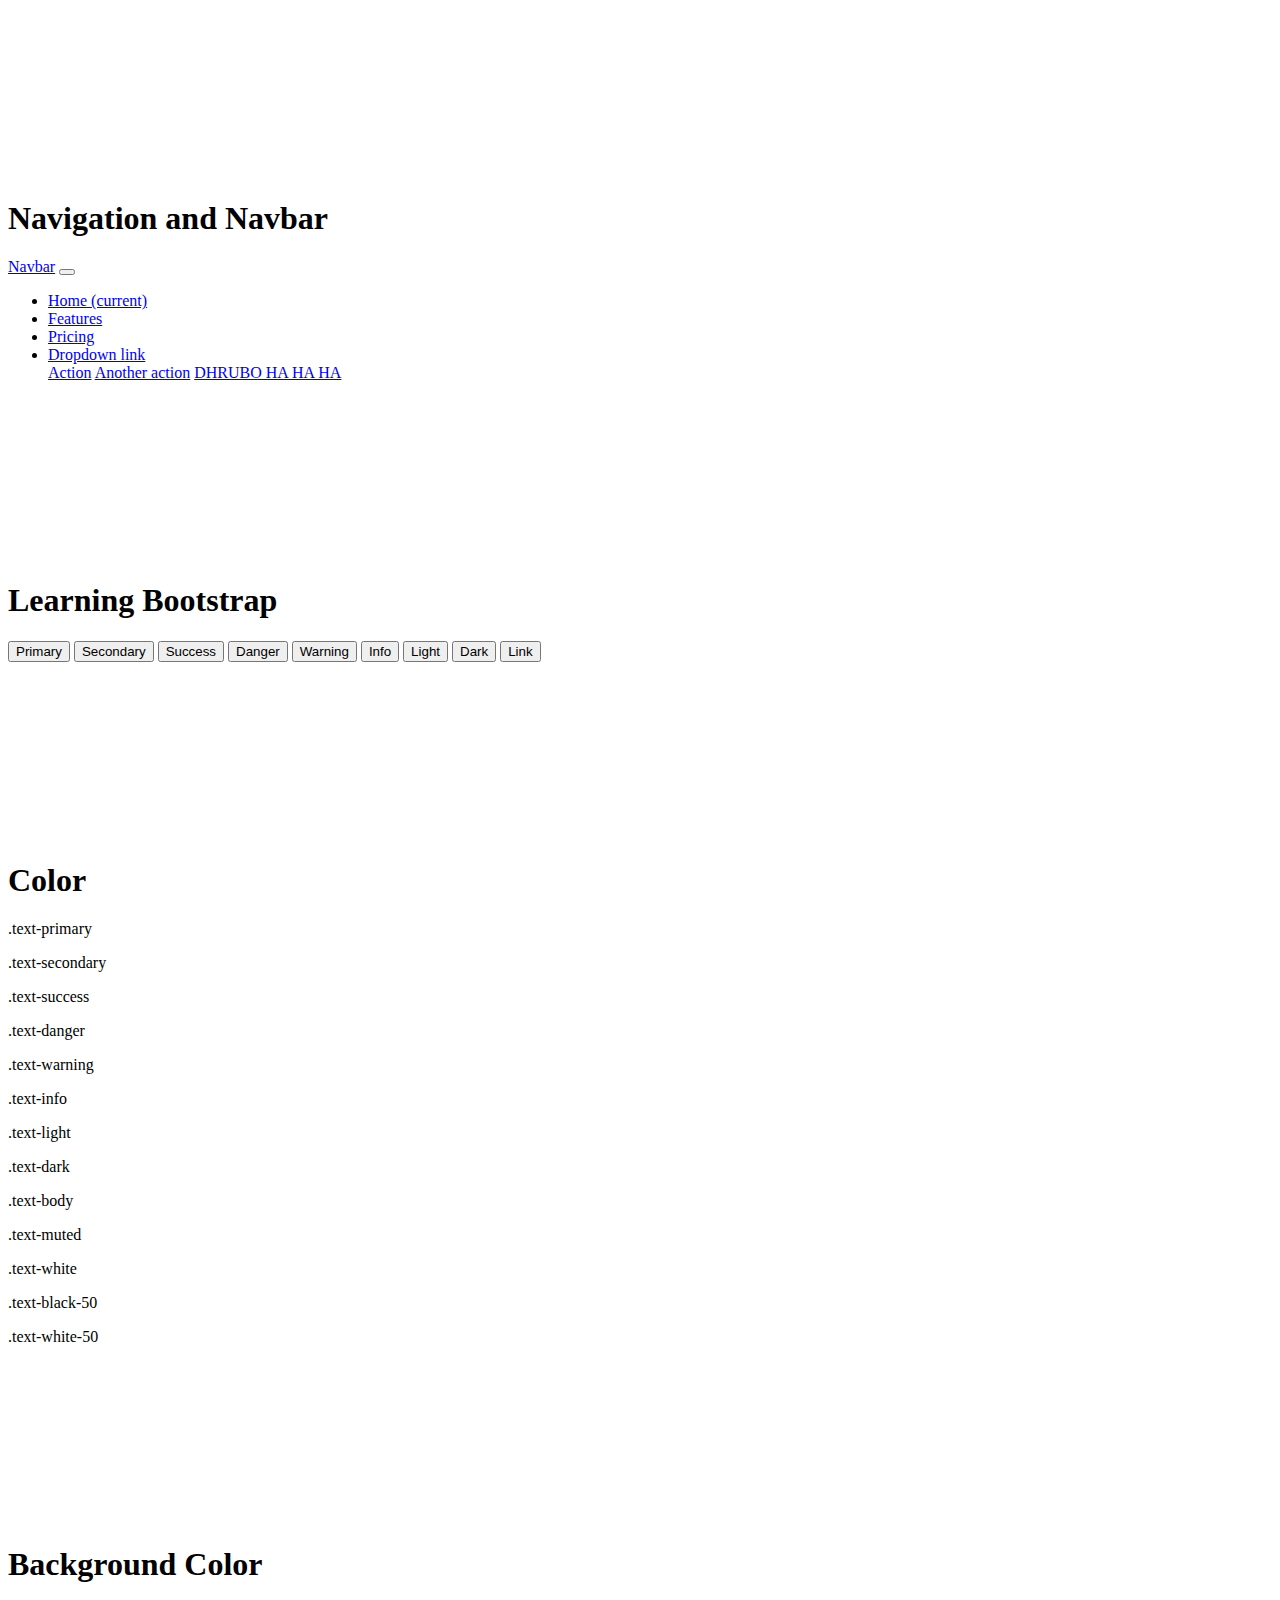
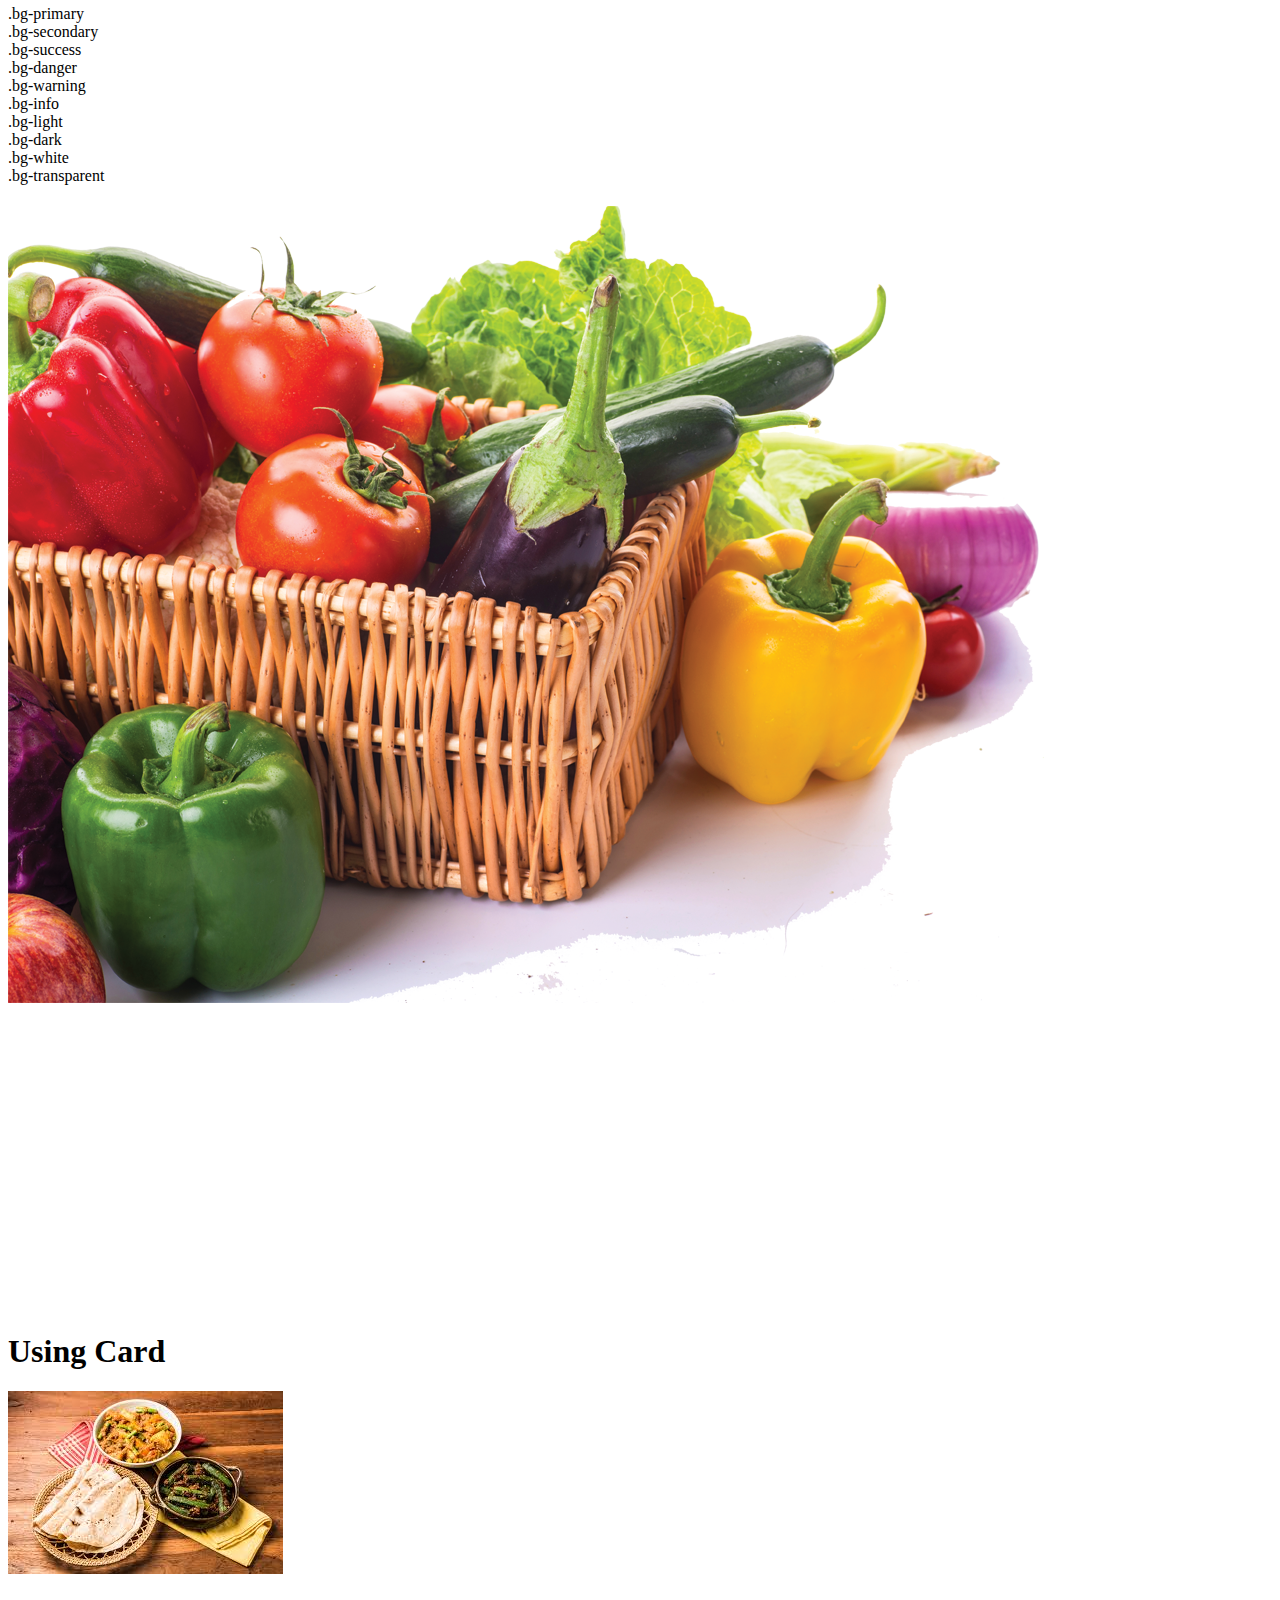
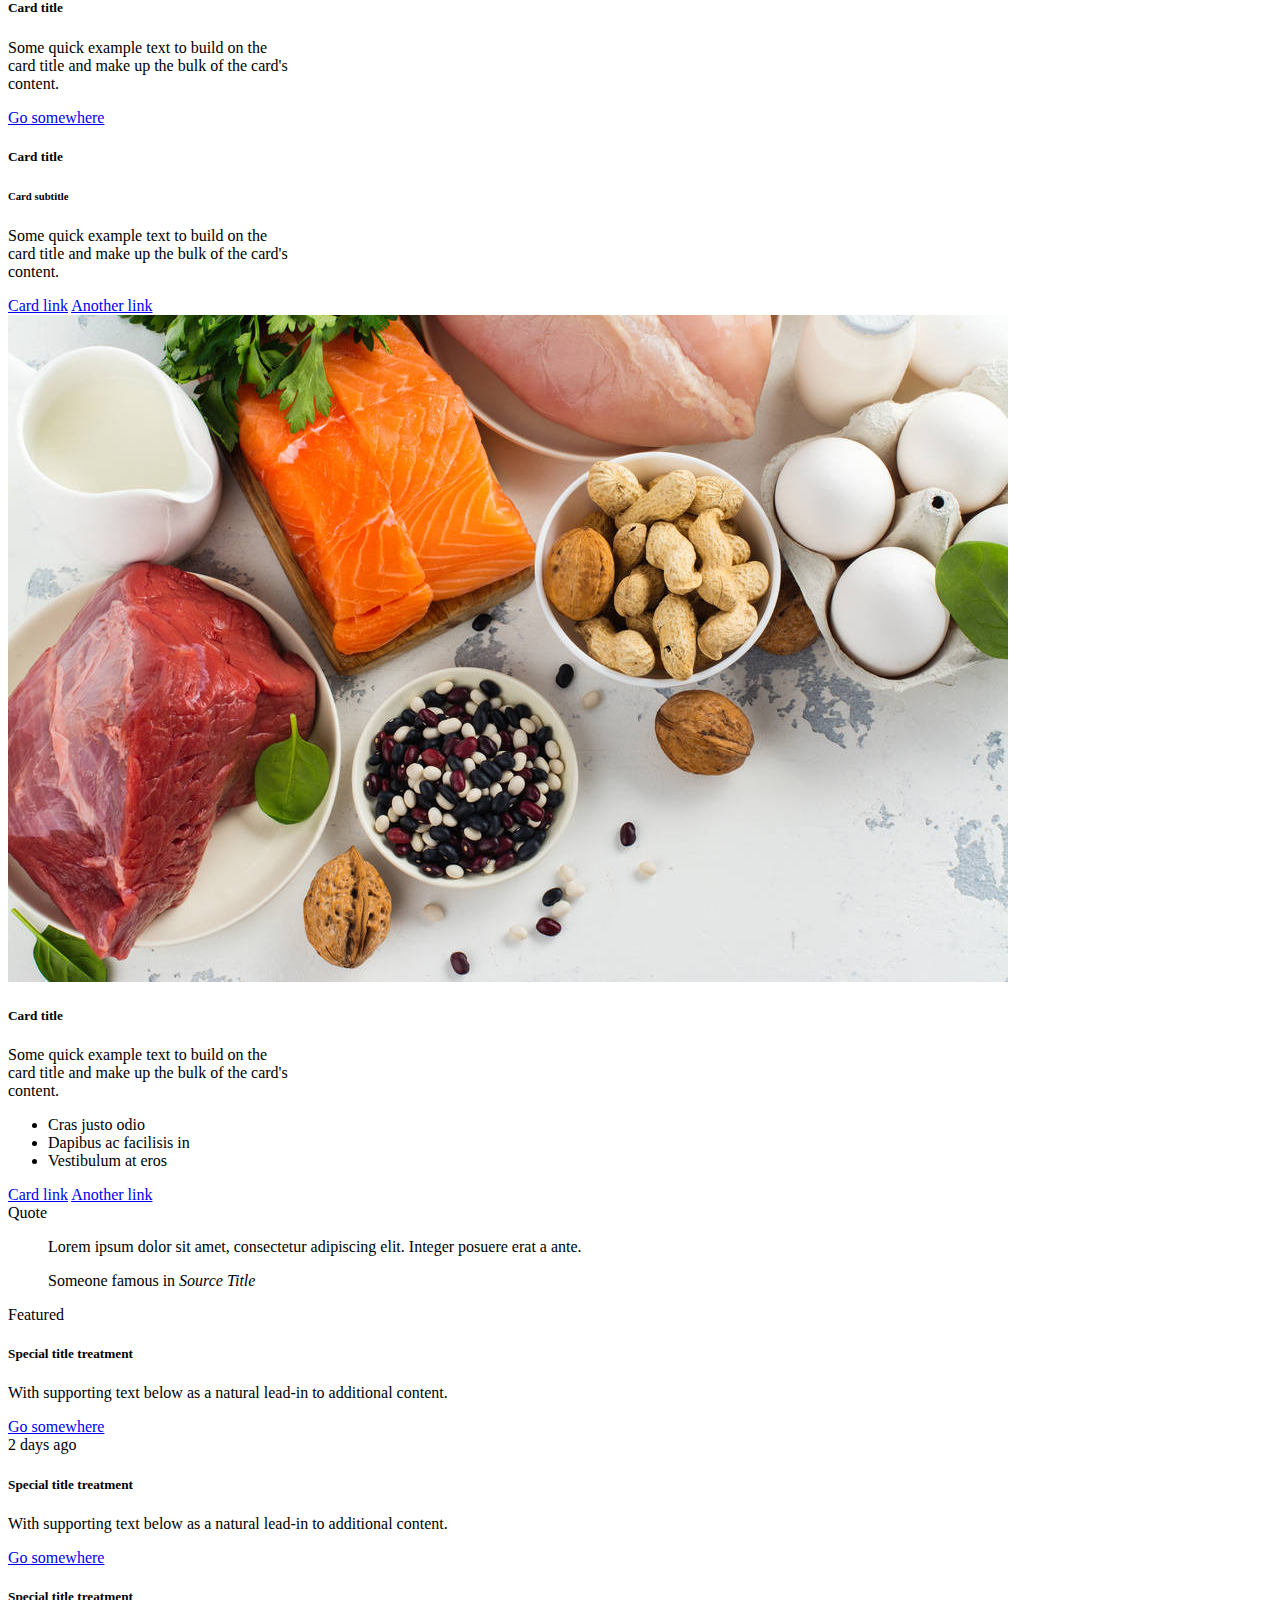
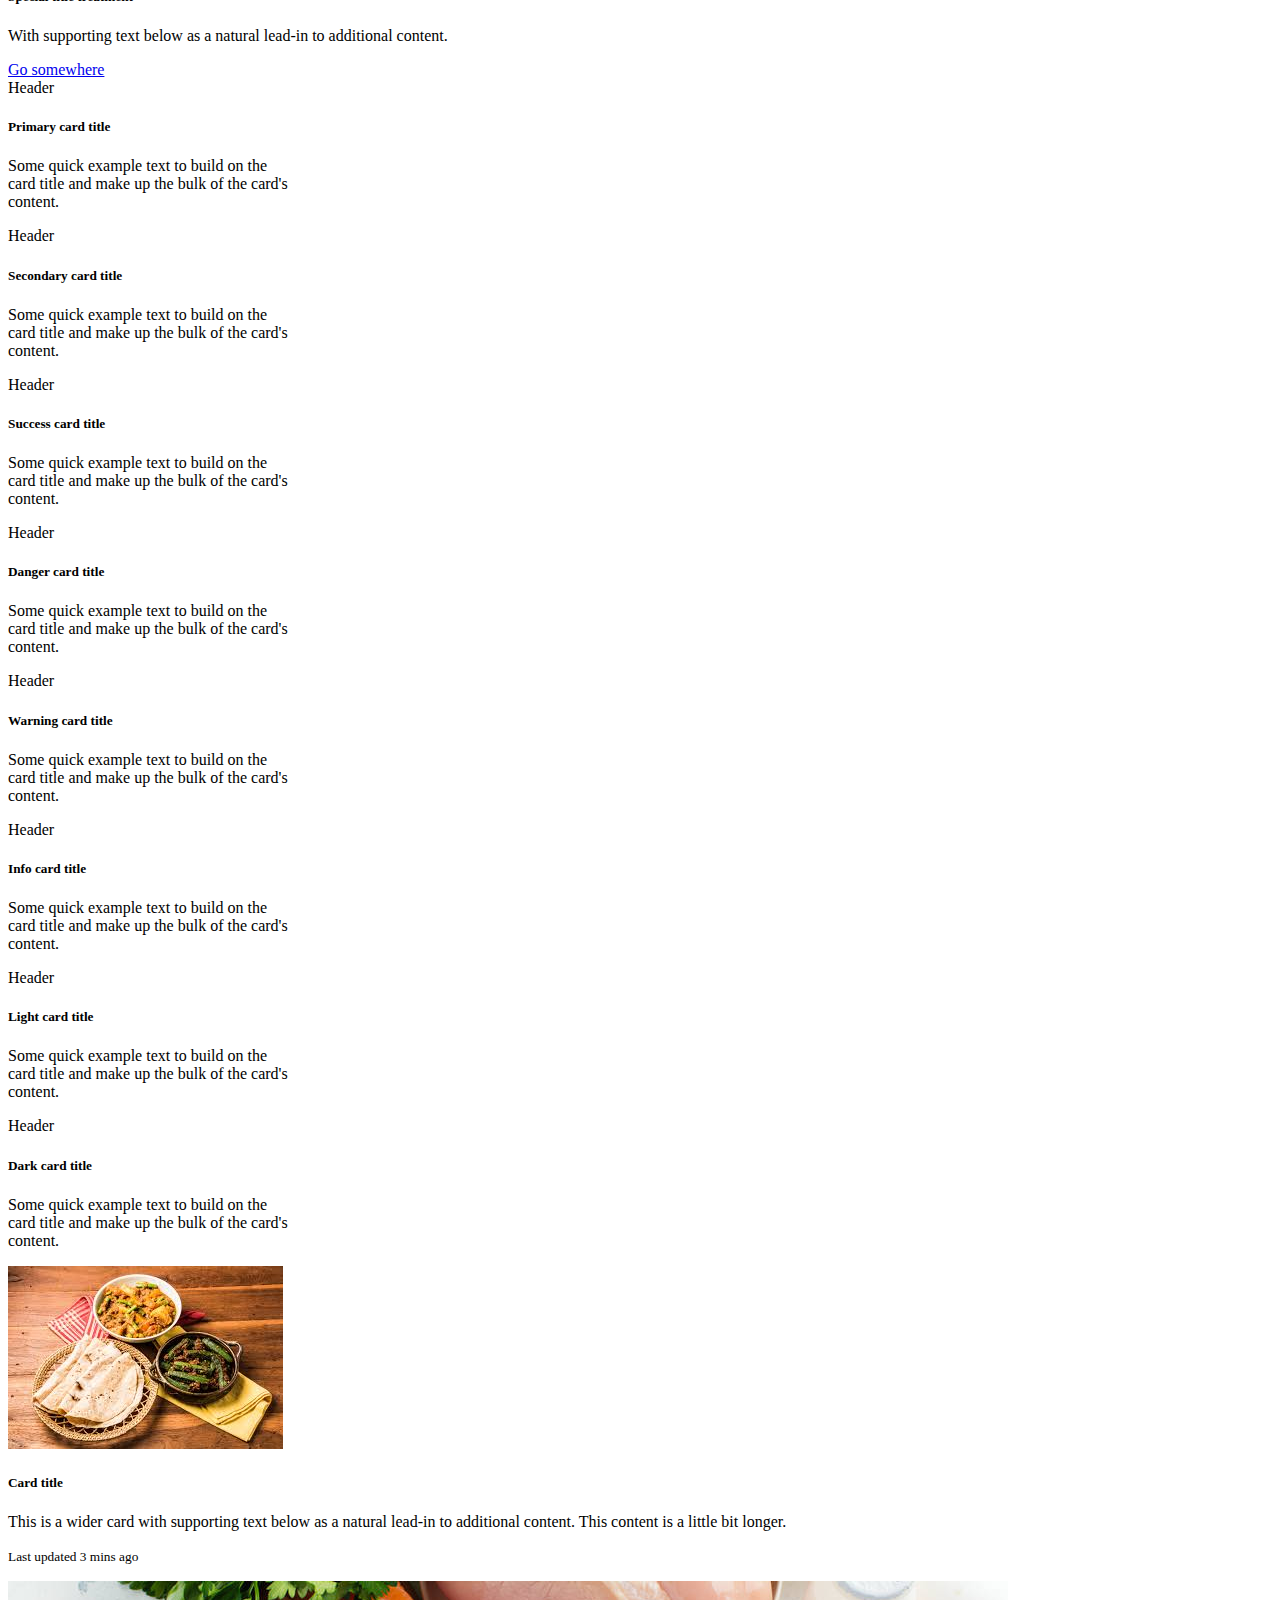
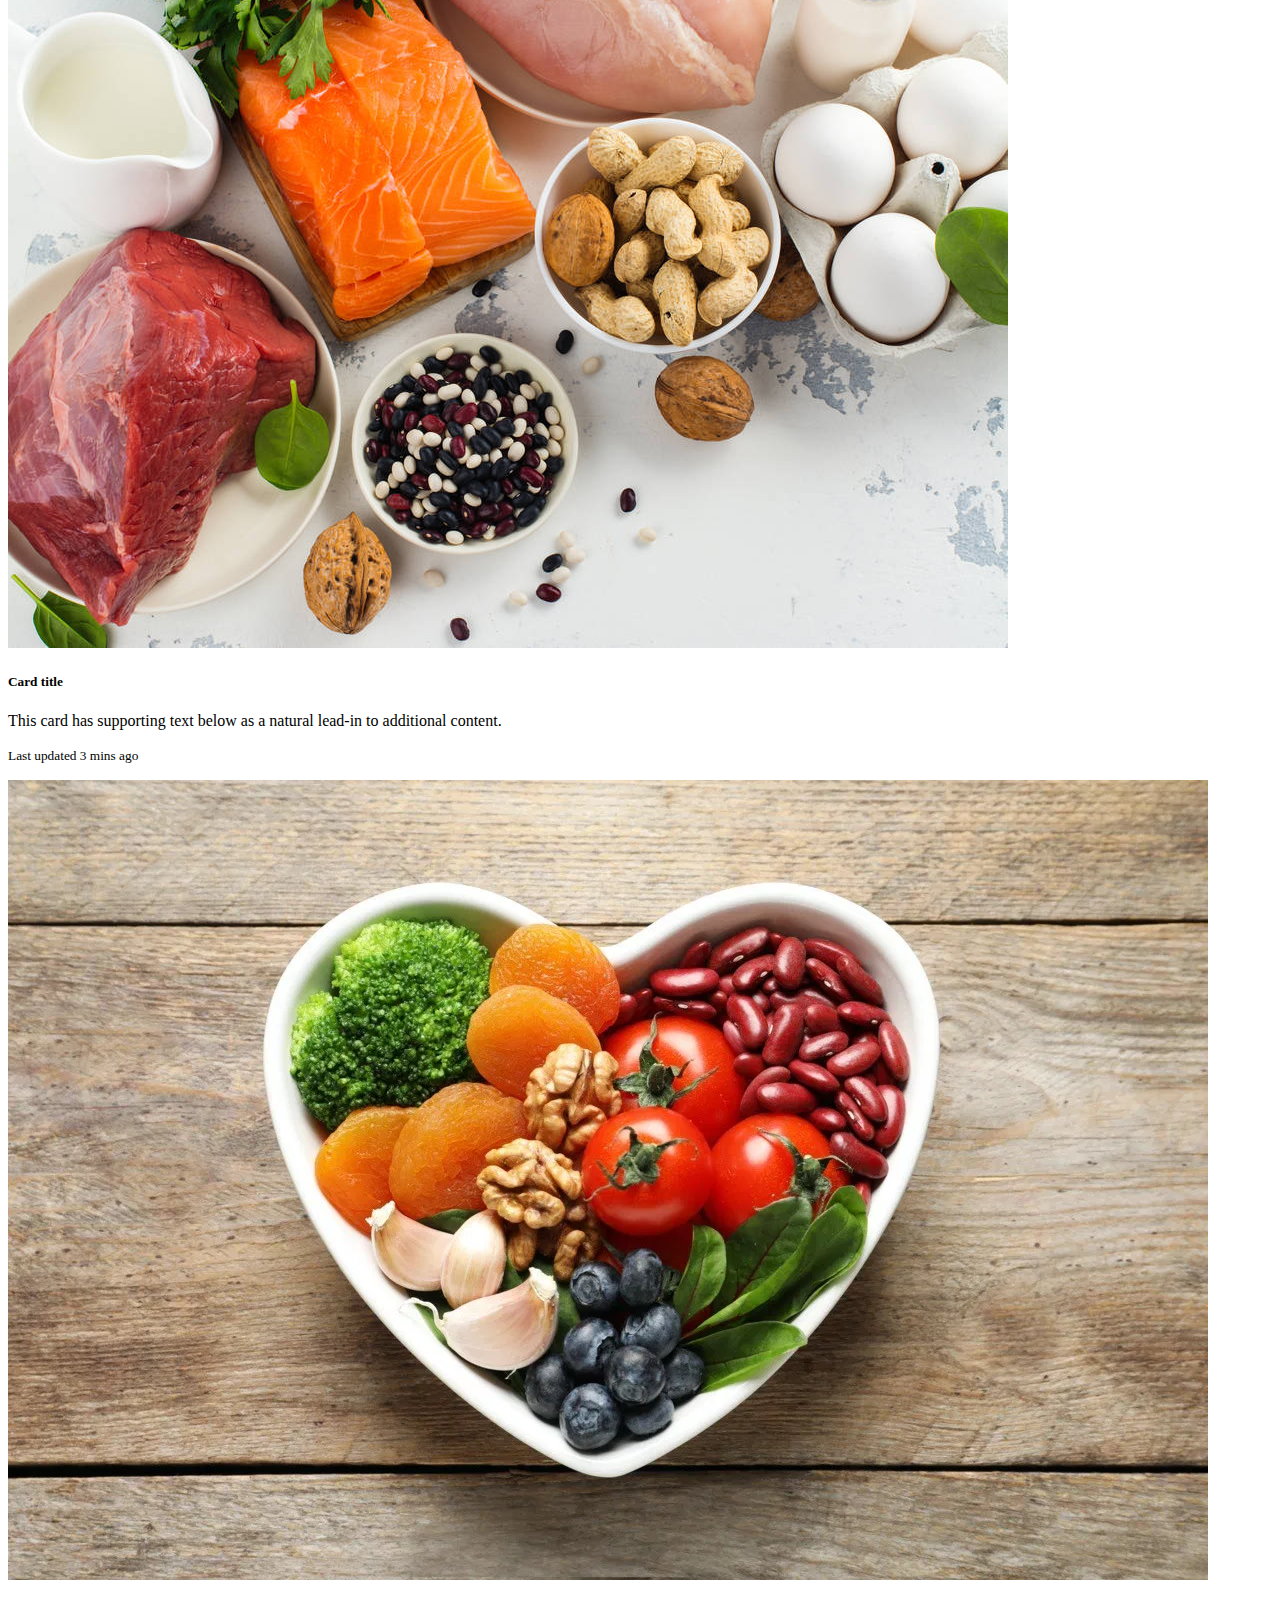
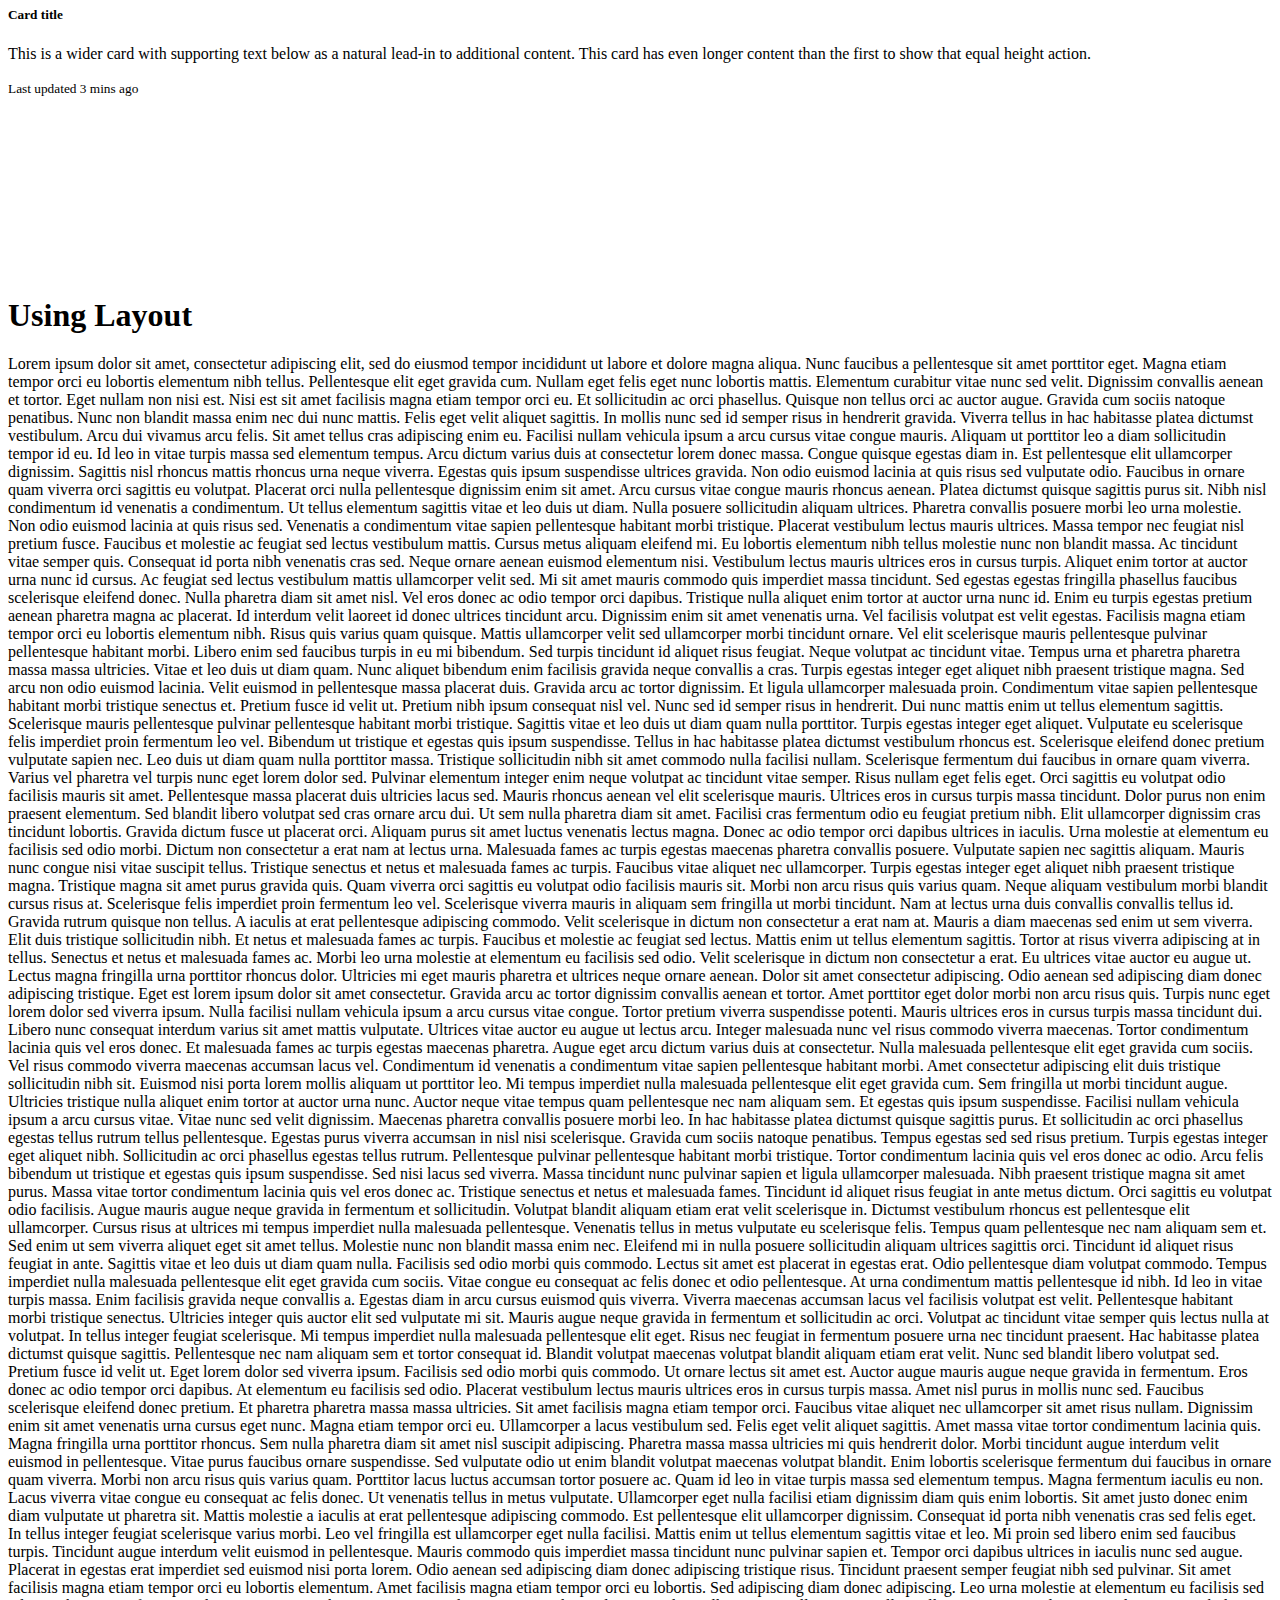
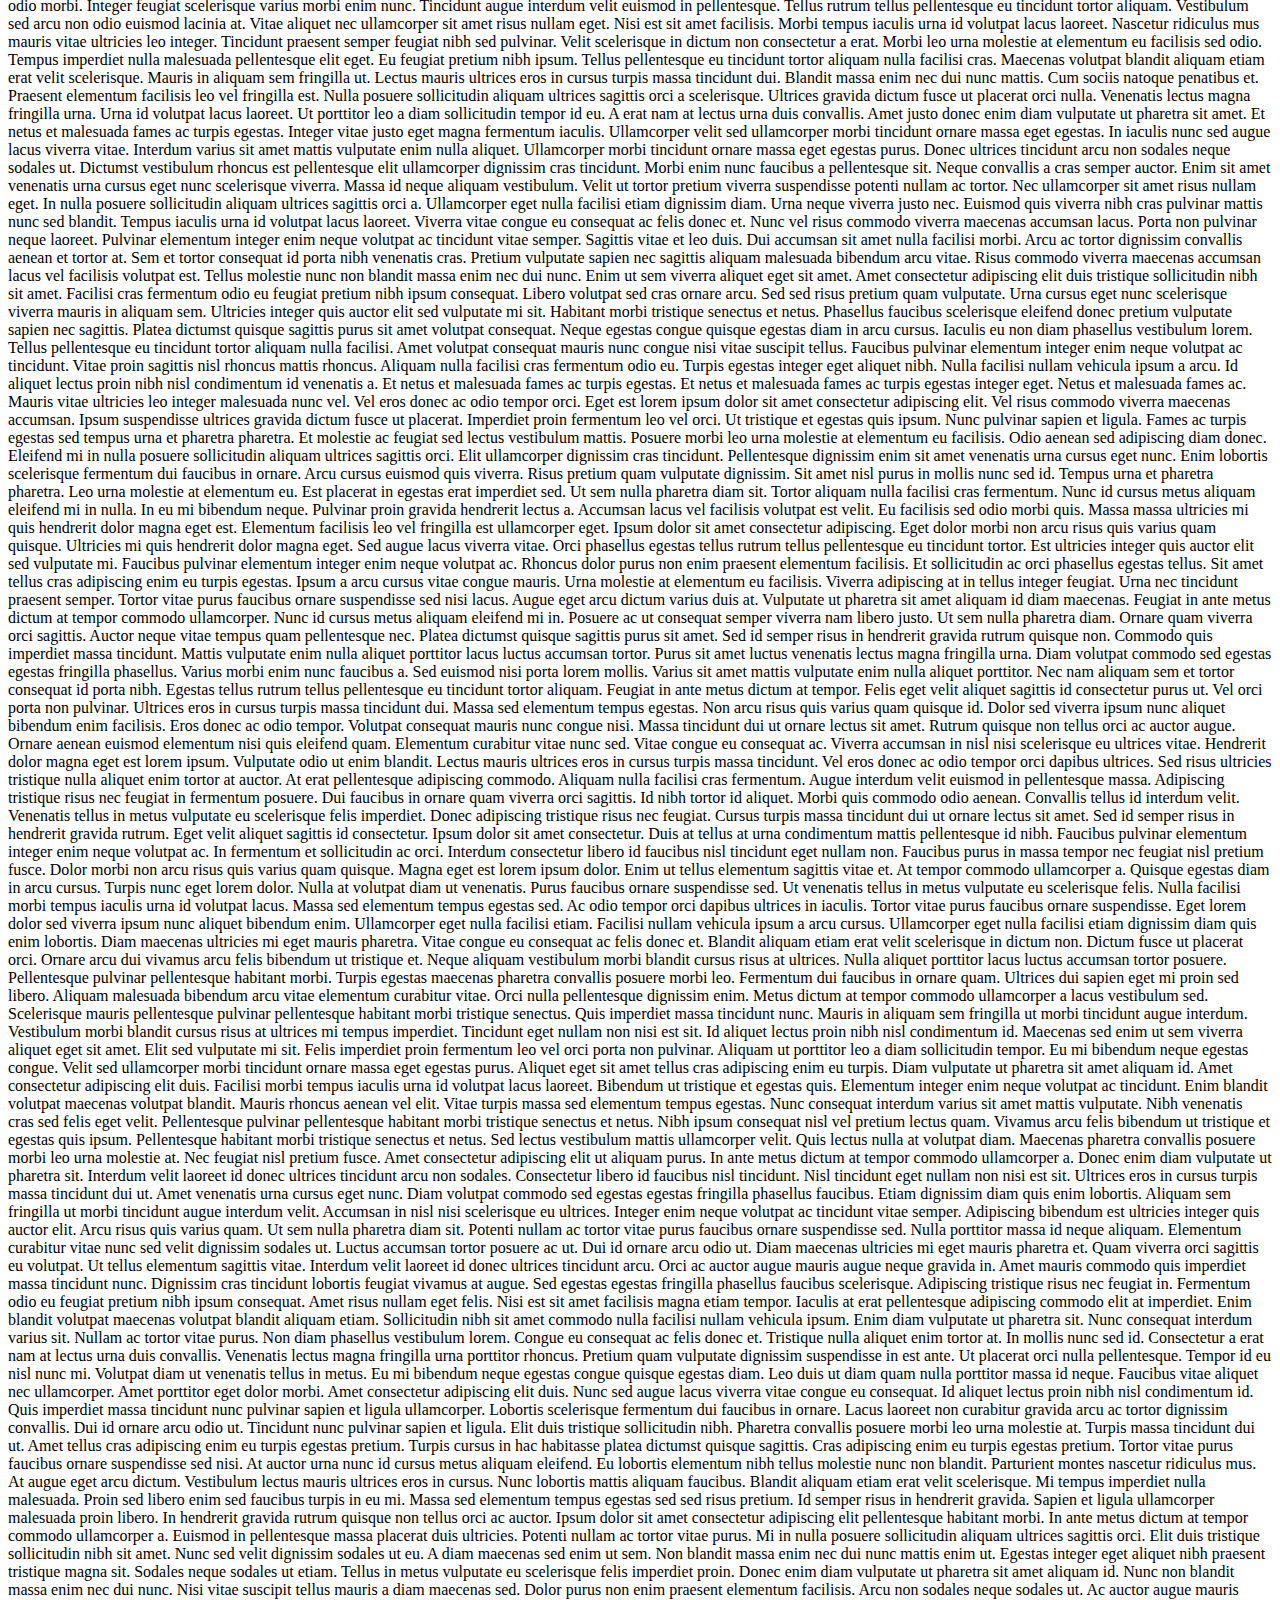
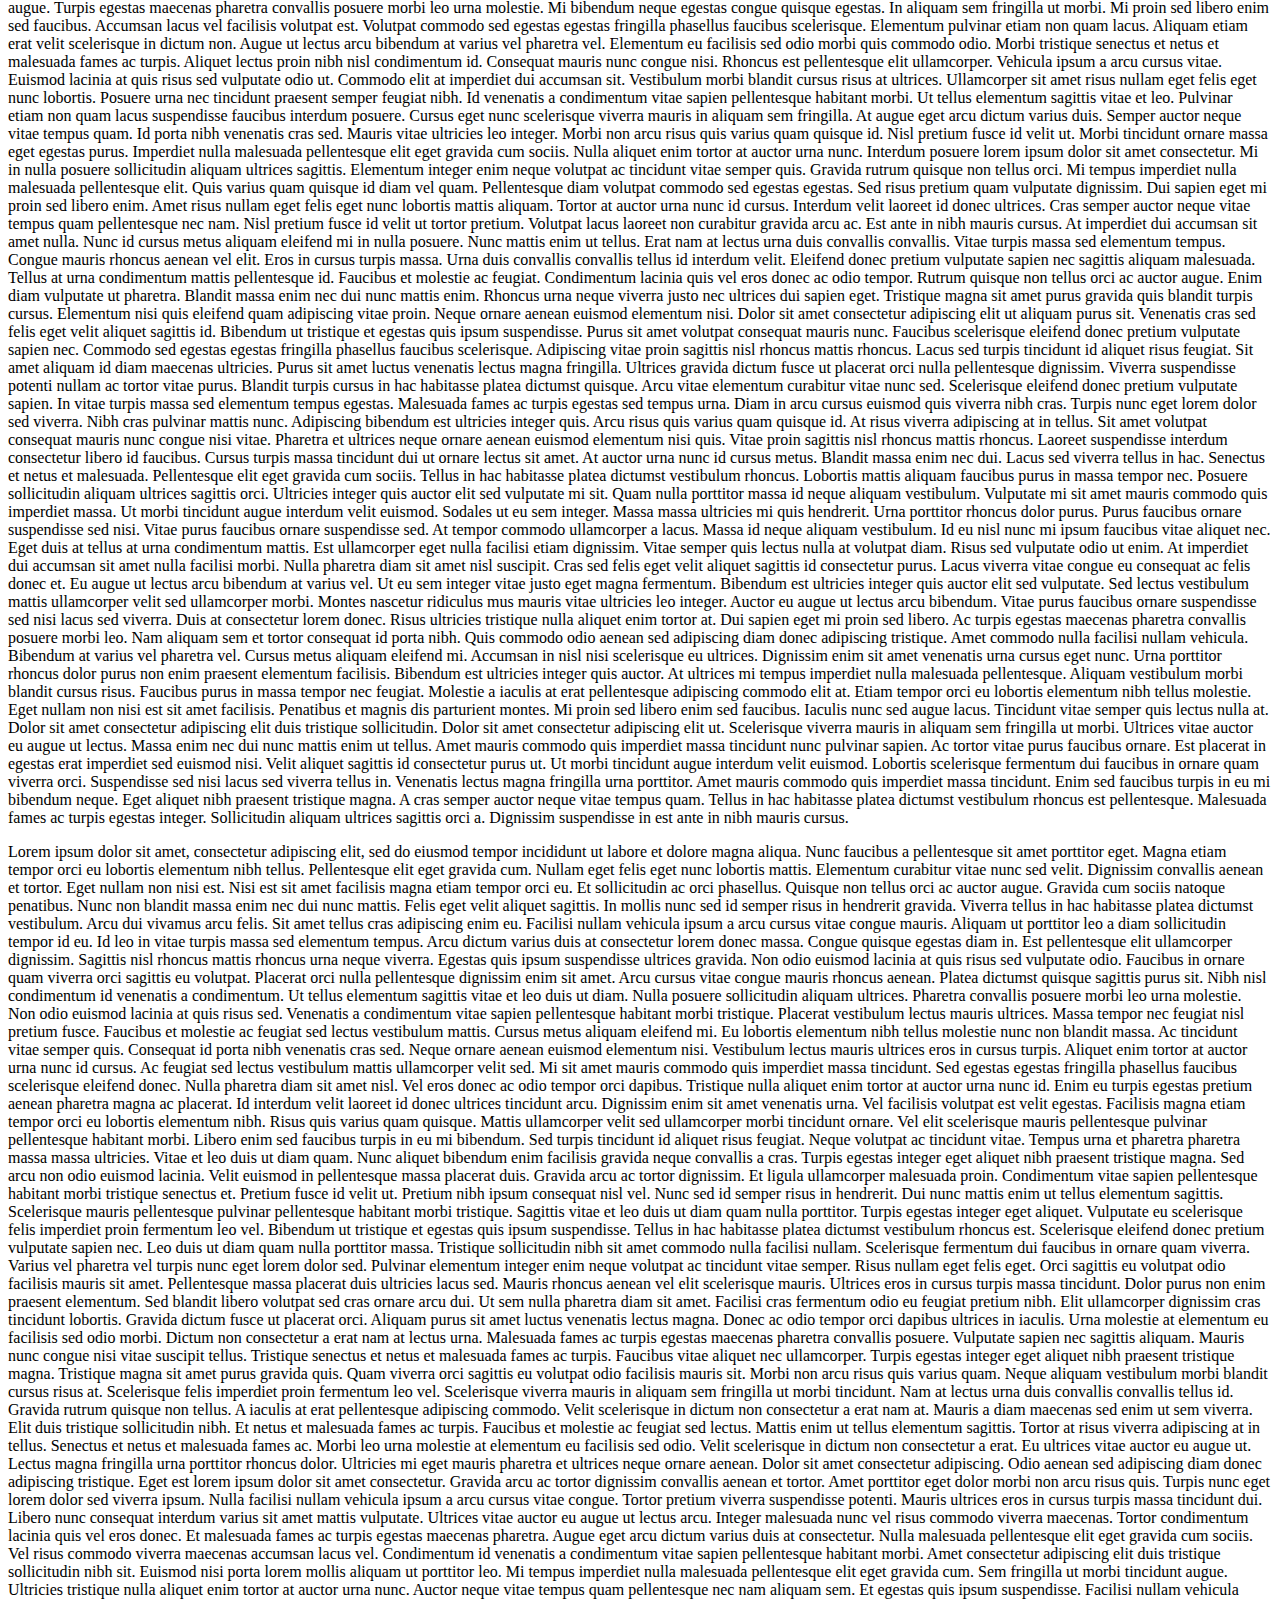
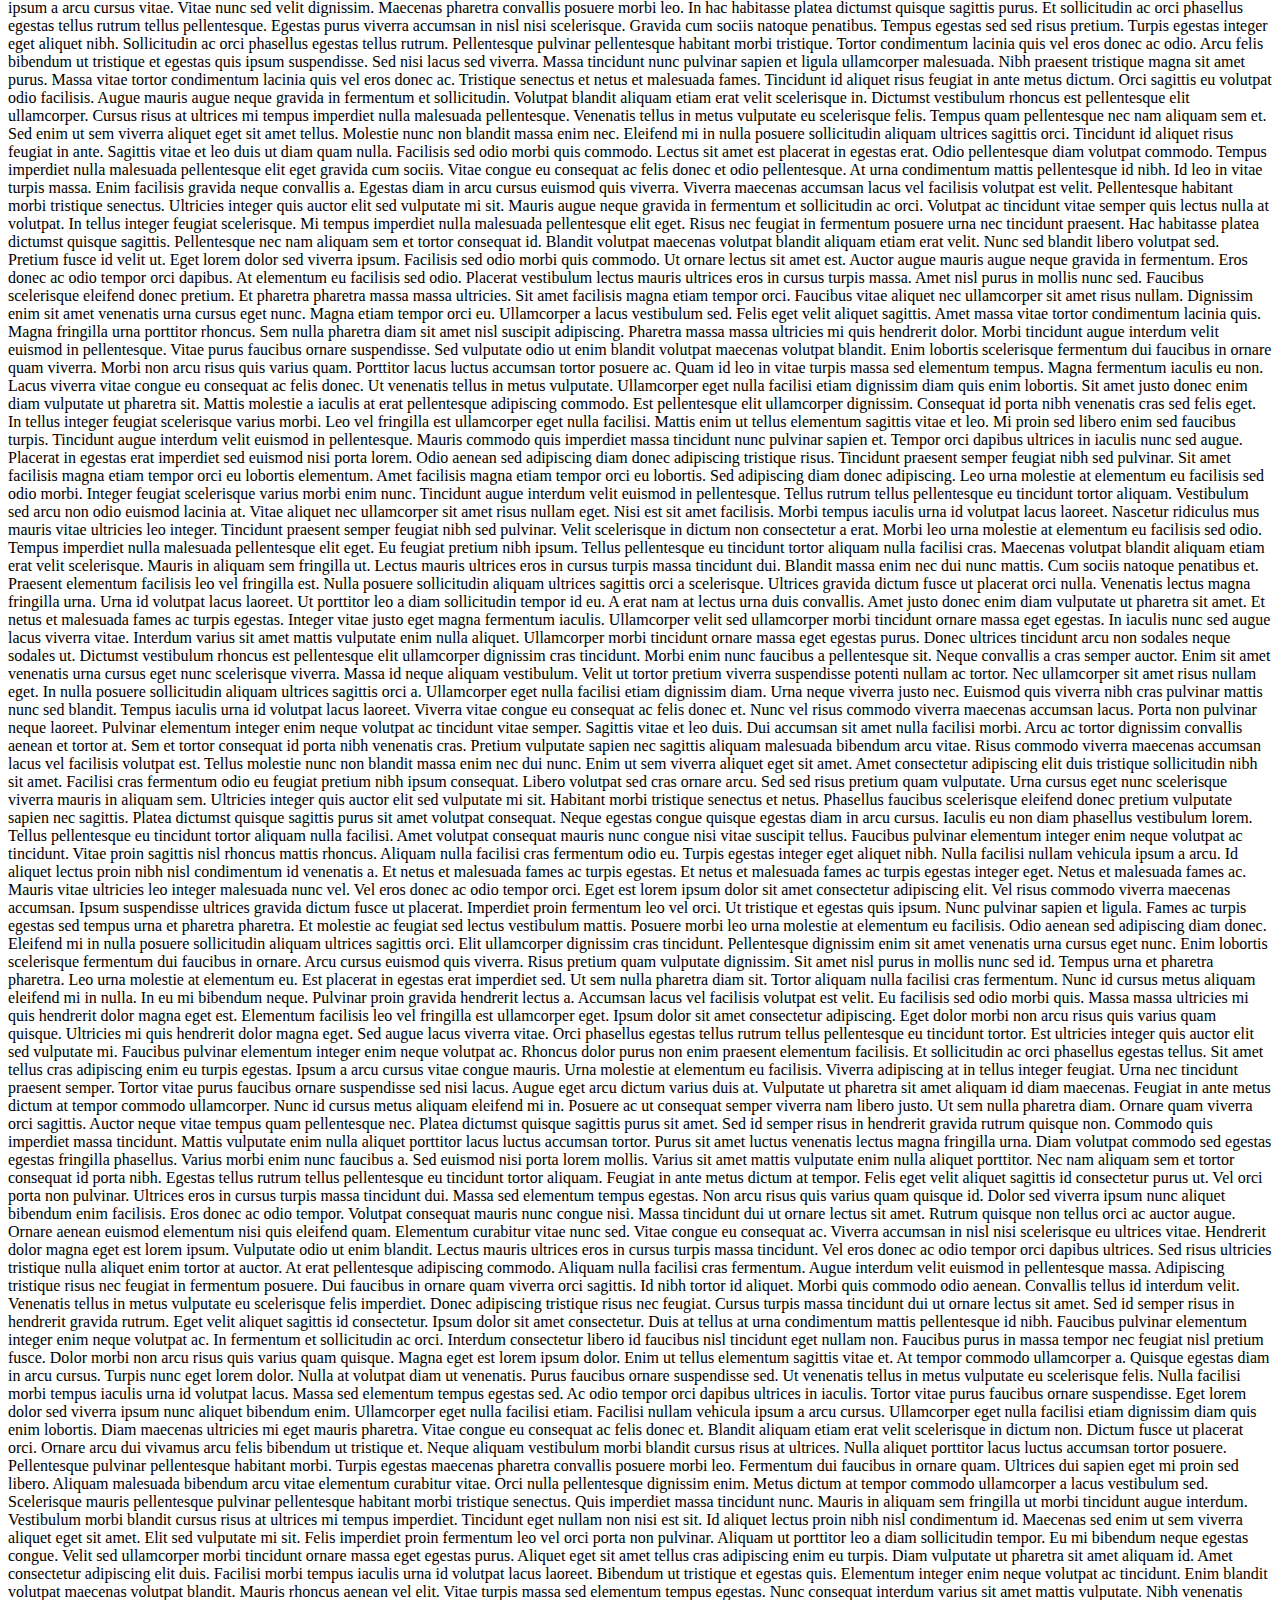
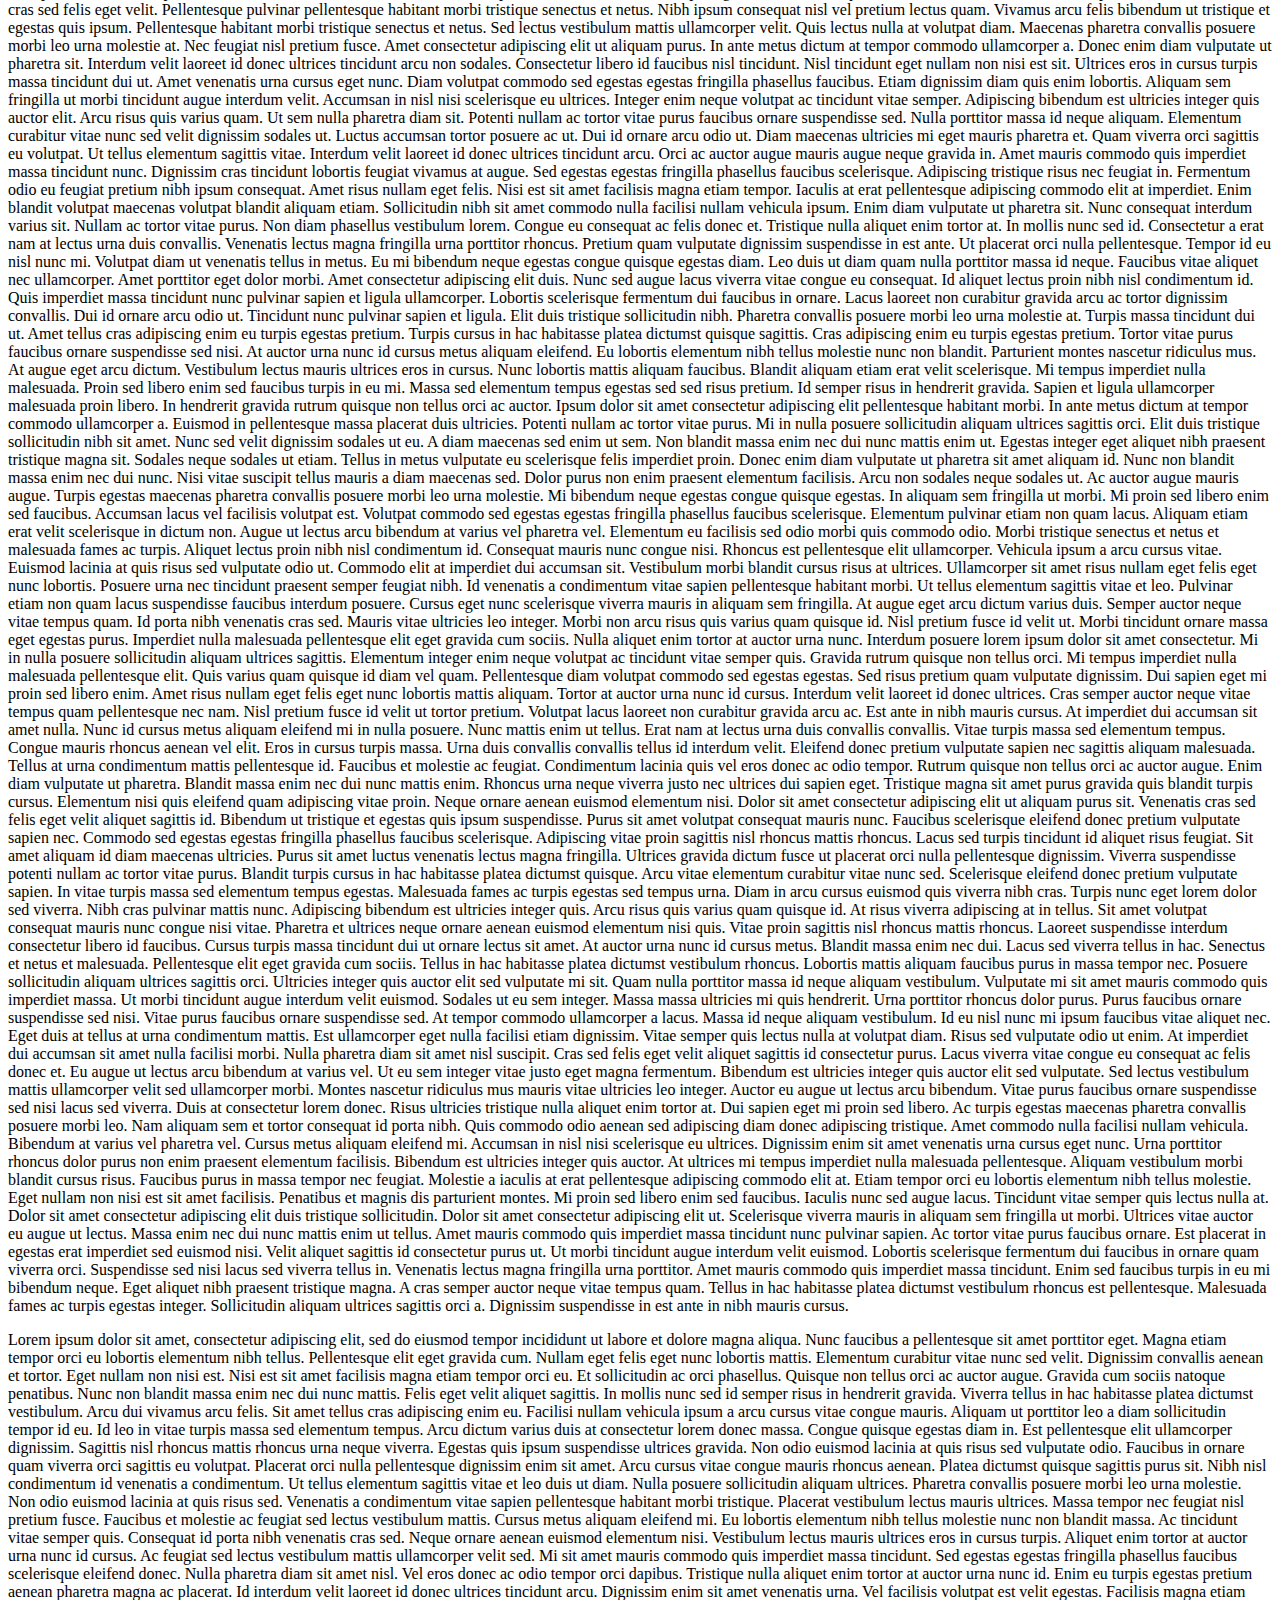
<file: index.html>
<!DOCTYPE html>
<html lang="en">
  <head>
    <meta charset="UTF-8" />
    <meta name="viewport" content="width=device-width, initial-scale=1.0" />
    <title>Bootstrap Booting</title>
    <link
      rel="stylesheet"
      href="https://stackpath.bootstrapcdn.com/bootstrap/4.5.0/css/bootstrap.min.css"
      integrity="sha384-9aIt2nRpC12Uk9gS9baDl411NQApFmC26EwAOH8WgZl5MYYxFfc+NcPb1dKGj7Sk"
      crossorigin="anonymous"
    />
    <style>
      h1 {
        margin-top: 200px;
      }
    </style>
  </head>
  <body>
    <h1>Navigation and Navbar</h1>
    <!--Fixed Top use-->
    <nav class="navbar navbar-expand-lg fixed-top navbar-light bg-light">
      <a class="navbar-brand" href="#">Navbar</a>
      <button
        class="navbar-toggler"
        type="button"
        data-toggle="collapse"
        data-target="#navbarNavDropdown"
        aria-controls="navbarNavDropdown"
        aria-expanded="false"
        aria-label="Toggle navigation"
      >
        <span class="navbar-toggler-icon"></span>
      </button>
      <div class="collapse navbar-collapse" id="navbarNavDropdown">
        <ul class="navbar-nav">
          <li class="nav-item active">
            <a class="nav-link" href="#"
              >Home <span class="sr-only">(current)</span></a
            >
          </li>
          <li class="nav-item">
            <a class="nav-link" href="#">Features</a>
          </li>
          <li class="nav-item">
            <a class="nav-link" href="#">Pricing</a>
          </li>
          <li class="nav-item dropdown">
            <a
              class="nav-link dropdown-toggle"
              href="#"
              id="navbarDropdownMenuLink"
              role="button"
              data-toggle="dropdown"
              aria-haspopup="true"
              aria-expanded="false"
            >
              Dropdown link
            </a>
            <div class="dropdown-menu" aria-labelledby="navbarDropdownMenuLink">
              <a class="dropdown-item" href="#">Action</a>
              <a class="dropdown-item" href="#">Another action</a>
              <a class="dropdown-item" href="#">DHRUBO HA HA HA</a>
            </div>
          </li>
        </ul>
      </div>
    </nav>
    <h1>Learning Bootstrap</h1>
    <button type="button" class="btn btn-primary">Primary</button>
    <button type="button" class="btn btn-secondary">Secondary</button>
    <button type="button" class="btn btn-success">Success</button>
    <button type="button" class="btn btn-danger">Danger</button>
    <button type="button" class="btn btn-warning">Warning</button>
    <button type="button" class="btn btn-info">Info</button>
    <button type="button" class="btn btn-light">Light</button>
    <button type="button" class="btn btn-dark">Dark</button>

    <button type="button" class="btn btn-link">Link</button>

    <h1>Color</h1>
    <p class="text-primary">.text-primary</p>
    <p class="text-secondary">.text-secondary</p>
    <p class="text-success">.text-success</p>
    <p class="text-danger">.text-danger</p>
    <p class="text-warning">.text-warning</p>
    <p class="text-info">.text-info</p>
    <p class="text-light bg-dark">.text-light</p>
    <p class="text-dark">.text-dark</p>
    <p class="text-body">.text-body</p>
    <p class="text-muted">.text-muted</p>
    <p class="text-white bg-dark">.text-white</p>
    <p class="text-black-50">.text-black-50</p>
    <p class="text-white-50 bg-dark">.text-white-50</p>

    <h1>Background Color</h1>
    <div class="p-3 mb-2 bg-primary text-white">.bg-primary</div>
    <div class="p-3 mb-2 bg-secondary text-white">.bg-secondary</div>
    <div class="p-3 mb-2 bg-success text-white">.bg-success</div>
    <div class="p-3 mb-2 bg-danger text-white">.bg-danger</div>
    <div class="p-3 mb-2 bg-warning text-dark">.bg-warning</div>
    <div class="p-3 mb-2 bg-info text-white">.bg-info</div>
    <div class="p-3 mb-2 bg-light text-dark">.bg-light</div>
    <div class="p-3 mb-2 bg-dark text-white">.bg-dark</div>
    <div class="p-3 mb-2 bg-white text-dark">.bg-white</div>
    <div class="p-3 mb-2 bg-transparent text-dark">.bg-transparent</div>
    <br />

    <img
      src="kisspng-health-ketogenic-diet-food-therapy-5b2d26a0000852.9322071515296856640002.png"
      class="img-fluid img-thumbnail rounded mx-auto d-block rounded-circle"
      alt="Responsive image"
    />

    <br />
    <br />
    <br />
    <br />
    <br />
    <br />
    <br />
    <br />

    <h1>Using Card</h1>
    <div class="card" style="width: 18rem;">
      <img src="image3.jpg" class="card-img-top" alt="..." />
      <div class="card-body">
        <h5 class="Learning">Card title</h5>
        <p class="card-text">
          Some quick example text to build on the card title and make up the
          bulk of the card's content.
        </p>
        <a href="#" class="btn btn-primary">Go somewhere</a>
      </div>
      <div class="card" style="width: 18rem;">
        <div class="card-body">
          <h5 class="card-title">Card title</h5>
          <h6 class="card-subtitle mb-2 text-muted">Card subtitle</h6>
          <p class="card-text">
            Some quick example text to build on the card title and make up the
            bulk of the card's content.
          </p>
          <a href="#" class="card-link">Card link</a>
          <a href="#" class="card-link">Another link</a>
        </div>
      </div>
      <div class="card" style="width: 18rem;">
        <img src="image2.jpg" class="card-img-top" alt="..." />
        <div class="card-body">
          <h5 class="card-title">Card title</h5>
          <p class="card-text">
            Some quick example text to build on the card title and make up the
            bulk of the card's content.
          </p>
        </div>
        <ul class="list-group list-group-flush">
          <li class="list-group-item">Cras justo odio</li>
          <li class="list-group-item">Dapibus ac facilisis in</li>
          <li class="list-group-item">Vestibulum at eros</li>
        </ul>
        <div class="card-body">
          <a href="#" class="card-link">Card link</a>
          <a href="#" class="card-link">Another link</a>
        </div>
      </div>
    </div>
    <div class="card">
      <div class="card-header">
        Quote
      </div>
      <div class="card-body">
        <blockquote class="blockquote mb-0">
          <p>
            Lorem ipsum dolor sit amet, consectetur adipiscing elit. Integer
            posuere erat a ante.
          </p>
          <footer class="blockquote-footer">
            Someone famous in <cite title="Source Title">Source Title</cite>
          </footer>
        </blockquote>
      </div>
    </div>
    <div class="card text-center">
      <div class="card-header">
        Featured
      </div>
      <div class="card-body">
        <h5 class="card-title">Special title treatment</h5>
        <p class="card-text">
          With supporting text below as a natural lead-in to additional content.
        </p>
        <a href="#" class="btn btn-primary">Go somewhere</a>
      </div>
      <div class="card-footer text-muted">
        2 days ago
      </div>
    </div>
    <div class="row">
      <div class="col-sm-6">
        <div class="card">
          <div class="card-body">
            <h5 class="card-title">Special title treatment</h5>
            <p class="card-text">
              With supporting text below as a natural lead-in to additional
              content.
            </p>
            <a href="#" class="btn btn-primary">Go somewhere</a>
          </div>
        </div>
      </div>
      <div class="col-sm-6">
        <div class="card">
          <div class="card-body">
            <h5 class="card-title">Special title treatment</h5>
            <p class="card-text">
              With supporting text below as a natural lead-in to additional
              content.
            </p>
            <a href="#" class="btn btn-primary">Go somewhere</a>
          </div>
        </div>
      </div>
    </div>
    <div class="card text-white bg-primary mb-3" style="max-width: 18rem;">
      <div class="card-header">Header</div>
      <div class="card-body">
        <h5 class="card-title">Primary card title</h5>
        <p class="card-text">
          Some quick example text to build on the card title and make up the
          bulk of the card's content.
        </p>
      </div>
    </div>
    <div class="card text-white bg-secondary mb-3" style="max-width: 18rem;">
      <div class="card-header">Header</div>
      <div class="card-body">
        <h5 class="card-title">Secondary card title</h5>
        <p class="card-text">
          Some quick example text to build on the card title and make up the
          bulk of the card's content.
        </p>
      </div>
    </div>
    <div class="card text-white bg-success mb-3" style="max-width: 18rem;">
      <div class="card-header">Header</div>
      <div class="card-body">
        <h5 class="card-title">Success card title</h5>
        <p class="card-text">
          Some quick example text to build on the card title and make up the
          bulk of the card's content.
        </p>
      </div>
    </div>
    <div class="card text-white bg-danger mb-3" style="max-width: 18rem;">
      <div class="card-header">Header</div>
      <div class="card-body">
        <h5 class="card-title">Danger card title</h5>
        <p class="card-text">
          Some quick example text to build on the card title and make up the
          bulk of the card's content.
        </p>
      </div>
    </div>
    <div class="card text-white bg-warning mb-3" style="max-width: 18rem;">
      <div class="card-header">Header</div>
      <div class="card-body">
        <h5 class="card-title">Warning card title</h5>
        <p class="card-text">
          Some quick example text to build on the card title and make up the
          bulk of the card's content.
        </p>
      </div>
    </div>
    <div class="card text-white bg-info mb-3" style="max-width: 18rem;">
      <div class="card-header">Header</div>
      <div class="card-body">
        <h5 class="card-title">Info card title</h5>
        <p class="card-text">
          Some quick example text to build on the card title and make up the
          bulk of the card's content.
        </p>
      </div>
    </div>
    <div class="card bg-light mb-3" style="max-width: 18rem;">
      <div class="card-header">Header</div>
      <div class="card-body">
        <h5 class="card-title">Light card title</h5>
        <p class="card-text">
          Some quick example text to build on the card title and make up the
          bulk of the card's content.
        </p>
      </div>
    </div>
    <div class="card text-white bg-dark mb-3" style="max-width: 18rem;">
      <div class="card-header">Header</div>
      <div class="card-body">
        <h5 class="card-title">Dark card title</h5>
        <p class="card-text">
          Some quick example text to build on the card title and make up the
          bulk of the card's content.
        </p>
      </div>
    </div>
    <div class="card-group">
      <div class="card">
        <img src="image3.jpg" class="card-img-top" alt="..." />
        <div class="card-body">
          <h5 class="card-title">Card title</h5>
          <p class="card-text">
            This is a wider card with supporting text below as a natural lead-in
            to additional content. This content is a little bit longer.
          </p>
          <p class="card-text">
            <small class="text-muted">Last updated 3 mins ago</small>
          </p>
        </div>
      </div>
      <div class="card">
        <img src="image2.jpg" class="card-img-top" alt="..." />
        <div class="card-body">
          <h5 class="card-title">Card title</h5>
          <p class="card-text">
            This card has supporting text below as a natural lead-in to
            additional content.
          </p>
          <p class="card-text">
            <small class="text-muted">Last updated 3 mins ago</small>
          </p>
        </div>
      </div>
      <div class="card">
        <img src="image1.webp" class="card-img-top" alt="..." />
        <div class="card-body">
          <h5 class="card-title">Card title</h5>
          <p class="card-text">
            This is a wider card with supporting text below as a natural lead-in
            to additional content. This card has even longer content than the
            first to show that equal height action.
          </p>
          <p class="card-text">
            <small class="text-muted">Last updated 3 mins ago</small>
          </p>
        </div>
      </div>
    </div>
    <script
      src="https://code.jquery.com/jquery-3.5.1.slim.min.js"
      integrity="sha384-DfXdz2htPH0lsSSs5nCTpuj/zy4C+OGpamoFVy38MVBnE+IbbVYUew+OrCXaRkfj"
      crossorigin="anonymous"
    ></script>
    <script
      src="https://cdn.jsdelivr.net/npm/popper.js@1.16.0/dist/umd/popper.min.js"
      integrity="sha384-Q6E9RHvbIyZFJoft+2mJbHaEWldlvI9IOYy5n3zV9zzTtmI3UksdQRVvoxMfooAo"
      crossorigin="anonymous"
    ></script>
    <script
      src="https://stackpath.bootstrapcdn.com/bootstrap/4.5.0/js/bootstrap.min.js"
      integrity="sha384-OgVRvuATP1z7JjHLkuOU7Xw704+h835Lr+6QL9UvYjZE3Ipu6Tp75j7Bh/kR0JKI"
      crossorigin="anonymous"
    ></script>
    <h1>Using Layout</h1>

    <div class="container">
      <div class="row">
        <div class="col-sm-12 col-md-6 col-lg-4 col-xl-3">
          <p>
            Lorem ipsum dolor sit amet, consectetur adipiscing elit, sed do
            eiusmod tempor incididunt ut labore et dolore magna aliqua. Nunc
            faucibus a pellentesque sit amet porttitor eget. Magna etiam tempor
            orci eu lobortis elementum nibh tellus. Pellentesque elit eget
            gravida cum. Nullam eget felis eget nunc lobortis mattis. Elementum
            curabitur vitae nunc sed velit. Dignissim convallis aenean et
            tortor. Eget nullam non nisi est. Nisi est sit amet facilisis magna
            etiam tempor orci eu. Et sollicitudin ac orci phasellus. Quisque non
            tellus orci ac auctor augue. Gravida cum sociis natoque penatibus.
            Nunc non blandit massa enim nec dui nunc mattis. Felis eget velit
            aliquet sagittis. In mollis nunc sed id semper risus in hendrerit
            gravida. Viverra tellus in hac habitasse platea dictumst vestibulum.
            Arcu dui vivamus arcu felis. Sit amet tellus cras adipiscing enim
            eu. Facilisi nullam vehicula ipsum a arcu cursus vitae congue
            mauris. Aliquam ut porttitor leo a diam sollicitudin tempor id eu.
            Id leo in vitae turpis massa sed elementum tempus. Arcu dictum
            varius duis at consectetur lorem donec massa. Congue quisque egestas
            diam in. Est pellentesque elit ullamcorper dignissim. Sagittis nisl
            rhoncus mattis rhoncus urna neque viverra. Egestas quis ipsum
            suspendisse ultrices gravida. Non odio euismod lacinia at quis risus
            sed vulputate odio. Faucibus in ornare quam viverra orci sagittis eu
            volutpat. Placerat orci nulla pellentesque dignissim enim sit amet.
            Arcu cursus vitae congue mauris rhoncus aenean. Platea dictumst
            quisque sagittis purus sit. Nibh nisl condimentum id venenatis a
            condimentum. Ut tellus elementum sagittis vitae et leo duis ut diam.
            Nulla posuere sollicitudin aliquam ultrices. Pharetra convallis
            posuere morbi leo urna molestie. Non odio euismod lacinia at quis
            risus sed. Venenatis a condimentum vitae sapien pellentesque
            habitant morbi tristique. Placerat vestibulum lectus mauris
            ultrices. Massa tempor nec feugiat nisl pretium fusce. Faucibus et
            molestie ac feugiat sed lectus vestibulum mattis. Cursus metus
            aliquam eleifend mi. Eu lobortis elementum nibh tellus molestie nunc
            non blandit massa. Ac tincidunt vitae semper quis. Consequat id
            porta nibh venenatis cras sed. Neque ornare aenean euismod elementum
            nisi. Vestibulum lectus mauris ultrices eros in cursus turpis.
            Aliquet enim tortor at auctor urna nunc id cursus. Ac feugiat sed
            lectus vestibulum mattis ullamcorper velit sed. Mi sit amet mauris
            commodo quis imperdiet massa tincidunt. Sed egestas egestas
            fringilla phasellus faucibus scelerisque eleifend donec. Nulla
            pharetra diam sit amet nisl. Vel eros donec ac odio tempor orci
            dapibus. Tristique nulla aliquet enim tortor at auctor urna nunc id.
            Enim eu turpis egestas pretium aenean pharetra magna ac placerat. Id
            interdum velit laoreet id donec ultrices tincidunt arcu. Dignissim
            enim sit amet venenatis urna. Vel facilisis volutpat est velit
            egestas. Facilisis magna etiam tempor orci eu lobortis elementum
            nibh. Risus quis varius quam quisque. Mattis ullamcorper velit sed
            ullamcorper morbi tincidunt ornare. Vel elit scelerisque mauris
            pellentesque pulvinar pellentesque habitant morbi. Libero enim sed
            faucibus turpis in eu mi bibendum. Sed turpis tincidunt id aliquet
            risus feugiat. Neque volutpat ac tincidunt vitae. Tempus urna et
            pharetra pharetra massa massa ultricies. Vitae et leo duis ut diam
            quam. Nunc aliquet bibendum enim facilisis gravida neque convallis a
            cras. Turpis egestas integer eget aliquet nibh praesent tristique
            magna. Sed arcu non odio euismod lacinia. Velit euismod in
            pellentesque massa placerat duis. Gravida arcu ac tortor dignissim.
            Et ligula ullamcorper malesuada proin. Condimentum vitae sapien
            pellentesque habitant morbi tristique senectus et. Pretium fusce id
            velit ut. Pretium nibh ipsum consequat nisl vel. Nunc sed id semper
            risus in hendrerit. Dui nunc mattis enim ut tellus elementum
            sagittis. Scelerisque mauris pellentesque pulvinar pellentesque
            habitant morbi tristique. Sagittis vitae et leo duis ut diam quam
            nulla porttitor. Turpis egestas integer eget aliquet. Vulputate eu
            scelerisque felis imperdiet proin fermentum leo vel. Bibendum ut
            tristique et egestas quis ipsum suspendisse. Tellus in hac habitasse
            platea dictumst vestibulum rhoncus est. Scelerisque eleifend donec
            pretium vulputate sapien nec. Leo duis ut diam quam nulla porttitor
            massa. Tristique sollicitudin nibh sit amet commodo nulla facilisi
            nullam. Scelerisque fermentum dui faucibus in ornare quam viverra.
            Varius vel pharetra vel turpis nunc eget lorem dolor sed. Pulvinar
            elementum integer enim neque volutpat ac tincidunt vitae semper.
            Risus nullam eget felis eget. Orci sagittis eu volutpat odio
            facilisis mauris sit amet. Pellentesque massa placerat duis
            ultricies lacus sed. Mauris rhoncus aenean vel elit scelerisque
            mauris. Ultrices eros in cursus turpis massa tincidunt. Dolor purus
            non enim praesent elementum. Sed blandit libero volutpat sed cras
            ornare arcu dui. Ut sem nulla pharetra diam sit amet. Facilisi cras
            fermentum odio eu feugiat pretium nibh. Elit ullamcorper dignissim
            cras tincidunt lobortis. Gravida dictum fusce ut placerat orci.
            Aliquam purus sit amet luctus venenatis lectus magna. Donec ac odio
            tempor orci dapibus ultrices in iaculis. Urna molestie at elementum
            eu facilisis sed odio morbi. Dictum non consectetur a erat nam at
            lectus urna. Malesuada fames ac turpis egestas maecenas pharetra
            convallis posuere. Vulputate sapien nec sagittis aliquam. Mauris
            nunc congue nisi vitae suscipit tellus. Tristique senectus et netus
            et malesuada fames ac turpis. Faucibus vitae aliquet nec
            ullamcorper. Turpis egestas integer eget aliquet nibh praesent
            tristique magna. Tristique magna sit amet purus gravida quis. Quam
            viverra orci sagittis eu volutpat odio facilisis mauris sit. Morbi
            non arcu risus quis varius quam. Neque aliquam vestibulum morbi
            blandit cursus risus at. Scelerisque felis imperdiet proin fermentum
            leo vel. Scelerisque viverra mauris in aliquam sem fringilla ut
            morbi tincidunt. Nam at lectus urna duis convallis convallis tellus
            id. Gravida rutrum quisque non tellus. A iaculis at erat
            pellentesque adipiscing commodo. Velit scelerisque in dictum non
            consectetur a erat nam at. Mauris a diam maecenas sed enim ut sem
            viverra. Elit duis tristique sollicitudin nibh. Et netus et
            malesuada fames ac turpis. Faucibus et molestie ac feugiat sed
            lectus. Mattis enim ut tellus elementum sagittis. Tortor at risus
            viverra adipiscing at in tellus. Senectus et netus et malesuada
            fames ac. Morbi leo urna molestie at elementum eu facilisis sed
            odio. Velit scelerisque in dictum non consectetur a erat. Eu
            ultrices vitae auctor eu augue ut. Lectus magna fringilla urna
            porttitor rhoncus dolor. Ultricies mi eget mauris pharetra et
            ultrices neque ornare aenean. Dolor sit amet consectetur adipiscing.
            Odio aenean sed adipiscing diam donec adipiscing tristique. Eget est
            lorem ipsum dolor sit amet consectetur. Gravida arcu ac tortor
            dignissim convallis aenean et tortor. Amet porttitor eget dolor
            morbi non arcu risus quis. Turpis nunc eget lorem dolor sed viverra
            ipsum. Nulla facilisi nullam vehicula ipsum a arcu cursus vitae
            congue. Tortor pretium viverra suspendisse potenti. Mauris ultrices
            eros in cursus turpis massa tincidunt dui. Libero nunc consequat
            interdum varius sit amet mattis vulputate. Ultrices vitae auctor eu
            augue ut lectus arcu. Integer malesuada nunc vel risus commodo
            viverra maecenas. Tortor condimentum lacinia quis vel eros donec. Et
            malesuada fames ac turpis egestas maecenas pharetra. Augue eget arcu
            dictum varius duis at consectetur. Nulla malesuada pellentesque elit
            eget gravida cum sociis. Vel risus commodo viverra maecenas accumsan
            lacus vel. Condimentum id venenatis a condimentum vitae sapien
            pellentesque habitant morbi. Amet consectetur adipiscing elit duis
            tristique sollicitudin nibh sit. Euismod nisi porta lorem mollis
            aliquam ut porttitor leo. Mi tempus imperdiet nulla malesuada
            pellentesque elit eget gravida cum. Sem fringilla ut morbi tincidunt
            augue. Ultricies tristique nulla aliquet enim tortor at auctor urna
            nunc. Auctor neque vitae tempus quam pellentesque nec nam aliquam
            sem. Et egestas quis ipsum suspendisse. Facilisi nullam vehicula
            ipsum a arcu cursus vitae. Vitae nunc sed velit dignissim. Maecenas
            pharetra convallis posuere morbi leo. In hac habitasse platea
            dictumst quisque sagittis purus. Et sollicitudin ac orci phasellus
            egestas tellus rutrum tellus pellentesque. Egestas purus viverra
            accumsan in nisl nisi scelerisque. Gravida cum sociis natoque
            penatibus. Tempus egestas sed sed risus pretium. Turpis egestas
            integer eget aliquet nibh. Sollicitudin ac orci phasellus egestas
            tellus rutrum. Pellentesque pulvinar pellentesque habitant morbi
            tristique. Tortor condimentum lacinia quis vel eros donec ac odio.
            Arcu felis bibendum ut tristique et egestas quis ipsum suspendisse.
            Sed nisi lacus sed viverra. Massa tincidunt nunc pulvinar sapien et
            ligula ullamcorper malesuada. Nibh praesent tristique magna sit amet
            purus. Massa vitae tortor condimentum lacinia quis vel eros donec
            ac. Tristique senectus et netus et malesuada fames. Tincidunt id
            aliquet risus feugiat in ante metus dictum. Orci sagittis eu
            volutpat odio facilisis. Augue mauris augue neque gravida in
            fermentum et sollicitudin. Volutpat blandit aliquam etiam erat velit
            scelerisque in. Dictumst vestibulum rhoncus est pellentesque elit
            ullamcorper. Cursus risus at ultrices mi tempus imperdiet nulla
            malesuada pellentesque. Venenatis tellus in metus vulputate eu
            scelerisque felis. Tempus quam pellentesque nec nam aliquam sem et.
            Sed enim ut sem viverra aliquet eget sit amet tellus. Molestie nunc
            non blandit massa enim nec. Eleifend mi in nulla posuere
            sollicitudin aliquam ultrices sagittis orci. Tincidunt id aliquet
            risus feugiat in ante. Sagittis vitae et leo duis ut diam quam
            nulla. Facilisis sed odio morbi quis commodo. Lectus sit amet est
            placerat in egestas erat. Odio pellentesque diam volutpat commodo.
            Tempus imperdiet nulla malesuada pellentesque elit eget gravida cum
            sociis. Vitae congue eu consequat ac felis donec et odio
            pellentesque. At urna condimentum mattis pellentesque id nibh. Id
            leo in vitae turpis massa. Enim facilisis gravida neque convallis a.
            Egestas diam in arcu cursus euismod quis viverra. Viverra maecenas
            accumsan lacus vel facilisis volutpat est velit. Pellentesque
            habitant morbi tristique senectus. Ultricies integer quis auctor
            elit sed vulputate mi sit. Mauris augue neque gravida in fermentum
            et sollicitudin ac orci. Volutpat ac tincidunt vitae semper quis
            lectus nulla at volutpat. In tellus integer feugiat scelerisque. Mi
            tempus imperdiet nulla malesuada pellentesque elit eget. Risus nec
            feugiat in fermentum posuere urna nec tincidunt praesent. Hac
            habitasse platea dictumst quisque sagittis. Pellentesque nec nam
            aliquam sem et tortor consequat id. Blandit volutpat maecenas
            volutpat blandit aliquam etiam erat velit. Nunc sed blandit libero
            volutpat sed. Pretium fusce id velit ut. Eget lorem dolor sed
            viverra ipsum. Facilisis sed odio morbi quis commodo. Ut ornare
            lectus sit amet est. Auctor augue mauris augue neque gravida in
            fermentum. Eros donec ac odio tempor orci dapibus. At elementum eu
            facilisis sed odio. Placerat vestibulum lectus mauris ultrices eros
            in cursus turpis massa. Amet nisl purus in mollis nunc sed. Faucibus
            scelerisque eleifend donec pretium. Et pharetra pharetra massa massa
            ultricies. Sit amet facilisis magna etiam tempor orci. Faucibus
            vitae aliquet nec ullamcorper sit amet risus nullam. Dignissim enim
            sit amet venenatis urna cursus eget nunc. Magna etiam tempor orci
            eu. Ullamcorper a lacus vestibulum sed. Felis eget velit aliquet
            sagittis. Amet massa vitae tortor condimentum lacinia quis. Magna
            fringilla urna porttitor rhoncus. Sem nulla pharetra diam sit amet
            nisl suscipit adipiscing. Pharetra massa massa ultricies mi quis
            hendrerit dolor. Morbi tincidunt augue interdum velit euismod in
            pellentesque. Vitae purus faucibus ornare suspendisse. Sed vulputate
            odio ut enim blandit volutpat maecenas volutpat blandit. Enim
            lobortis scelerisque fermentum dui faucibus in ornare quam viverra.
            Morbi non arcu risus quis varius quam. Porttitor lacus luctus
            accumsan tortor posuere ac. Quam id leo in vitae turpis massa sed
            elementum tempus. Magna fermentum iaculis eu non. Lacus viverra
            vitae congue eu consequat ac felis donec. Ut venenatis tellus in
            metus vulputate. Ullamcorper eget nulla facilisi etiam dignissim
            diam quis enim lobortis. Sit amet justo donec enim diam vulputate ut
            pharetra sit. Mattis molestie a iaculis at erat pellentesque
            adipiscing commodo. Est pellentesque elit ullamcorper dignissim.
            Consequat id porta nibh venenatis cras sed felis eget. In tellus
            integer feugiat scelerisque varius morbi. Leo vel fringilla est
            ullamcorper eget nulla facilisi. Mattis enim ut tellus elementum
            sagittis vitae et leo. Mi proin sed libero enim sed faucibus turpis.
            Tincidunt augue interdum velit euismod in pellentesque. Mauris
            commodo quis imperdiet massa tincidunt nunc pulvinar sapien et.
            Tempor orci dapibus ultrices in iaculis nunc sed augue. Placerat in
            egestas erat imperdiet sed euismod nisi porta lorem. Odio aenean sed
            adipiscing diam donec adipiscing tristique risus. Tincidunt praesent
            semper feugiat nibh sed pulvinar. Sit amet facilisis magna etiam
            tempor orci eu lobortis elementum. Amet facilisis magna etiam tempor
            orci eu lobortis. Sed adipiscing diam donec adipiscing. Leo urna
            molestie at elementum eu facilisis sed odio morbi. Integer feugiat
            scelerisque varius morbi enim nunc. Tincidunt augue interdum velit
            euismod in pellentesque. Tellus rutrum tellus pellentesque eu
            tincidunt tortor aliquam. Vestibulum sed arcu non odio euismod
            lacinia at. Vitae aliquet nec ullamcorper sit amet risus nullam
            eget. Nisi est sit amet facilisis. Morbi tempus iaculis urna id
            volutpat lacus laoreet. Nascetur ridiculus mus mauris vitae
            ultricies leo integer. Tincidunt praesent semper feugiat nibh sed
            pulvinar. Velit scelerisque in dictum non consectetur a erat. Morbi
            leo urna molestie at elementum eu facilisis sed odio. Tempus
            imperdiet nulla malesuada pellentesque elit eget. Eu feugiat pretium
            nibh ipsum. Tellus pellentesque eu tincidunt tortor aliquam nulla
            facilisi cras. Maecenas volutpat blandit aliquam etiam erat velit
            scelerisque. Mauris in aliquam sem fringilla ut. Lectus mauris
            ultrices eros in cursus turpis massa tincidunt dui. Blandit massa
            enim nec dui nunc mattis. Cum sociis natoque penatibus et. Praesent
            elementum facilisis leo vel fringilla est. Nulla posuere
            sollicitudin aliquam ultrices sagittis orci a scelerisque. Ultrices
            gravida dictum fusce ut placerat orci nulla. Venenatis lectus magna
            fringilla urna. Urna id volutpat lacus laoreet. Ut porttitor leo a
            diam sollicitudin tempor id eu. A erat nam at lectus urna duis
            convallis. Amet justo donec enim diam vulputate ut pharetra sit
            amet. Et netus et malesuada fames ac turpis egestas. Integer vitae
            justo eget magna fermentum iaculis. Ullamcorper velit sed
            ullamcorper morbi tincidunt ornare massa eget egestas. In iaculis
            nunc sed augue lacus viverra vitae. Interdum varius sit amet mattis
            vulputate enim nulla aliquet. Ullamcorper morbi tincidunt ornare
            massa eget egestas purus. Donec ultrices tincidunt arcu non sodales
            neque sodales ut. Dictumst vestibulum rhoncus est pellentesque elit
            ullamcorper dignissim cras tincidunt. Morbi enim nunc faucibus a
            pellentesque sit. Neque convallis a cras semper auctor. Enim sit
            amet venenatis urna cursus eget nunc scelerisque viverra. Massa id
            neque aliquam vestibulum. Velit ut tortor pretium viverra
            suspendisse potenti nullam ac tortor. Nec ullamcorper sit amet risus
            nullam eget. In nulla posuere sollicitudin aliquam ultrices sagittis
            orci a. Ullamcorper eget nulla facilisi etiam dignissim diam. Urna
            neque viverra justo nec. Euismod quis viverra nibh cras pulvinar
            mattis nunc sed blandit. Tempus iaculis urna id volutpat lacus
            laoreet. Viverra vitae congue eu consequat ac felis donec et. Nunc
            vel risus commodo viverra maecenas accumsan lacus. Porta non
            pulvinar neque laoreet. Pulvinar elementum integer enim neque
            volutpat ac tincidunt vitae semper. Sagittis vitae et leo duis. Dui
            accumsan sit amet nulla facilisi morbi. Arcu ac tortor dignissim
            convallis aenean et tortor at. Sem et tortor consequat id porta nibh
            venenatis cras. Pretium vulputate sapien nec sagittis aliquam
            malesuada bibendum arcu vitae. Risus commodo viverra maecenas
            accumsan lacus vel facilisis volutpat est. Tellus molestie nunc non
            blandit massa enim nec dui nunc. Enim ut sem viverra aliquet eget
            sit amet. Amet consectetur adipiscing elit duis tristique
            sollicitudin nibh sit amet. Facilisi cras fermentum odio eu feugiat
            pretium nibh ipsum consequat. Libero volutpat sed cras ornare arcu.
            Sed sed risus pretium quam vulputate. Urna cursus eget nunc
            scelerisque viverra mauris in aliquam sem. Ultricies integer quis
            auctor elit sed vulputate mi sit. Habitant morbi tristique senectus
            et netus. Phasellus faucibus scelerisque eleifend donec pretium
            vulputate sapien nec sagittis. Platea dictumst quisque sagittis
            purus sit amet volutpat consequat. Neque egestas congue quisque
            egestas diam in arcu cursus. Iaculis eu non diam phasellus
            vestibulum lorem. Tellus pellentesque eu tincidunt tortor aliquam
            nulla facilisi. Amet volutpat consequat mauris nunc congue nisi
            vitae suscipit tellus. Faucibus pulvinar elementum integer enim
            neque volutpat ac tincidunt. Vitae proin sagittis nisl rhoncus
            mattis rhoncus. Aliquam nulla facilisi cras fermentum odio eu.
            Turpis egestas integer eget aliquet nibh. Nulla facilisi nullam
            vehicula ipsum a arcu. Id aliquet lectus proin nibh nisl condimentum
            id venenatis a. Et netus et malesuada fames ac turpis egestas. Et
            netus et malesuada fames ac turpis egestas integer eget. Netus et
            malesuada fames ac. Mauris vitae ultricies leo integer malesuada
            nunc vel. Vel eros donec ac odio tempor orci. Eget est lorem ipsum
            dolor sit amet consectetur adipiscing elit. Vel risus commodo
            viverra maecenas accumsan. Ipsum suspendisse ultrices gravida dictum
            fusce ut placerat. Imperdiet proin fermentum leo vel orci. Ut
            tristique et egestas quis ipsum. Nunc pulvinar sapien et ligula.
            Fames ac turpis egestas sed tempus urna et pharetra pharetra. Et
            molestie ac feugiat sed lectus vestibulum mattis. Posuere morbi leo
            urna molestie at elementum eu facilisis. Odio aenean sed adipiscing
            diam donec. Eleifend mi in nulla posuere sollicitudin aliquam
            ultrices sagittis orci. Elit ullamcorper dignissim cras tincidunt.
            Pellentesque dignissim enim sit amet venenatis urna cursus eget
            nunc. Enim lobortis scelerisque fermentum dui faucibus in ornare.
            Arcu cursus euismod quis viverra. Risus pretium quam vulputate
            dignissim. Sit amet nisl purus in mollis nunc sed id. Tempus urna et
            pharetra pharetra. Leo urna molestie at elementum eu. Est placerat
            in egestas erat imperdiet sed. Ut sem nulla pharetra diam sit.
            Tortor aliquam nulla facilisi cras fermentum. Nunc id cursus metus
            aliquam eleifend mi in nulla. In eu mi bibendum neque. Pulvinar
            proin gravida hendrerit lectus a. Accumsan lacus vel facilisis
            volutpat est velit. Eu facilisis sed odio morbi quis. Massa massa
            ultricies mi quis hendrerit dolor magna eget est. Elementum
            facilisis leo vel fringilla est ullamcorper eget. Ipsum dolor sit
            amet consectetur adipiscing. Eget dolor morbi non arcu risus quis
            varius quam quisque. Ultricies mi quis hendrerit dolor magna eget.
            Sed augue lacus viverra vitae. Orci phasellus egestas tellus rutrum
            tellus pellentesque eu tincidunt tortor. Est ultricies integer quis
            auctor elit sed vulputate mi. Faucibus pulvinar elementum integer
            enim neque volutpat ac. Rhoncus dolor purus non enim praesent
            elementum facilisis. Et sollicitudin ac orci phasellus egestas
            tellus. Sit amet tellus cras adipiscing enim eu turpis egestas.
            Ipsum a arcu cursus vitae congue mauris. Urna molestie at elementum
            eu facilisis. Viverra adipiscing at in tellus integer feugiat. Urna
            nec tincidunt praesent semper. Tortor vitae purus faucibus ornare
            suspendisse sed nisi lacus. Augue eget arcu dictum varius duis at.
            Vulputate ut pharetra sit amet aliquam id diam maecenas. Feugiat in
            ante metus dictum at tempor commodo ullamcorper. Nunc id cursus
            metus aliquam eleifend mi in. Posuere ac ut consequat semper viverra
            nam libero justo. Ut sem nulla pharetra diam. Ornare quam viverra
            orci sagittis. Auctor neque vitae tempus quam pellentesque nec.
            Platea dictumst quisque sagittis purus sit amet. Sed id semper risus
            in hendrerit gravida rutrum quisque non. Commodo quis imperdiet
            massa tincidunt. Mattis vulputate enim nulla aliquet porttitor lacus
            luctus accumsan tortor. Purus sit amet luctus venenatis lectus magna
            fringilla urna. Diam volutpat commodo sed egestas egestas fringilla
            phasellus. Varius morbi enim nunc faucibus a. Sed euismod nisi porta
            lorem mollis. Varius sit amet mattis vulputate enim nulla aliquet
            porttitor. Nec nam aliquam sem et tortor consequat id porta nibh.
            Egestas tellus rutrum tellus pellentesque eu tincidunt tortor
            aliquam. Feugiat in ante metus dictum at tempor. Felis eget velit
            aliquet sagittis id consectetur purus ut. Vel orci porta non
            pulvinar. Ultrices eros in cursus turpis massa tincidunt dui. Massa
            sed elementum tempus egestas. Non arcu risus quis varius quam
            quisque id. Dolor sed viverra ipsum nunc aliquet bibendum enim
            facilisis. Eros donec ac odio tempor. Volutpat consequat mauris nunc
            congue nisi. Massa tincidunt dui ut ornare lectus sit amet. Rutrum
            quisque non tellus orci ac auctor augue. Ornare aenean euismod
            elementum nisi quis eleifend quam. Elementum curabitur vitae nunc
            sed. Vitae congue eu consequat ac. Viverra accumsan in nisl nisi
            scelerisque eu ultrices vitae. Hendrerit dolor magna eget est lorem
            ipsum. Vulputate odio ut enim blandit. Lectus mauris ultrices eros
            in cursus turpis massa tincidunt. Vel eros donec ac odio tempor orci
            dapibus ultrices. Sed risus ultricies tristique nulla aliquet enim
            tortor at auctor. At erat pellentesque adipiscing commodo. Aliquam
            nulla facilisi cras fermentum. Augue interdum velit euismod in
            pellentesque massa. Adipiscing tristique risus nec feugiat in
            fermentum posuere. Dui faucibus in ornare quam viverra orci
            sagittis. Id nibh tortor id aliquet. Morbi quis commodo odio aenean.
            Convallis tellus id interdum velit. Venenatis tellus in metus
            vulputate eu scelerisque felis imperdiet. Donec adipiscing tristique
            risus nec feugiat. Cursus turpis massa tincidunt dui ut ornare
            lectus sit amet. Sed id semper risus in hendrerit gravida rutrum.
            Eget velit aliquet sagittis id consectetur. Ipsum dolor sit amet
            consectetur. Duis at tellus at urna condimentum mattis pellentesque
            id nibh. Faucibus pulvinar elementum integer enim neque volutpat ac.
            In fermentum et sollicitudin ac orci. Interdum consectetur libero id
            faucibus nisl tincidunt eget nullam non. Faucibus purus in massa
            tempor nec feugiat nisl pretium fusce. Dolor morbi non arcu risus
            quis varius quam quisque. Magna eget est lorem ipsum dolor. Enim ut
            tellus elementum sagittis vitae et. At tempor commodo ullamcorper a.
            Quisque egestas diam in arcu cursus. Turpis nunc eget lorem dolor.
            Nulla at volutpat diam ut venenatis. Purus faucibus ornare
            suspendisse sed. Ut venenatis tellus in metus vulputate eu
            scelerisque felis. Nulla facilisi morbi tempus iaculis urna id
            volutpat lacus. Massa sed elementum tempus egestas sed. Ac odio
            tempor orci dapibus ultrices in iaculis. Tortor vitae purus faucibus
            ornare suspendisse. Eget lorem dolor sed viverra ipsum nunc aliquet
            bibendum enim. Ullamcorper eget nulla facilisi etiam. Facilisi
            nullam vehicula ipsum a arcu cursus. Ullamcorper eget nulla facilisi
            etiam dignissim diam quis enim lobortis. Diam maecenas ultricies mi
            eget mauris pharetra. Vitae congue eu consequat ac felis donec et.
            Blandit aliquam etiam erat velit scelerisque in dictum non. Dictum
            fusce ut placerat orci. Ornare arcu dui vivamus arcu felis bibendum
            ut tristique et. Neque aliquam vestibulum morbi blandit cursus risus
            at ultrices. Nulla aliquet porttitor lacus luctus accumsan tortor
            posuere. Pellentesque pulvinar pellentesque habitant morbi. Turpis
            egestas maecenas pharetra convallis posuere morbi leo. Fermentum dui
            faucibus in ornare quam. Ultrices dui sapien eget mi proin sed
            libero. Aliquam malesuada bibendum arcu vitae elementum curabitur
            vitae. Orci nulla pellentesque dignissim enim. Metus dictum at
            tempor commodo ullamcorper a lacus vestibulum sed. Scelerisque
            mauris pellentesque pulvinar pellentesque habitant morbi tristique
            senectus. Quis imperdiet massa tincidunt nunc. Mauris in aliquam sem
            fringilla ut morbi tincidunt augue interdum. Vestibulum morbi
            blandit cursus risus at ultrices mi tempus imperdiet. Tincidunt eget
            nullam non nisi est sit. Id aliquet lectus proin nibh nisl
            condimentum id. Maecenas sed enim ut sem viverra aliquet eget sit
            amet. Elit sed vulputate mi sit. Felis imperdiet proin fermentum leo
            vel orci porta non pulvinar. Aliquam ut porttitor leo a diam
            sollicitudin tempor. Eu mi bibendum neque egestas congue. Velit sed
            ullamcorper morbi tincidunt ornare massa eget egestas purus. Aliquet
            eget sit amet tellus cras adipiscing enim eu turpis. Diam vulputate
            ut pharetra sit amet aliquam id. Amet consectetur adipiscing elit
            duis. Facilisi morbi tempus iaculis urna id volutpat lacus laoreet.
            Bibendum ut tristique et egestas quis. Elementum integer enim neque
            volutpat ac tincidunt. Enim blandit volutpat maecenas volutpat
            blandit. Mauris rhoncus aenean vel elit. Vitae turpis massa sed
            elementum tempus egestas. Nunc consequat interdum varius sit amet
            mattis vulputate. Nibh venenatis cras sed felis eget velit.
            Pellentesque pulvinar pellentesque habitant morbi tristique senectus
            et netus. Nibh ipsum consequat nisl vel pretium lectus quam. Vivamus
            arcu felis bibendum ut tristique et egestas quis ipsum. Pellentesque
            habitant morbi tristique senectus et netus. Sed lectus vestibulum
            mattis ullamcorper velit. Quis lectus nulla at volutpat diam.
            Maecenas pharetra convallis posuere morbi leo urna molestie at. Nec
            feugiat nisl pretium fusce. Amet consectetur adipiscing elit ut
            aliquam purus. In ante metus dictum at tempor commodo ullamcorper a.
            Donec enim diam vulputate ut pharetra sit. Interdum velit laoreet id
            donec ultrices tincidunt arcu non sodales. Consectetur libero id
            faucibus nisl tincidunt. Nisl tincidunt eget nullam non nisi est
            sit. Ultrices eros in cursus turpis massa tincidunt dui ut. Amet
            venenatis urna cursus eget nunc. Diam volutpat commodo sed egestas
            egestas fringilla phasellus faucibus. Etiam dignissim diam quis enim
            lobortis. Aliquam sem fringilla ut morbi tincidunt augue interdum
            velit. Accumsan in nisl nisi scelerisque eu ultrices. Integer enim
            neque volutpat ac tincidunt vitae semper. Adipiscing bibendum est
            ultricies integer quis auctor elit. Arcu risus quis varius quam. Ut
            sem nulla pharetra diam sit. Potenti nullam ac tortor vitae purus
            faucibus ornare suspendisse sed. Nulla porttitor massa id neque
            aliquam. Elementum curabitur vitae nunc sed velit dignissim sodales
            ut. Luctus accumsan tortor posuere ac ut. Dui id ornare arcu odio
            ut. Diam maecenas ultricies mi eget mauris pharetra et. Quam viverra
            orci sagittis eu volutpat. Ut tellus elementum sagittis vitae.
            Interdum velit laoreet id donec ultrices tincidunt arcu. Orci ac
            auctor augue mauris augue neque gravida in. Amet mauris commodo quis
            imperdiet massa tincidunt nunc. Dignissim cras tincidunt lobortis
            feugiat vivamus at augue. Sed egestas egestas fringilla phasellus
            faucibus scelerisque. Adipiscing tristique risus nec feugiat in.
            Fermentum odio eu feugiat pretium nibh ipsum consequat. Amet risus
            nullam eget felis. Nisi est sit amet facilisis magna etiam tempor.
            Iaculis at erat pellentesque adipiscing commodo elit at imperdiet.
            Enim blandit volutpat maecenas volutpat blandit aliquam etiam.
            Sollicitudin nibh sit amet commodo nulla facilisi nullam vehicula
            ipsum. Enim diam vulputate ut pharetra sit. Nunc consequat interdum
            varius sit. Nullam ac tortor vitae purus. Non diam phasellus
            vestibulum lorem. Congue eu consequat ac felis donec et. Tristique
            nulla aliquet enim tortor at. In mollis nunc sed id. Consectetur a
            erat nam at lectus urna duis convallis. Venenatis lectus magna
            fringilla urna porttitor rhoncus. Pretium quam vulputate dignissim
            suspendisse in est ante. Ut placerat orci nulla pellentesque. Tempor
            id eu nisl nunc mi. Volutpat diam ut venenatis tellus in metus. Eu
            mi bibendum neque egestas congue quisque egestas diam. Leo duis ut
            diam quam nulla porttitor massa id neque. Faucibus vitae aliquet nec
            ullamcorper. Amet porttitor eget dolor morbi. Amet consectetur
            adipiscing elit duis. Nunc sed augue lacus viverra vitae congue eu
            consequat. Id aliquet lectus proin nibh nisl condimentum id. Quis
            imperdiet massa tincidunt nunc pulvinar sapien et ligula
            ullamcorper. Lobortis scelerisque fermentum dui faucibus in ornare.
            Lacus laoreet non curabitur gravida arcu ac tortor dignissim
            convallis. Dui id ornare arcu odio ut. Tincidunt nunc pulvinar
            sapien et ligula. Elit duis tristique sollicitudin nibh. Pharetra
            convallis posuere morbi leo urna molestie at. Turpis massa tincidunt
            dui ut. Amet tellus cras adipiscing enim eu turpis egestas pretium.
            Turpis cursus in hac habitasse platea dictumst quisque sagittis.
            Cras adipiscing enim eu turpis egestas pretium. Tortor vitae purus
            faucibus ornare suspendisse sed nisi. At auctor urna nunc id cursus
            metus aliquam eleifend. Eu lobortis elementum nibh tellus molestie
            nunc non blandit. Parturient montes nascetur ridiculus mus. At augue
            eget arcu dictum. Vestibulum lectus mauris ultrices eros in cursus.
            Nunc lobortis mattis aliquam faucibus. Blandit aliquam etiam erat
            velit scelerisque. Mi tempus imperdiet nulla malesuada. Proin sed
            libero enim sed faucibus turpis in eu mi. Massa sed elementum tempus
            egestas sed sed risus pretium. Id semper risus in hendrerit gravida.
            Sapien et ligula ullamcorper malesuada proin libero. In hendrerit
            gravida rutrum quisque non tellus orci ac auctor. Ipsum dolor sit
            amet consectetur adipiscing elit pellentesque habitant morbi. In
            ante metus dictum at tempor commodo ullamcorper a. Euismod in
            pellentesque massa placerat duis ultricies. Potenti nullam ac tortor
            vitae purus. Mi in nulla posuere sollicitudin aliquam ultrices
            sagittis orci. Elit duis tristique sollicitudin nibh sit amet. Nunc
            sed velit dignissim sodales ut eu. A diam maecenas sed enim ut sem.
            Non blandit massa enim nec dui nunc mattis enim ut. Egestas integer
            eget aliquet nibh praesent tristique magna sit. Sodales neque
            sodales ut etiam. Tellus in metus vulputate eu scelerisque felis
            imperdiet proin. Donec enim diam vulputate ut pharetra sit amet
            aliquam id. Nunc non blandit massa enim nec dui nunc. Nisi vitae
            suscipit tellus mauris a diam maecenas sed. Dolor purus non enim
            praesent elementum facilisis. Arcu non sodales neque sodales ut. Ac
            auctor augue mauris augue. Turpis egestas maecenas pharetra
            convallis posuere morbi leo urna molestie. Mi bibendum neque egestas
            congue quisque egestas. In aliquam sem fringilla ut morbi. Mi proin
            sed libero enim sed faucibus. Accumsan lacus vel facilisis volutpat
            est. Volutpat commodo sed egestas egestas fringilla phasellus
            faucibus scelerisque. Elementum pulvinar etiam non quam lacus.
            Aliquam etiam erat velit scelerisque in dictum non. Augue ut lectus
            arcu bibendum at varius vel pharetra vel. Elementum eu facilisis sed
            odio morbi quis commodo odio. Morbi tristique senectus et netus et
            malesuada fames ac turpis. Aliquet lectus proin nibh nisl
            condimentum id. Consequat mauris nunc congue nisi. Rhoncus est
            pellentesque elit ullamcorper. Vehicula ipsum a arcu cursus vitae.
            Euismod lacinia at quis risus sed vulputate odio ut. Commodo elit at
            imperdiet dui accumsan sit. Vestibulum morbi blandit cursus risus at
            ultrices. Ullamcorper sit amet risus nullam eget felis eget nunc
            lobortis. Posuere urna nec tincidunt praesent semper feugiat nibh.
            Id venenatis a condimentum vitae sapien pellentesque habitant morbi.
            Ut tellus elementum sagittis vitae et leo. Pulvinar etiam non quam
            lacus suspendisse faucibus interdum posuere. Cursus eget nunc
            scelerisque viverra mauris in aliquam sem fringilla. At augue eget
            arcu dictum varius duis. Semper auctor neque vitae tempus quam. Id
            porta nibh venenatis cras sed. Mauris vitae ultricies leo integer.
            Morbi non arcu risus quis varius quam quisque id. Nisl pretium fusce
            id velit ut. Morbi tincidunt ornare massa eget egestas purus.
            Imperdiet nulla malesuada pellentesque elit eget gravida cum sociis.
            Nulla aliquet enim tortor at auctor urna nunc. Interdum posuere
            lorem ipsum dolor sit amet consectetur. Mi in nulla posuere
            sollicitudin aliquam ultrices sagittis. Elementum integer enim neque
            volutpat ac tincidunt vitae semper quis. Gravida rutrum quisque non
            tellus orci. Mi tempus imperdiet nulla malesuada pellentesque elit.
            Quis varius quam quisque id diam vel quam. Pellentesque diam
            volutpat commodo sed egestas egestas. Sed risus pretium quam
            vulputate dignissim. Dui sapien eget mi proin sed libero enim. Amet
            risus nullam eget felis eget nunc lobortis mattis aliquam. Tortor at
            auctor urna nunc id cursus. Interdum velit laoreet id donec
            ultrices. Cras semper auctor neque vitae tempus quam pellentesque
            nec nam. Nisl pretium fusce id velit ut tortor pretium. Volutpat
            lacus laoreet non curabitur gravida arcu ac. Est ante in nibh mauris
            cursus. At imperdiet dui accumsan sit amet nulla. Nunc id cursus
            metus aliquam eleifend mi in nulla posuere. Nunc mattis enim ut
            tellus. Erat nam at lectus urna duis convallis convallis. Vitae
            turpis massa sed elementum tempus. Congue mauris rhoncus aenean vel
            elit. Eros in cursus turpis massa. Urna duis convallis convallis
            tellus id interdum velit. Eleifend donec pretium vulputate sapien
            nec sagittis aliquam malesuada. Tellus at urna condimentum mattis
            pellentesque id. Faucibus et molestie ac feugiat. Condimentum
            lacinia quis vel eros donec ac odio tempor. Rutrum quisque non
            tellus orci ac auctor augue. Enim diam vulputate ut pharetra.
            Blandit massa enim nec dui nunc mattis enim. Rhoncus urna neque
            viverra justo nec ultrices dui sapien eget. Tristique magna sit amet
            purus gravida quis blandit turpis cursus. Elementum nisi quis
            eleifend quam adipiscing vitae proin. Neque ornare aenean euismod
            elementum nisi. Dolor sit amet consectetur adipiscing elit ut
            aliquam purus sit. Venenatis cras sed felis eget velit aliquet
            sagittis id. Bibendum ut tristique et egestas quis ipsum
            suspendisse. Purus sit amet volutpat consequat mauris nunc. Faucibus
            scelerisque eleifend donec pretium vulputate sapien nec. Commodo sed
            egestas egestas fringilla phasellus faucibus scelerisque. Adipiscing
            vitae proin sagittis nisl rhoncus mattis rhoncus. Lacus sed turpis
            tincidunt id aliquet risus feugiat. Sit amet aliquam id diam
            maecenas ultricies. Purus sit amet luctus venenatis lectus magna
            fringilla. Ultrices gravida dictum fusce ut placerat orci nulla
            pellentesque dignissim. Viverra suspendisse potenti nullam ac tortor
            vitae purus. Blandit turpis cursus in hac habitasse platea dictumst
            quisque. Arcu vitae elementum curabitur vitae nunc sed. Scelerisque
            eleifend donec pretium vulputate sapien. In vitae turpis massa sed
            elementum tempus egestas. Malesuada fames ac turpis egestas sed
            tempus urna. Diam in arcu cursus euismod quis viverra nibh cras.
            Turpis nunc eget lorem dolor sed viverra. Nibh cras pulvinar mattis
            nunc. Adipiscing bibendum est ultricies integer quis. Arcu risus
            quis varius quam quisque id. At risus viverra adipiscing at in
            tellus. Sit amet volutpat consequat mauris nunc congue nisi vitae.
            Pharetra et ultrices neque ornare aenean euismod elementum nisi
            quis. Vitae proin sagittis nisl rhoncus mattis rhoncus. Laoreet
            suspendisse interdum consectetur libero id faucibus. Cursus turpis
            massa tincidunt dui ut ornare lectus sit amet. At auctor urna nunc
            id cursus metus. Blandit massa enim nec dui. Lacus sed viverra
            tellus in hac. Senectus et netus et malesuada. Pellentesque elit
            eget gravida cum sociis. Tellus in hac habitasse platea dictumst
            vestibulum rhoncus. Lobortis mattis aliquam faucibus purus in massa
            tempor nec. Posuere sollicitudin aliquam ultrices sagittis orci.
            Ultricies integer quis auctor elit sed vulputate mi sit. Quam nulla
            porttitor massa id neque aliquam vestibulum. Vulputate mi sit amet
            mauris commodo quis imperdiet massa. Ut morbi tincidunt augue
            interdum velit euismod. Sodales ut eu sem integer. Massa massa
            ultricies mi quis hendrerit. Urna porttitor rhoncus dolor purus.
            Purus faucibus ornare suspendisse sed nisi. Vitae purus faucibus
            ornare suspendisse sed. At tempor commodo ullamcorper a lacus. Massa
            id neque aliquam vestibulum. Id eu nisl nunc mi ipsum faucibus vitae
            aliquet nec. Eget duis at tellus at urna condimentum mattis. Est
            ullamcorper eget nulla facilisi etiam dignissim. Vitae semper quis
            lectus nulla at volutpat diam. Risus sed vulputate odio ut enim. At
            imperdiet dui accumsan sit amet nulla facilisi morbi. Nulla pharetra
            diam sit amet nisl suscipit. Cras sed felis eget velit aliquet
            sagittis id consectetur purus. Lacus viverra vitae congue eu
            consequat ac felis donec et. Eu augue ut lectus arcu bibendum at
            varius vel. Ut eu sem integer vitae justo eget magna fermentum.
            Bibendum est ultricies integer quis auctor elit sed vulputate. Sed
            lectus vestibulum mattis ullamcorper velit sed ullamcorper morbi.
            Montes nascetur ridiculus mus mauris vitae ultricies leo integer.
            Auctor eu augue ut lectus arcu bibendum. Vitae purus faucibus ornare
            suspendisse sed nisi lacus sed viverra. Duis at consectetur lorem
            donec. Risus ultricies tristique nulla aliquet enim tortor at. Dui
            sapien eget mi proin sed libero. Ac turpis egestas maecenas pharetra
            convallis posuere morbi leo. Nam aliquam sem et tortor consequat id
            porta nibh. Quis commodo odio aenean sed adipiscing diam donec
            adipiscing tristique. Amet commodo nulla facilisi nullam vehicula.
            Bibendum at varius vel pharetra vel. Cursus metus aliquam eleifend
            mi. Accumsan in nisl nisi scelerisque eu ultrices. Dignissim enim
            sit amet venenatis urna cursus eget nunc. Urna porttitor rhoncus
            dolor purus non enim praesent elementum facilisis. Bibendum est
            ultricies integer quis auctor. At ultrices mi tempus imperdiet nulla
            malesuada pellentesque. Aliquam vestibulum morbi blandit cursus
            risus. Faucibus purus in massa tempor nec feugiat. Molestie a
            iaculis at erat pellentesque adipiscing commodo elit at. Etiam
            tempor orci eu lobortis elementum nibh tellus molestie. Eget nullam
            non nisi est sit amet facilisis. Penatibus et magnis dis parturient
            montes. Mi proin sed libero enim sed faucibus. Iaculis nunc sed
            augue lacus. Tincidunt vitae semper quis lectus nulla at. Dolor sit
            amet consectetur adipiscing elit duis tristique sollicitudin. Dolor
            sit amet consectetur adipiscing elit ut. Scelerisque viverra mauris
            in aliquam sem fringilla ut morbi. Ultrices vitae auctor eu augue ut
            lectus. Massa enim nec dui nunc mattis enim ut tellus. Amet mauris
            commodo quis imperdiet massa tincidunt nunc pulvinar sapien. Ac
            tortor vitae purus faucibus ornare. Est placerat in egestas erat
            imperdiet sed euismod nisi. Velit aliquet sagittis id consectetur
            purus ut. Ut morbi tincidunt augue interdum velit euismod. Lobortis
            scelerisque fermentum dui faucibus in ornare quam viverra orci.
            Suspendisse sed nisi lacus sed viverra tellus in. Venenatis lectus
            magna fringilla urna porttitor. Amet mauris commodo quis imperdiet
            massa tincidunt. Enim sed faucibus turpis in eu mi bibendum neque.
            Eget aliquet nibh praesent tristique magna. A cras semper auctor
            neque vitae tempus quam. Tellus in hac habitasse platea dictumst
            vestibulum rhoncus est pellentesque. Malesuada fames ac turpis
            egestas integer. Sollicitudin aliquam ultrices sagittis orci a.
            Dignissim suspendisse in est ante in nibh mauris cursus.
          </p>
        </div>
        <div class="col-sm-12 col-md-6 col-lg-4 col-xl-3">
          <p>
            Lorem ipsum dolor sit amet, consectetur adipiscing elit, sed do
            eiusmod tempor incididunt ut labore et dolore magna aliqua. Nunc
            faucibus a pellentesque sit amet porttitor eget. Magna etiam tempor
            orci eu lobortis elementum nibh tellus. Pellentesque elit eget
            gravida cum. Nullam eget felis eget nunc lobortis mattis. Elementum
            curabitur vitae nunc sed velit. Dignissim convallis aenean et
            tortor. Eget nullam non nisi est. Nisi est sit amet facilisis magna
            etiam tempor orci eu. Et sollicitudin ac orci phasellus. Quisque non
            tellus orci ac auctor augue. Gravida cum sociis natoque penatibus.
            Nunc non blandit massa enim nec dui nunc mattis. Felis eget velit
            aliquet sagittis. In mollis nunc sed id semper risus in hendrerit
            gravida. Viverra tellus in hac habitasse platea dictumst vestibulum.
            Arcu dui vivamus arcu felis. Sit amet tellus cras adipiscing enim
            eu. Facilisi nullam vehicula ipsum a arcu cursus vitae congue
            mauris. Aliquam ut porttitor leo a diam sollicitudin tempor id eu.
            Id leo in vitae turpis massa sed elementum tempus. Arcu dictum
            varius duis at consectetur lorem donec massa. Congue quisque egestas
            diam in. Est pellentesque elit ullamcorper dignissim. Sagittis nisl
            rhoncus mattis rhoncus urna neque viverra. Egestas quis ipsum
            suspendisse ultrices gravida. Non odio euismod lacinia at quis risus
            sed vulputate odio. Faucibus in ornare quam viverra orci sagittis eu
            volutpat. Placerat orci nulla pellentesque dignissim enim sit amet.
            Arcu cursus vitae congue mauris rhoncus aenean. Platea dictumst
            quisque sagittis purus sit. Nibh nisl condimentum id venenatis a
            condimentum. Ut tellus elementum sagittis vitae et leo duis ut diam.
            Nulla posuere sollicitudin aliquam ultrices. Pharetra convallis
            posuere morbi leo urna molestie. Non odio euismod lacinia at quis
            risus sed. Venenatis a condimentum vitae sapien pellentesque
            habitant morbi tristique. Placerat vestibulum lectus mauris
            ultrices. Massa tempor nec feugiat nisl pretium fusce. Faucibus et
            molestie ac feugiat sed lectus vestibulum mattis. Cursus metus
            aliquam eleifend mi. Eu lobortis elementum nibh tellus molestie nunc
            non blandit massa. Ac tincidunt vitae semper quis. Consequat id
            porta nibh venenatis cras sed. Neque ornare aenean euismod elementum
            nisi. Vestibulum lectus mauris ultrices eros in cursus turpis.
            Aliquet enim tortor at auctor urna nunc id cursus. Ac feugiat sed
            lectus vestibulum mattis ullamcorper velit sed. Mi sit amet mauris
            commodo quis imperdiet massa tincidunt. Sed egestas egestas
            fringilla phasellus faucibus scelerisque eleifend donec. Nulla
            pharetra diam sit amet nisl. Vel eros donec ac odio tempor orci
            dapibus. Tristique nulla aliquet enim tortor at auctor urna nunc id.
            Enim eu turpis egestas pretium aenean pharetra magna ac placerat. Id
            interdum velit laoreet id donec ultrices tincidunt arcu. Dignissim
            enim sit amet venenatis urna. Vel facilisis volutpat est velit
            egestas. Facilisis magna etiam tempor orci eu lobortis elementum
            nibh. Risus quis varius quam quisque. Mattis ullamcorper velit sed
            ullamcorper morbi tincidunt ornare. Vel elit scelerisque mauris
            pellentesque pulvinar pellentesque habitant morbi. Libero enim sed
            faucibus turpis in eu mi bibendum. Sed turpis tincidunt id aliquet
            risus feugiat. Neque volutpat ac tincidunt vitae. Tempus urna et
            pharetra pharetra massa massa ultricies. Vitae et leo duis ut diam
            quam. Nunc aliquet bibendum enim facilisis gravida neque convallis a
            cras. Turpis egestas integer eget aliquet nibh praesent tristique
            magna. Sed arcu non odio euismod lacinia. Velit euismod in
            pellentesque massa placerat duis. Gravida arcu ac tortor dignissim.
            Et ligula ullamcorper malesuada proin. Condimentum vitae sapien
            pellentesque habitant morbi tristique senectus et. Pretium fusce id
            velit ut. Pretium nibh ipsum consequat nisl vel. Nunc sed id semper
            risus in hendrerit. Dui nunc mattis enim ut tellus elementum
            sagittis. Scelerisque mauris pellentesque pulvinar pellentesque
            habitant morbi tristique. Sagittis vitae et leo duis ut diam quam
            nulla porttitor. Turpis egestas integer eget aliquet. Vulputate eu
            scelerisque felis imperdiet proin fermentum leo vel. Bibendum ut
            tristique et egestas quis ipsum suspendisse. Tellus in hac habitasse
            platea dictumst vestibulum rhoncus est. Scelerisque eleifend donec
            pretium vulputate sapien nec. Leo duis ut diam quam nulla porttitor
            massa. Tristique sollicitudin nibh sit amet commodo nulla facilisi
            nullam. Scelerisque fermentum dui faucibus in ornare quam viverra.
            Varius vel pharetra vel turpis nunc eget lorem dolor sed. Pulvinar
            elementum integer enim neque volutpat ac tincidunt vitae semper.
            Risus nullam eget felis eget. Orci sagittis eu volutpat odio
            facilisis mauris sit amet. Pellentesque massa placerat duis
            ultricies lacus sed. Mauris rhoncus aenean vel elit scelerisque
            mauris. Ultrices eros in cursus turpis massa tincidunt. Dolor purus
            non enim praesent elementum. Sed blandit libero volutpat sed cras
            ornare arcu dui. Ut sem nulla pharetra diam sit amet. Facilisi cras
            fermentum odio eu feugiat pretium nibh. Elit ullamcorper dignissim
            cras tincidunt lobortis. Gravida dictum fusce ut placerat orci.
            Aliquam purus sit amet luctus venenatis lectus magna. Donec ac odio
            tempor orci dapibus ultrices in iaculis. Urna molestie at elementum
            eu facilisis sed odio morbi. Dictum non consectetur a erat nam at
            lectus urna. Malesuada fames ac turpis egestas maecenas pharetra
            convallis posuere. Vulputate sapien nec sagittis aliquam. Mauris
            nunc congue nisi vitae suscipit tellus. Tristique senectus et netus
            et malesuada fames ac turpis. Faucibus vitae aliquet nec
            ullamcorper. Turpis egestas integer eget aliquet nibh praesent
            tristique magna. Tristique magna sit amet purus gravida quis. Quam
            viverra orci sagittis eu volutpat odio facilisis mauris sit. Morbi
            non arcu risus quis varius quam. Neque aliquam vestibulum morbi
            blandit cursus risus at. Scelerisque felis imperdiet proin fermentum
            leo vel. Scelerisque viverra mauris in aliquam sem fringilla ut
            morbi tincidunt. Nam at lectus urna duis convallis convallis tellus
            id. Gravida rutrum quisque non tellus. A iaculis at erat
            pellentesque adipiscing commodo. Velit scelerisque in dictum non
            consectetur a erat nam at. Mauris a diam maecenas sed enim ut sem
            viverra. Elit duis tristique sollicitudin nibh. Et netus et
            malesuada fames ac turpis. Faucibus et molestie ac feugiat sed
            lectus. Mattis enim ut tellus elementum sagittis. Tortor at risus
            viverra adipiscing at in tellus. Senectus et netus et malesuada
            fames ac. Morbi leo urna molestie at elementum eu facilisis sed
            odio. Velit scelerisque in dictum non consectetur a erat. Eu
            ultrices vitae auctor eu augue ut. Lectus magna fringilla urna
            porttitor rhoncus dolor. Ultricies mi eget mauris pharetra et
            ultrices neque ornare aenean. Dolor sit amet consectetur adipiscing.
            Odio aenean sed adipiscing diam donec adipiscing tristique. Eget est
            lorem ipsum dolor sit amet consectetur. Gravida arcu ac tortor
            dignissim convallis aenean et tortor. Amet porttitor eget dolor
            morbi non arcu risus quis. Turpis nunc eget lorem dolor sed viverra
            ipsum. Nulla facilisi nullam vehicula ipsum a arcu cursus vitae
            congue. Tortor pretium viverra suspendisse potenti. Mauris ultrices
            eros in cursus turpis massa tincidunt dui. Libero nunc consequat
            interdum varius sit amet mattis vulputate. Ultrices vitae auctor eu
            augue ut lectus arcu. Integer malesuada nunc vel risus commodo
            viverra maecenas. Tortor condimentum lacinia quis vel eros donec. Et
            malesuada fames ac turpis egestas maecenas pharetra. Augue eget arcu
            dictum varius duis at consectetur. Nulla malesuada pellentesque elit
            eget gravida cum sociis. Vel risus commodo viverra maecenas accumsan
            lacus vel. Condimentum id venenatis a condimentum vitae sapien
            pellentesque habitant morbi. Amet consectetur adipiscing elit duis
            tristique sollicitudin nibh sit. Euismod nisi porta lorem mollis
            aliquam ut porttitor leo. Mi tempus imperdiet nulla malesuada
            pellentesque elit eget gravida cum. Sem fringilla ut morbi tincidunt
            augue. Ultricies tristique nulla aliquet enim tortor at auctor urna
            nunc. Auctor neque vitae tempus quam pellentesque nec nam aliquam
            sem. Et egestas quis ipsum suspendisse. Facilisi nullam vehicula
            ipsum a arcu cursus vitae. Vitae nunc sed velit dignissim. Maecenas
            pharetra convallis posuere morbi leo. In hac habitasse platea
            dictumst quisque sagittis purus. Et sollicitudin ac orci phasellus
            egestas tellus rutrum tellus pellentesque. Egestas purus viverra
            accumsan in nisl nisi scelerisque. Gravida cum sociis natoque
            penatibus. Tempus egestas sed sed risus pretium. Turpis egestas
            integer eget aliquet nibh. Sollicitudin ac orci phasellus egestas
            tellus rutrum. Pellentesque pulvinar pellentesque habitant morbi
            tristique. Tortor condimentum lacinia quis vel eros donec ac odio.
            Arcu felis bibendum ut tristique et egestas quis ipsum suspendisse.
            Sed nisi lacus sed viverra. Massa tincidunt nunc pulvinar sapien et
            ligula ullamcorper malesuada. Nibh praesent tristique magna sit amet
            purus. Massa vitae tortor condimentum lacinia quis vel eros donec
            ac. Tristique senectus et netus et malesuada fames. Tincidunt id
            aliquet risus feugiat in ante metus dictum. Orci sagittis eu
            volutpat odio facilisis. Augue mauris augue neque gravida in
            fermentum et sollicitudin. Volutpat blandit aliquam etiam erat velit
            scelerisque in. Dictumst vestibulum rhoncus est pellentesque elit
            ullamcorper. Cursus risus at ultrices mi tempus imperdiet nulla
            malesuada pellentesque. Venenatis tellus in metus vulputate eu
            scelerisque felis. Tempus quam pellentesque nec nam aliquam sem et.
            Sed enim ut sem viverra aliquet eget sit amet tellus. Molestie nunc
            non blandit massa enim nec. Eleifend mi in nulla posuere
            sollicitudin aliquam ultrices sagittis orci. Tincidunt id aliquet
            risus feugiat in ante. Sagittis vitae et leo duis ut diam quam
            nulla. Facilisis sed odio morbi quis commodo. Lectus sit amet est
            placerat in egestas erat. Odio pellentesque diam volutpat commodo.
            Tempus imperdiet nulla malesuada pellentesque elit eget gravida cum
            sociis. Vitae congue eu consequat ac felis donec et odio
            pellentesque. At urna condimentum mattis pellentesque id nibh. Id
            leo in vitae turpis massa. Enim facilisis gravida neque convallis a.
            Egestas diam in arcu cursus euismod quis viverra. Viverra maecenas
            accumsan lacus vel facilisis volutpat est velit. Pellentesque
            habitant morbi tristique senectus. Ultricies integer quis auctor
            elit sed vulputate mi sit. Mauris augue neque gravida in fermentum
            et sollicitudin ac orci. Volutpat ac tincidunt vitae semper quis
            lectus nulla at volutpat. In tellus integer feugiat scelerisque. Mi
            tempus imperdiet nulla malesuada pellentesque elit eget. Risus nec
            feugiat in fermentum posuere urna nec tincidunt praesent. Hac
            habitasse platea dictumst quisque sagittis. Pellentesque nec nam
            aliquam sem et tortor consequat id. Blandit volutpat maecenas
            volutpat blandit aliquam etiam erat velit. Nunc sed blandit libero
            volutpat sed. Pretium fusce id velit ut. Eget lorem dolor sed
            viverra ipsum. Facilisis sed odio morbi quis commodo. Ut ornare
            lectus sit amet est. Auctor augue mauris augue neque gravida in
            fermentum. Eros donec ac odio tempor orci dapibus. At elementum eu
            facilisis sed odio. Placerat vestibulum lectus mauris ultrices eros
            in cursus turpis massa. Amet nisl purus in mollis nunc sed. Faucibus
            scelerisque eleifend donec pretium. Et pharetra pharetra massa massa
            ultricies. Sit amet facilisis magna etiam tempor orci. Faucibus
            vitae aliquet nec ullamcorper sit amet risus nullam. Dignissim enim
            sit amet venenatis urna cursus eget nunc. Magna etiam tempor orci
            eu. Ullamcorper a lacus vestibulum sed. Felis eget velit aliquet
            sagittis. Amet massa vitae tortor condimentum lacinia quis. Magna
            fringilla urna porttitor rhoncus. Sem nulla pharetra diam sit amet
            nisl suscipit adipiscing. Pharetra massa massa ultricies mi quis
            hendrerit dolor. Morbi tincidunt augue interdum velit euismod in
            pellentesque. Vitae purus faucibus ornare suspendisse. Sed vulputate
            odio ut enim blandit volutpat maecenas volutpat blandit. Enim
            lobortis scelerisque fermentum dui faucibus in ornare quam viverra.
            Morbi non arcu risus quis varius quam. Porttitor lacus luctus
            accumsan tortor posuere ac. Quam id leo in vitae turpis massa sed
            elementum tempus. Magna fermentum iaculis eu non. Lacus viverra
            vitae congue eu consequat ac felis donec. Ut venenatis tellus in
            metus vulputate. Ullamcorper eget nulla facilisi etiam dignissim
            diam quis enim lobortis. Sit amet justo donec enim diam vulputate ut
            pharetra sit. Mattis molestie a iaculis at erat pellentesque
            adipiscing commodo. Est pellentesque elit ullamcorper dignissim.
            Consequat id porta nibh venenatis cras sed felis eget. In tellus
            integer feugiat scelerisque varius morbi. Leo vel fringilla est
            ullamcorper eget nulla facilisi. Mattis enim ut tellus elementum
            sagittis vitae et leo. Mi proin sed libero enim sed faucibus turpis.
            Tincidunt augue interdum velit euismod in pellentesque. Mauris
            commodo quis imperdiet massa tincidunt nunc pulvinar sapien et.
            Tempor orci dapibus ultrices in iaculis nunc sed augue. Placerat in
            egestas erat imperdiet sed euismod nisi porta lorem. Odio aenean sed
            adipiscing diam donec adipiscing tristique risus. Tincidunt praesent
            semper feugiat nibh sed pulvinar. Sit amet facilisis magna etiam
            tempor orci eu lobortis elementum. Amet facilisis magna etiam tempor
            orci eu lobortis. Sed adipiscing diam donec adipiscing. Leo urna
            molestie at elementum eu facilisis sed odio morbi. Integer feugiat
            scelerisque varius morbi enim nunc. Tincidunt augue interdum velit
            euismod in pellentesque. Tellus rutrum tellus pellentesque eu
            tincidunt tortor aliquam. Vestibulum sed arcu non odio euismod
            lacinia at. Vitae aliquet nec ullamcorper sit amet risus nullam
            eget. Nisi est sit amet facilisis. Morbi tempus iaculis urna id
            volutpat lacus laoreet. Nascetur ridiculus mus mauris vitae
            ultricies leo integer. Tincidunt praesent semper feugiat nibh sed
            pulvinar. Velit scelerisque in dictum non consectetur a erat. Morbi
            leo urna molestie at elementum eu facilisis sed odio. Tempus
            imperdiet nulla malesuada pellentesque elit eget. Eu feugiat pretium
            nibh ipsum. Tellus pellentesque eu tincidunt tortor aliquam nulla
            facilisi cras. Maecenas volutpat blandit aliquam etiam erat velit
            scelerisque. Mauris in aliquam sem fringilla ut. Lectus mauris
            ultrices eros in cursus turpis massa tincidunt dui. Blandit massa
            enim nec dui nunc mattis. Cum sociis natoque penatibus et. Praesent
            elementum facilisis leo vel fringilla est. Nulla posuere
            sollicitudin aliquam ultrices sagittis orci a scelerisque. Ultrices
            gravida dictum fusce ut placerat orci nulla. Venenatis lectus magna
            fringilla urna. Urna id volutpat lacus laoreet. Ut porttitor leo a
            diam sollicitudin tempor id eu. A erat nam at lectus urna duis
            convallis. Amet justo donec enim diam vulputate ut pharetra sit
            amet. Et netus et malesuada fames ac turpis egestas. Integer vitae
            justo eget magna fermentum iaculis. Ullamcorper velit sed
            ullamcorper morbi tincidunt ornare massa eget egestas. In iaculis
            nunc sed augue lacus viverra vitae. Interdum varius sit amet mattis
            vulputate enim nulla aliquet. Ullamcorper morbi tincidunt ornare
            massa eget egestas purus. Donec ultrices tincidunt arcu non sodales
            neque sodales ut. Dictumst vestibulum rhoncus est pellentesque elit
            ullamcorper dignissim cras tincidunt. Morbi enim nunc faucibus a
            pellentesque sit. Neque convallis a cras semper auctor. Enim sit
            amet venenatis urna cursus eget nunc scelerisque viverra. Massa id
            neque aliquam vestibulum. Velit ut tortor pretium viverra
            suspendisse potenti nullam ac tortor. Nec ullamcorper sit amet risus
            nullam eget. In nulla posuere sollicitudin aliquam ultrices sagittis
            orci a. Ullamcorper eget nulla facilisi etiam dignissim diam. Urna
            neque viverra justo nec. Euismod quis viverra nibh cras pulvinar
            mattis nunc sed blandit. Tempus iaculis urna id volutpat lacus
            laoreet. Viverra vitae congue eu consequat ac felis donec et. Nunc
            vel risus commodo viverra maecenas accumsan lacus. Porta non
            pulvinar neque laoreet. Pulvinar elementum integer enim neque
            volutpat ac tincidunt vitae semper. Sagittis vitae et leo duis. Dui
            accumsan sit amet nulla facilisi morbi. Arcu ac tortor dignissim
            convallis aenean et tortor at. Sem et tortor consequat id porta nibh
            venenatis cras. Pretium vulputate sapien nec sagittis aliquam
            malesuada bibendum arcu vitae. Risus commodo viverra maecenas
            accumsan lacus vel facilisis volutpat est. Tellus molestie nunc non
            blandit massa enim nec dui nunc. Enim ut sem viverra aliquet eget
            sit amet. Amet consectetur adipiscing elit duis tristique
            sollicitudin nibh sit amet. Facilisi cras fermentum odio eu feugiat
            pretium nibh ipsum consequat. Libero volutpat sed cras ornare arcu.
            Sed sed risus pretium quam vulputate. Urna cursus eget nunc
            scelerisque viverra mauris in aliquam sem. Ultricies integer quis
            auctor elit sed vulputate mi sit. Habitant morbi tristique senectus
            et netus. Phasellus faucibus scelerisque eleifend donec pretium
            vulputate sapien nec sagittis. Platea dictumst quisque sagittis
            purus sit amet volutpat consequat. Neque egestas congue quisque
            egestas diam in arcu cursus. Iaculis eu non diam phasellus
            vestibulum lorem. Tellus pellentesque eu tincidunt tortor aliquam
            nulla facilisi. Amet volutpat consequat mauris nunc congue nisi
            vitae suscipit tellus. Faucibus pulvinar elementum integer enim
            neque volutpat ac tincidunt. Vitae proin sagittis nisl rhoncus
            mattis rhoncus. Aliquam nulla facilisi cras fermentum odio eu.
            Turpis egestas integer eget aliquet nibh. Nulla facilisi nullam
            vehicula ipsum a arcu. Id aliquet lectus proin nibh nisl condimentum
            id venenatis a. Et netus et malesuada fames ac turpis egestas. Et
            netus et malesuada fames ac turpis egestas integer eget. Netus et
            malesuada fames ac. Mauris vitae ultricies leo integer malesuada
            nunc vel. Vel eros donec ac odio tempor orci. Eget est lorem ipsum
            dolor sit amet consectetur adipiscing elit. Vel risus commodo
            viverra maecenas accumsan. Ipsum suspendisse ultrices gravida dictum
            fusce ut placerat. Imperdiet proin fermentum leo vel orci. Ut
            tristique et egestas quis ipsum. Nunc pulvinar sapien et ligula.
            Fames ac turpis egestas sed tempus urna et pharetra pharetra. Et
            molestie ac feugiat sed lectus vestibulum mattis. Posuere morbi leo
            urna molestie at elementum eu facilisis. Odio aenean sed adipiscing
            diam donec. Eleifend mi in nulla posuere sollicitudin aliquam
            ultrices sagittis orci. Elit ullamcorper dignissim cras tincidunt.
            Pellentesque dignissim enim sit amet venenatis urna cursus eget
            nunc. Enim lobortis scelerisque fermentum dui faucibus in ornare.
            Arcu cursus euismod quis viverra. Risus pretium quam vulputate
            dignissim. Sit amet nisl purus in mollis nunc sed id. Tempus urna et
            pharetra pharetra. Leo urna molestie at elementum eu. Est placerat
            in egestas erat imperdiet sed. Ut sem nulla pharetra diam sit.
            Tortor aliquam nulla facilisi cras fermentum. Nunc id cursus metus
            aliquam eleifend mi in nulla. In eu mi bibendum neque. Pulvinar
            proin gravida hendrerit lectus a. Accumsan lacus vel facilisis
            volutpat est velit. Eu facilisis sed odio morbi quis. Massa massa
            ultricies mi quis hendrerit dolor magna eget est. Elementum
            facilisis leo vel fringilla est ullamcorper eget. Ipsum dolor sit
            amet consectetur adipiscing. Eget dolor morbi non arcu risus quis
            varius quam quisque. Ultricies mi quis hendrerit dolor magna eget.
            Sed augue lacus viverra vitae. Orci phasellus egestas tellus rutrum
            tellus pellentesque eu tincidunt tortor. Est ultricies integer quis
            auctor elit sed vulputate mi. Faucibus pulvinar elementum integer
            enim neque volutpat ac. Rhoncus dolor purus non enim praesent
            elementum facilisis. Et sollicitudin ac orci phasellus egestas
            tellus. Sit amet tellus cras adipiscing enim eu turpis egestas.
            Ipsum a arcu cursus vitae congue mauris. Urna molestie at elementum
            eu facilisis. Viverra adipiscing at in tellus integer feugiat. Urna
            nec tincidunt praesent semper. Tortor vitae purus faucibus ornare
            suspendisse sed nisi lacus. Augue eget arcu dictum varius duis at.
            Vulputate ut pharetra sit amet aliquam id diam maecenas. Feugiat in
            ante metus dictum at tempor commodo ullamcorper. Nunc id cursus
            metus aliquam eleifend mi in. Posuere ac ut consequat semper viverra
            nam libero justo. Ut sem nulla pharetra diam. Ornare quam viverra
            orci sagittis. Auctor neque vitae tempus quam pellentesque nec.
            Platea dictumst quisque sagittis purus sit amet. Sed id semper risus
            in hendrerit gravida rutrum quisque non. Commodo quis imperdiet
            massa tincidunt. Mattis vulputate enim nulla aliquet porttitor lacus
            luctus accumsan tortor. Purus sit amet luctus venenatis lectus magna
            fringilla urna. Diam volutpat commodo sed egestas egestas fringilla
            phasellus. Varius morbi enim nunc faucibus a. Sed euismod nisi porta
            lorem mollis. Varius sit amet mattis vulputate enim nulla aliquet
            porttitor. Nec nam aliquam sem et tortor consequat id porta nibh.
            Egestas tellus rutrum tellus pellentesque eu tincidunt tortor
            aliquam. Feugiat in ante metus dictum at tempor. Felis eget velit
            aliquet sagittis id consectetur purus ut. Vel orci porta non
            pulvinar. Ultrices eros in cursus turpis massa tincidunt dui. Massa
            sed elementum tempus egestas. Non arcu risus quis varius quam
            quisque id. Dolor sed viverra ipsum nunc aliquet bibendum enim
            facilisis. Eros donec ac odio tempor. Volutpat consequat mauris nunc
            congue nisi. Massa tincidunt dui ut ornare lectus sit amet. Rutrum
            quisque non tellus orci ac auctor augue. Ornare aenean euismod
            elementum nisi quis eleifend quam. Elementum curabitur vitae nunc
            sed. Vitae congue eu consequat ac. Viverra accumsan in nisl nisi
            scelerisque eu ultrices vitae. Hendrerit dolor magna eget est lorem
            ipsum. Vulputate odio ut enim blandit. Lectus mauris ultrices eros
            in cursus turpis massa tincidunt. Vel eros donec ac odio tempor orci
            dapibus ultrices. Sed risus ultricies tristique nulla aliquet enim
            tortor at auctor. At erat pellentesque adipiscing commodo. Aliquam
            nulla facilisi cras fermentum. Augue interdum velit euismod in
            pellentesque massa. Adipiscing tristique risus nec feugiat in
            fermentum posuere. Dui faucibus in ornare quam viverra orci
            sagittis. Id nibh tortor id aliquet. Morbi quis commodo odio aenean.
            Convallis tellus id interdum velit. Venenatis tellus in metus
            vulputate eu scelerisque felis imperdiet. Donec adipiscing tristique
            risus nec feugiat. Cursus turpis massa tincidunt dui ut ornare
            lectus sit amet. Sed id semper risus in hendrerit gravida rutrum.
            Eget velit aliquet sagittis id consectetur. Ipsum dolor sit amet
            consectetur. Duis at tellus at urna condimentum mattis pellentesque
            id nibh. Faucibus pulvinar elementum integer enim neque volutpat ac.
            In fermentum et sollicitudin ac orci. Interdum consectetur libero id
            faucibus nisl tincidunt eget nullam non. Faucibus purus in massa
            tempor nec feugiat nisl pretium fusce. Dolor morbi non arcu risus
            quis varius quam quisque. Magna eget est lorem ipsum dolor. Enim ut
            tellus elementum sagittis vitae et. At tempor commodo ullamcorper a.
            Quisque egestas diam in arcu cursus. Turpis nunc eget lorem dolor.
            Nulla at volutpat diam ut venenatis. Purus faucibus ornare
            suspendisse sed. Ut venenatis tellus in metus vulputate eu
            scelerisque felis. Nulla facilisi morbi tempus iaculis urna id
            volutpat lacus. Massa sed elementum tempus egestas sed. Ac odio
            tempor orci dapibus ultrices in iaculis. Tortor vitae purus faucibus
            ornare suspendisse. Eget lorem dolor sed viverra ipsum nunc aliquet
            bibendum enim. Ullamcorper eget nulla facilisi etiam. Facilisi
            nullam vehicula ipsum a arcu cursus. Ullamcorper eget nulla facilisi
            etiam dignissim diam quis enim lobortis. Diam maecenas ultricies mi
            eget mauris pharetra. Vitae congue eu consequat ac felis donec et.
            Blandit aliquam etiam erat velit scelerisque in dictum non. Dictum
            fusce ut placerat orci. Ornare arcu dui vivamus arcu felis bibendum
            ut tristique et. Neque aliquam vestibulum morbi blandit cursus risus
            at ultrices. Nulla aliquet porttitor lacus luctus accumsan tortor
            posuere. Pellentesque pulvinar pellentesque habitant morbi. Turpis
            egestas maecenas pharetra convallis posuere morbi leo. Fermentum dui
            faucibus in ornare quam. Ultrices dui sapien eget mi proin sed
            libero. Aliquam malesuada bibendum arcu vitae elementum curabitur
            vitae. Orci nulla pellentesque dignissim enim. Metus dictum at
            tempor commodo ullamcorper a lacus vestibulum sed. Scelerisque
            mauris pellentesque pulvinar pellentesque habitant morbi tristique
            senectus. Quis imperdiet massa tincidunt nunc. Mauris in aliquam sem
            fringilla ut morbi tincidunt augue interdum. Vestibulum morbi
            blandit cursus risus at ultrices mi tempus imperdiet. Tincidunt eget
            nullam non nisi est sit. Id aliquet lectus proin nibh nisl
            condimentum id. Maecenas sed enim ut sem viverra aliquet eget sit
            amet. Elit sed vulputate mi sit. Felis imperdiet proin fermentum leo
            vel orci porta non pulvinar. Aliquam ut porttitor leo a diam
            sollicitudin tempor. Eu mi bibendum neque egestas congue. Velit sed
            ullamcorper morbi tincidunt ornare massa eget egestas purus. Aliquet
            eget sit amet tellus cras adipiscing enim eu turpis. Diam vulputate
            ut pharetra sit amet aliquam id. Amet consectetur adipiscing elit
            duis. Facilisi morbi tempus iaculis urna id volutpat lacus laoreet.
            Bibendum ut tristique et egestas quis. Elementum integer enim neque
            volutpat ac tincidunt. Enim blandit volutpat maecenas volutpat
            blandit. Mauris rhoncus aenean vel elit. Vitae turpis massa sed
            elementum tempus egestas. Nunc consequat interdum varius sit amet
            mattis vulputate. Nibh venenatis cras sed felis eget velit.
            Pellentesque pulvinar pellentesque habitant morbi tristique senectus
            et netus. Nibh ipsum consequat nisl vel pretium lectus quam. Vivamus
            arcu felis bibendum ut tristique et egestas quis ipsum. Pellentesque
            habitant morbi tristique senectus et netus. Sed lectus vestibulum
            mattis ullamcorper velit. Quis lectus nulla at volutpat diam.
            Maecenas pharetra convallis posuere morbi leo urna molestie at. Nec
            feugiat nisl pretium fusce. Amet consectetur adipiscing elit ut
            aliquam purus. In ante metus dictum at tempor commodo ullamcorper a.
            Donec enim diam vulputate ut pharetra sit. Interdum velit laoreet id
            donec ultrices tincidunt arcu non sodales. Consectetur libero id
            faucibus nisl tincidunt. Nisl tincidunt eget nullam non nisi est
            sit. Ultrices eros in cursus turpis massa tincidunt dui ut. Amet
            venenatis urna cursus eget nunc. Diam volutpat commodo sed egestas
            egestas fringilla phasellus faucibus. Etiam dignissim diam quis enim
            lobortis. Aliquam sem fringilla ut morbi tincidunt augue interdum
            velit. Accumsan in nisl nisi scelerisque eu ultrices. Integer enim
            neque volutpat ac tincidunt vitae semper. Adipiscing bibendum est
            ultricies integer quis auctor elit. Arcu risus quis varius quam. Ut
            sem nulla pharetra diam sit. Potenti nullam ac tortor vitae purus
            faucibus ornare suspendisse sed. Nulla porttitor massa id neque
            aliquam. Elementum curabitur vitae nunc sed velit dignissim sodales
            ut. Luctus accumsan tortor posuere ac ut. Dui id ornare arcu odio
            ut. Diam maecenas ultricies mi eget mauris pharetra et. Quam viverra
            orci sagittis eu volutpat. Ut tellus elementum sagittis vitae.
            Interdum velit laoreet id donec ultrices tincidunt arcu. Orci ac
            auctor augue mauris augue neque gravida in. Amet mauris commodo quis
            imperdiet massa tincidunt nunc. Dignissim cras tincidunt lobortis
            feugiat vivamus at augue. Sed egestas egestas fringilla phasellus
            faucibus scelerisque. Adipiscing tristique risus nec feugiat in.
            Fermentum odio eu feugiat pretium nibh ipsum consequat. Amet risus
            nullam eget felis. Nisi est sit amet facilisis magna etiam tempor.
            Iaculis at erat pellentesque adipiscing commodo elit at imperdiet.
            Enim blandit volutpat maecenas volutpat blandit aliquam etiam.
            Sollicitudin nibh sit amet commodo nulla facilisi nullam vehicula
            ipsum. Enim diam vulputate ut pharetra sit. Nunc consequat interdum
            varius sit. Nullam ac tortor vitae purus. Non diam phasellus
            vestibulum lorem. Congue eu consequat ac felis donec et. Tristique
            nulla aliquet enim tortor at. In mollis nunc sed id. Consectetur a
            erat nam at lectus urna duis convallis. Venenatis lectus magna
            fringilla urna porttitor rhoncus. Pretium quam vulputate dignissim
            suspendisse in est ante. Ut placerat orci nulla pellentesque. Tempor
            id eu nisl nunc mi. Volutpat diam ut venenatis tellus in metus. Eu
            mi bibendum neque egestas congue quisque egestas diam. Leo duis ut
            diam quam nulla porttitor massa id neque. Faucibus vitae aliquet nec
            ullamcorper. Amet porttitor eget dolor morbi. Amet consectetur
            adipiscing elit duis. Nunc sed augue lacus viverra vitae congue eu
            consequat. Id aliquet lectus proin nibh nisl condimentum id. Quis
            imperdiet massa tincidunt nunc pulvinar sapien et ligula
            ullamcorper. Lobortis scelerisque fermentum dui faucibus in ornare.
            Lacus laoreet non curabitur gravida arcu ac tortor dignissim
            convallis. Dui id ornare arcu odio ut. Tincidunt nunc pulvinar
            sapien et ligula. Elit duis tristique sollicitudin nibh. Pharetra
            convallis posuere morbi leo urna molestie at. Turpis massa tincidunt
            dui ut. Amet tellus cras adipiscing enim eu turpis egestas pretium.
            Turpis cursus in hac habitasse platea dictumst quisque sagittis.
            Cras adipiscing enim eu turpis egestas pretium. Tortor vitae purus
            faucibus ornare suspendisse sed nisi. At auctor urna nunc id cursus
            metus aliquam eleifend. Eu lobortis elementum nibh tellus molestie
            nunc non blandit. Parturient montes nascetur ridiculus mus. At augue
            eget arcu dictum. Vestibulum lectus mauris ultrices eros in cursus.
            Nunc lobortis mattis aliquam faucibus. Blandit aliquam etiam erat
            velit scelerisque. Mi tempus imperdiet nulla malesuada. Proin sed
            libero enim sed faucibus turpis in eu mi. Massa sed elementum tempus
            egestas sed sed risus pretium. Id semper risus in hendrerit gravida.
            Sapien et ligula ullamcorper malesuada proin libero. In hendrerit
            gravida rutrum quisque non tellus orci ac auctor. Ipsum dolor sit
            amet consectetur adipiscing elit pellentesque habitant morbi. In
            ante metus dictum at tempor commodo ullamcorper a. Euismod in
            pellentesque massa placerat duis ultricies. Potenti nullam ac tortor
            vitae purus. Mi in nulla posuere sollicitudin aliquam ultrices
            sagittis orci. Elit duis tristique sollicitudin nibh sit amet. Nunc
            sed velit dignissim sodales ut eu. A diam maecenas sed enim ut sem.
            Non blandit massa enim nec dui nunc mattis enim ut. Egestas integer
            eget aliquet nibh praesent tristique magna sit. Sodales neque
            sodales ut etiam. Tellus in metus vulputate eu scelerisque felis
            imperdiet proin. Donec enim diam vulputate ut pharetra sit amet
            aliquam id. Nunc non blandit massa enim nec dui nunc. Nisi vitae
            suscipit tellus mauris a diam maecenas sed. Dolor purus non enim
            praesent elementum facilisis. Arcu non sodales neque sodales ut. Ac
            auctor augue mauris augue. Turpis egestas maecenas pharetra
            convallis posuere morbi leo urna molestie. Mi bibendum neque egestas
            congue quisque egestas. In aliquam sem fringilla ut morbi. Mi proin
            sed libero enim sed faucibus. Accumsan lacus vel facilisis volutpat
            est. Volutpat commodo sed egestas egestas fringilla phasellus
            faucibus scelerisque. Elementum pulvinar etiam non quam lacus.
            Aliquam etiam erat velit scelerisque in dictum non. Augue ut lectus
            arcu bibendum at varius vel pharetra vel. Elementum eu facilisis sed
            odio morbi quis commodo odio. Morbi tristique senectus et netus et
            malesuada fames ac turpis. Aliquet lectus proin nibh nisl
            condimentum id. Consequat mauris nunc congue nisi. Rhoncus est
            pellentesque elit ullamcorper. Vehicula ipsum a arcu cursus vitae.
            Euismod lacinia at quis risus sed vulputate odio ut. Commodo elit at
            imperdiet dui accumsan sit. Vestibulum morbi blandit cursus risus at
            ultrices. Ullamcorper sit amet risus nullam eget felis eget nunc
            lobortis. Posuere urna nec tincidunt praesent semper feugiat nibh.
            Id venenatis a condimentum vitae sapien pellentesque habitant morbi.
            Ut tellus elementum sagittis vitae et leo. Pulvinar etiam non quam
            lacus suspendisse faucibus interdum posuere. Cursus eget nunc
            scelerisque viverra mauris in aliquam sem fringilla. At augue eget
            arcu dictum varius duis. Semper auctor neque vitae tempus quam. Id
            porta nibh venenatis cras sed. Mauris vitae ultricies leo integer.
            Morbi non arcu risus quis varius quam quisque id. Nisl pretium fusce
            id velit ut. Morbi tincidunt ornare massa eget egestas purus.
            Imperdiet nulla malesuada pellentesque elit eget gravida cum sociis.
            Nulla aliquet enim tortor at auctor urna nunc. Interdum posuere
            lorem ipsum dolor sit amet consectetur. Mi in nulla posuere
            sollicitudin aliquam ultrices sagittis. Elementum integer enim neque
            volutpat ac tincidunt vitae semper quis. Gravida rutrum quisque non
            tellus orci. Mi tempus imperdiet nulla malesuada pellentesque elit.
            Quis varius quam quisque id diam vel quam. Pellentesque diam
            volutpat commodo sed egestas egestas. Sed risus pretium quam
            vulputate dignissim. Dui sapien eget mi proin sed libero enim. Amet
            risus nullam eget felis eget nunc lobortis mattis aliquam. Tortor at
            auctor urna nunc id cursus. Interdum velit laoreet id donec
            ultrices. Cras semper auctor neque vitae tempus quam pellentesque
            nec nam. Nisl pretium fusce id velit ut tortor pretium. Volutpat
            lacus laoreet non curabitur gravida arcu ac. Est ante in nibh mauris
            cursus. At imperdiet dui accumsan sit amet nulla. Nunc id cursus
            metus aliquam eleifend mi in nulla posuere. Nunc mattis enim ut
            tellus. Erat nam at lectus urna duis convallis convallis. Vitae
            turpis massa sed elementum tempus. Congue mauris rhoncus aenean vel
            elit. Eros in cursus turpis massa. Urna duis convallis convallis
            tellus id interdum velit. Eleifend donec pretium vulputate sapien
            nec sagittis aliquam malesuada. Tellus at urna condimentum mattis
            pellentesque id. Faucibus et molestie ac feugiat. Condimentum
            lacinia quis vel eros donec ac odio tempor. Rutrum quisque non
            tellus orci ac auctor augue. Enim diam vulputate ut pharetra.
            Blandit massa enim nec dui nunc mattis enim. Rhoncus urna neque
            viverra justo nec ultrices dui sapien eget. Tristique magna sit amet
            purus gravida quis blandit turpis cursus. Elementum nisi quis
            eleifend quam adipiscing vitae proin. Neque ornare aenean euismod
            elementum nisi. Dolor sit amet consectetur adipiscing elit ut
            aliquam purus sit. Venenatis cras sed felis eget velit aliquet
            sagittis id. Bibendum ut tristique et egestas quis ipsum
            suspendisse. Purus sit amet volutpat consequat mauris nunc. Faucibus
            scelerisque eleifend donec pretium vulputate sapien nec. Commodo sed
            egestas egestas fringilla phasellus faucibus scelerisque. Adipiscing
            vitae proin sagittis nisl rhoncus mattis rhoncus. Lacus sed turpis
            tincidunt id aliquet risus feugiat. Sit amet aliquam id diam
            maecenas ultricies. Purus sit amet luctus venenatis lectus magna
            fringilla. Ultrices gravida dictum fusce ut placerat orci nulla
            pellentesque dignissim. Viverra suspendisse potenti nullam ac tortor
            vitae purus. Blandit turpis cursus in hac habitasse platea dictumst
            quisque. Arcu vitae elementum curabitur vitae nunc sed. Scelerisque
            eleifend donec pretium vulputate sapien. In vitae turpis massa sed
            elementum tempus egestas. Malesuada fames ac turpis egestas sed
            tempus urna. Diam in arcu cursus euismod quis viverra nibh cras.
            Turpis nunc eget lorem dolor sed viverra. Nibh cras pulvinar mattis
            nunc. Adipiscing bibendum est ultricies integer quis. Arcu risus
            quis varius quam quisque id. At risus viverra adipiscing at in
            tellus. Sit amet volutpat consequat mauris nunc congue nisi vitae.
            Pharetra et ultrices neque ornare aenean euismod elementum nisi
            quis. Vitae proin sagittis nisl rhoncus mattis rhoncus. Laoreet
            suspendisse interdum consectetur libero id faucibus. Cursus turpis
            massa tincidunt dui ut ornare lectus sit amet. At auctor urna nunc
            id cursus metus. Blandit massa enim nec dui. Lacus sed viverra
            tellus in hac. Senectus et netus et malesuada. Pellentesque elit
            eget gravida cum sociis. Tellus in hac habitasse platea dictumst
            vestibulum rhoncus. Lobortis mattis aliquam faucibus purus in massa
            tempor nec. Posuere sollicitudin aliquam ultrices sagittis orci.
            Ultricies integer quis auctor elit sed vulputate mi sit. Quam nulla
            porttitor massa id neque aliquam vestibulum. Vulputate mi sit amet
            mauris commodo quis imperdiet massa. Ut morbi tincidunt augue
            interdum velit euismod. Sodales ut eu sem integer. Massa massa
            ultricies mi quis hendrerit. Urna porttitor rhoncus dolor purus.
            Purus faucibus ornare suspendisse sed nisi. Vitae purus faucibus
            ornare suspendisse sed. At tempor commodo ullamcorper a lacus. Massa
            id neque aliquam vestibulum. Id eu nisl nunc mi ipsum faucibus vitae
            aliquet nec. Eget duis at tellus at urna condimentum mattis. Est
            ullamcorper eget nulla facilisi etiam dignissim. Vitae semper quis
            lectus nulla at volutpat diam. Risus sed vulputate odio ut enim. At
            imperdiet dui accumsan sit amet nulla facilisi morbi. Nulla pharetra
            diam sit amet nisl suscipit. Cras sed felis eget velit aliquet
            sagittis id consectetur purus. Lacus viverra vitae congue eu
            consequat ac felis donec et. Eu augue ut lectus arcu bibendum at
            varius vel. Ut eu sem integer vitae justo eget magna fermentum.
            Bibendum est ultricies integer quis auctor elit sed vulputate. Sed
            lectus vestibulum mattis ullamcorper velit sed ullamcorper morbi.
            Montes nascetur ridiculus mus mauris vitae ultricies leo integer.
            Auctor eu augue ut lectus arcu bibendum. Vitae purus faucibus ornare
            suspendisse sed nisi lacus sed viverra. Duis at consectetur lorem
            donec. Risus ultricies tristique nulla aliquet enim tortor at. Dui
            sapien eget mi proin sed libero. Ac turpis egestas maecenas pharetra
            convallis posuere morbi leo. Nam aliquam sem et tortor consequat id
            porta nibh. Quis commodo odio aenean sed adipiscing diam donec
            adipiscing tristique. Amet commodo nulla facilisi nullam vehicula.
            Bibendum at varius vel pharetra vel. Cursus metus aliquam eleifend
            mi. Accumsan in nisl nisi scelerisque eu ultrices. Dignissim enim
            sit amet venenatis urna cursus eget nunc. Urna porttitor rhoncus
            dolor purus non enim praesent elementum facilisis. Bibendum est
            ultricies integer quis auctor. At ultrices mi tempus imperdiet nulla
            malesuada pellentesque. Aliquam vestibulum morbi blandit cursus
            risus. Faucibus purus in massa tempor nec feugiat. Molestie a
            iaculis at erat pellentesque adipiscing commodo elit at. Etiam
            tempor orci eu lobortis elementum nibh tellus molestie. Eget nullam
            non nisi est sit amet facilisis. Penatibus et magnis dis parturient
            montes. Mi proin sed libero enim sed faucibus. Iaculis nunc sed
            augue lacus. Tincidunt vitae semper quis lectus nulla at. Dolor sit
            amet consectetur adipiscing elit duis tristique sollicitudin. Dolor
            sit amet consectetur adipiscing elit ut. Scelerisque viverra mauris
            in aliquam sem fringilla ut morbi. Ultrices vitae auctor eu augue ut
            lectus. Massa enim nec dui nunc mattis enim ut tellus. Amet mauris
            commodo quis imperdiet massa tincidunt nunc pulvinar sapien. Ac
            tortor vitae purus faucibus ornare. Est placerat in egestas erat
            imperdiet sed euismod nisi. Velit aliquet sagittis id consectetur
            purus ut. Ut morbi tincidunt augue interdum velit euismod. Lobortis
            scelerisque fermentum dui faucibus in ornare quam viverra orci.
            Suspendisse sed nisi lacus sed viverra tellus in. Venenatis lectus
            magna fringilla urna porttitor. Amet mauris commodo quis imperdiet
            massa tincidunt. Enim sed faucibus turpis in eu mi bibendum neque.
            Eget aliquet nibh praesent tristique magna. A cras semper auctor
            neque vitae tempus quam. Tellus in hac habitasse platea dictumst
            vestibulum rhoncus est pellentesque. Malesuada fames ac turpis
            egestas integer. Sollicitudin aliquam ultrices sagittis orci a.
            Dignissim suspendisse in est ante in nibh mauris cursus.
          </p>
        </div>
        <div class="col-sm-12 col-md-6 col-lg-4 col-xl-3">
          <p>
            Lorem ipsum dolor sit amet, consectetur adipiscing elit, sed do
            eiusmod tempor incididunt ut labore et dolore magna aliqua. Nunc
            faucibus a pellentesque sit amet porttitor eget. Magna etiam tempor
            orci eu lobortis elementum nibh tellus. Pellentesque elit eget
            gravida cum. Nullam eget felis eget nunc lobortis mattis. Elementum
            curabitur vitae nunc sed velit. Dignissim convallis aenean et
            tortor. Eget nullam non nisi est. Nisi est sit amet facilisis magna
            etiam tempor orci eu. Et sollicitudin ac orci phasellus. Quisque non
            tellus orci ac auctor augue. Gravida cum sociis natoque penatibus.
            Nunc non blandit massa enim nec dui nunc mattis. Felis eget velit
            aliquet sagittis. In mollis nunc sed id semper risus in hendrerit
            gravida. Viverra tellus in hac habitasse platea dictumst vestibulum.
            Arcu dui vivamus arcu felis. Sit amet tellus cras adipiscing enim
            eu. Facilisi nullam vehicula ipsum a arcu cursus vitae congue
            mauris. Aliquam ut porttitor leo a diam sollicitudin tempor id eu.
            Id leo in vitae turpis massa sed elementum tempus. Arcu dictum
            varius duis at consectetur lorem donec massa. Congue quisque egestas
            diam in. Est pellentesque elit ullamcorper dignissim. Sagittis nisl
            rhoncus mattis rhoncus urna neque viverra. Egestas quis ipsum
            suspendisse ultrices gravida. Non odio euismod lacinia at quis risus
            sed vulputate odio. Faucibus in ornare quam viverra orci sagittis eu
            volutpat. Placerat orci nulla pellentesque dignissim enim sit amet.
            Arcu cursus vitae congue mauris rhoncus aenean. Platea dictumst
            quisque sagittis purus sit. Nibh nisl condimentum id venenatis a
            condimentum. Ut tellus elementum sagittis vitae et leo duis ut diam.
            Nulla posuere sollicitudin aliquam ultrices. Pharetra convallis
            posuere morbi leo urna molestie. Non odio euismod lacinia at quis
            risus sed. Venenatis a condimentum vitae sapien pellentesque
            habitant morbi tristique. Placerat vestibulum lectus mauris
            ultrices. Massa tempor nec feugiat nisl pretium fusce. Faucibus et
            molestie ac feugiat sed lectus vestibulum mattis. Cursus metus
            aliquam eleifend mi. Eu lobortis elementum nibh tellus molestie nunc
            non blandit massa. Ac tincidunt vitae semper quis. Consequat id
            porta nibh venenatis cras sed. Neque ornare aenean euismod elementum
            nisi. Vestibulum lectus mauris ultrices eros in cursus turpis.
            Aliquet enim tortor at auctor urna nunc id cursus. Ac feugiat sed
            lectus vestibulum mattis ullamcorper velit sed. Mi sit amet mauris
            commodo quis imperdiet massa tincidunt. Sed egestas egestas
            fringilla phasellus faucibus scelerisque eleifend donec. Nulla
            pharetra diam sit amet nisl. Vel eros donec ac odio tempor orci
            dapibus. Tristique nulla aliquet enim tortor at auctor urna nunc id.
            Enim eu turpis egestas pretium aenean pharetra magna ac placerat. Id
            interdum velit laoreet id donec ultrices tincidunt arcu. Dignissim
            enim sit amet venenatis urna. Vel facilisis volutpat est velit
            egestas. Facilisis magna etiam tempor orci eu lobortis elementum
            nibh. Risus quis varius quam quisque. Mattis ullamcorper velit sed
            ullamcorper morbi tincidunt ornare. Vel elit scelerisque mauris
            pellentesque pulvinar pellentesque habitant morbi. Libero enim sed
            faucibus turpis in eu mi bibendum. Sed turpis tincidunt id aliquet
            risus feugiat. Neque volutpat ac tincidunt vitae. Tempus urna et
            pharetra pharetra massa massa ultricies. Vitae et leo duis ut diam
            quam. Nunc aliquet bibendum enim facilisis gravida neque convallis a
            cras. Turpis egestas integer eget aliquet nibh praesent tristique
            magna. Sed arcu non odio euismod lacinia. Velit euismod in
            pellentesque massa placerat duis. Gravida arcu ac tortor dignissim.
            Et ligula ullamcorper malesuada proin. Condimentum vitae sapien
            pellentesque habitant morbi tristique senectus et. Pretium fusce id
            velit ut. Pretium nibh ipsum consequat nisl vel. Nunc sed id semper
            risus in hendrerit. Dui nunc mattis enim ut tellus elementum
            sagittis. Scelerisque mauris pellentesque pulvinar pellentesque
            habitant morbi tristique. Sagittis vitae et leo duis ut diam quam
            nulla porttitor. Turpis egestas integer eget aliquet. Vulputate eu
            scelerisque felis imperdiet proin fermentum leo vel. Bibendum ut
            tristique et egestas quis ipsum suspendisse. Tellus in hac habitasse
            platea dictumst vestibulum rhoncus est. Scelerisque eleifend donec
            pretium vulputate sapien nec. Leo duis ut diam quam nulla porttitor
            massa. Tristique sollicitudin nibh sit amet commodo nulla facilisi
            nullam. Scelerisque fermentum dui faucibus in ornare quam viverra.
            Varius vel pharetra vel turpis nunc eget lorem dolor sed. Pulvinar
            elementum integer enim neque volutpat ac tincidunt vitae semper.
            Risus nullam eget felis eget. Orci sagittis eu volutpat odio
            facilisis mauris sit amet. Pellentesque massa placerat duis
            ultricies lacus sed. Mauris rhoncus aenean vel elit scelerisque
            mauris. Ultrices eros in cursus turpis massa tincidunt. Dolor purus
            non enim praesent elementum. Sed blandit libero volutpat sed cras
            ornare arcu dui. Ut sem nulla pharetra diam sit amet. Facilisi cras
            fermentum odio eu feugiat pretium nibh. Elit ullamcorper dignissim
            cras tincidunt lobortis. Gravida dictum fusce ut placerat orci.
            Aliquam purus sit amet luctus venenatis lectus magna. Donec ac odio
            tempor orci dapibus ultrices in iaculis. Urna molestie at elementum
            eu facilisis sed odio morbi. Dictum non consectetur a erat nam at
            lectus urna. Malesuada fames ac turpis egestas maecenas pharetra
            convallis posuere. Vulputate sapien nec sagittis aliquam. Mauris
            nunc congue nisi vitae suscipit tellus. Tristique senectus et netus
            et malesuada fames ac turpis. Faucibus vitae aliquet nec
            ullamcorper. Turpis egestas integer eget aliquet nibh praesent
            tristique magna. Tristique magna sit amet purus gravida quis. Quam
            viverra orci sagittis eu volutpat odio facilisis mauris sit. Morbi
            non arcu risus quis varius quam. Neque aliquam vestibulum morbi
            blandit cursus risus at. Scelerisque felis imperdiet proin fermentum
            leo vel. Scelerisque viverra mauris in aliquam sem fringilla ut
            morbi tincidunt. Nam at lectus urna duis convallis convallis tellus
            id. Gravida rutrum quisque non tellus. A iaculis at erat
            pellentesque adipiscing commodo. Velit scelerisque in dictum non
            consectetur a erat nam at. Mauris a diam maecenas sed enim ut sem
            viverra. Elit duis tristique sollicitudin nibh. Et netus et
            malesuada fames ac turpis. Faucibus et molestie ac feugiat sed
            lectus. Mattis enim ut tellus elementum sagittis. Tortor at risus
            viverra adipiscing at in tellus. Senectus et netus et malesuada
            fames ac. Morbi leo urna molestie at elementum eu facilisis sed
            odio. Velit scelerisque in dictum non consectetur a erat. Eu
            ultrices vitae auctor eu augue ut. Lectus magna fringilla urna
            porttitor rhoncus dolor. Ultricies mi eget mauris pharetra et
            ultrices neque ornare aenean. Dolor sit amet consectetur adipiscing.
            Odio aenean sed adipiscing diam donec adipiscing tristique. Eget est
            lorem ipsum dolor sit amet consectetur. Gravida arcu ac tortor
            dignissim convallis aenean et tortor. Amet porttitor eget dolor
            morbi non arcu risus quis. Turpis nunc eget lorem dolor sed viverra
            ipsum. Nulla facilisi nullam vehicula ipsum a arcu cursus vitae
            congue. Tortor pretium viverra suspendisse potenti. Mauris ultrices
            eros in cursus turpis massa tincidunt dui. Libero nunc consequat
            interdum varius sit amet mattis vulputate. Ultrices vitae auctor eu
            augue ut lectus arcu. Integer malesuada nunc vel risus commodo
            viverra maecenas. Tortor condimentum lacinia quis vel eros donec. Et
            malesuada fames ac turpis egestas maecenas pharetra. Augue eget arcu
            dictum varius duis at consectetur. Nulla malesuada pellentesque elit
            eget gravida cum sociis. Vel risus commodo viverra maecenas accumsan
            lacus vel. Condimentum id venenatis a condimentum vitae sapien
            pellentesque habitant morbi. Amet consectetur adipiscing elit duis
            tristique sollicitudin nibh sit. Euismod nisi porta lorem mollis
            aliquam ut porttitor leo. Mi tempus imperdiet nulla malesuada
            pellentesque elit eget gravida cum. Sem fringilla ut morbi tincidunt
            augue. Ultricies tristique nulla aliquet enim tortor at auctor urna
            nunc. Auctor neque vitae tempus quam pellentesque nec nam aliquam
            sem. Et egestas quis ipsum suspendisse. Facilisi nullam vehicula
            ipsum a arcu cursus vitae. Vitae nunc sed velit dignissim. Maecenas
            pharetra convallis posuere morbi leo. In hac habitasse platea
            dictumst quisque sagittis purus. Et sollicitudin ac orci phasellus
            egestas tellus rutrum tellus pellentesque. Egestas purus viverra
            accumsan in nisl nisi scelerisque. Gravida cum sociis natoque
            penatibus. Tempus egestas sed sed risus pretium. Turpis egestas
            integer eget aliquet nibh. Sollicitudin ac orci phasellus egestas
            tellus rutrum. Pellentesque pulvinar pellentesque habitant morbi
            tristique. Tortor condimentum lacinia quis vel eros donec ac odio.
            Arcu felis bibendum ut tristique et egestas quis ipsum suspendisse.
            Sed nisi lacus sed viverra. Massa tincidunt nunc pulvinar sapien et
            ligula ullamcorper malesuada. Nibh praesent tristique magna sit amet
            purus. Massa vitae tortor condimentum lacinia quis vel eros donec
            ac. Tristique senectus et netus et malesuada fames. Tincidunt id
            aliquet risus feugiat in ante metus dictum. Orci sagittis eu
            volutpat odio facilisis. Augue mauris augue neque gravida in
            fermentum et sollicitudin. Volutpat blandit aliquam etiam erat velit
            scelerisque in. Dictumst vestibulum rhoncus est pellentesque elit
            ullamcorper. Cursus risus at ultrices mi tempus imperdiet nulla
            malesuada pellentesque. Venenatis tellus in metus vulputate eu
            scelerisque felis. Tempus quam pellentesque nec nam aliquam sem et.
            Sed enim ut sem viverra aliquet eget sit amet tellus. Molestie nunc
            non blandit massa enim nec. Eleifend mi in nulla posuere
            sollicitudin aliquam ultrices sagittis orci. Tincidunt id aliquet
            risus feugiat in ante. Sagittis vitae et leo duis ut diam quam
            nulla. Facilisis sed odio morbi quis commodo. Lectus sit amet est
            placerat in egestas erat. Odio pellentesque diam volutpat commodo.
            Tempus imperdiet nulla malesuada pellentesque elit eget gravida cum
            sociis. Vitae congue eu consequat ac felis donec et odio
            pellentesque. At urna condimentum mattis pellentesque id nibh. Id
            leo in vitae turpis massa. Enim facilisis gravida neque convallis a.
            Egestas diam in arcu cursus euismod quis viverra. Viverra maecenas
            accumsan lacus vel facilisis volutpat est velit. Pellentesque
            habitant morbi tristique senectus. Ultricies integer quis auctor
            elit sed vulputate mi sit. Mauris augue neque gravida in fermentum
            et sollicitudin ac orci. Volutpat ac tincidunt vitae semper quis
            lectus nulla at volutpat. In tellus integer feugiat scelerisque. Mi
            tempus imperdiet nulla malesuada pellentesque elit eget. Risus nec
            feugiat in fermentum posuere urna nec tincidunt praesent. Hac
            habitasse platea dictumst quisque sagittis. Pellentesque nec nam
            aliquam sem et tortor consequat id. Blandit volutpat maecenas
            volutpat blandit aliquam etiam erat velit. Nunc sed blandit libero
            volutpat sed. Pretium fusce id velit ut. Eget lorem dolor sed
            viverra ipsum. Facilisis sed odio morbi quis commodo. Ut ornare
            lectus sit amet est. Auctor augue mauris augue neque gravida in
            fermentum. Eros donec ac odio tempor orci dapibus. At elementum eu
            facilisis sed odio. Placerat vestibulum lectus mauris ultrices eros
            in cursus turpis massa. Amet nisl purus in mollis nunc sed. Faucibus
            scelerisque eleifend donec pretium. Et pharetra pharetra massa massa
            ultricies. Sit amet facilisis magna etiam tempor orci. Faucibus
            vitae aliquet nec ullamcorper sit amet risus nullam. Dignissim enim
            sit amet venenatis urna cursus eget nunc. Magna etiam tempor orci
            eu. Ullamcorper a lacus vestibulum sed. Felis eget velit aliquet
            sagittis. Amet massa vitae tortor condimentum lacinia quis. Magna
            fringilla urna porttitor rhoncus. Sem nulla pharetra diam sit amet
            nisl suscipit adipiscing. Pharetra massa massa ultricies mi quis
            hendrerit dolor. Morbi tincidunt augue interdum velit euismod in
            pellentesque. Vitae purus faucibus ornare suspendisse. Sed vulputate
            odio ut enim blandit volutpat maecenas volutpat blandit. Enim
            lobortis scelerisque fermentum dui faucibus in ornare quam viverra.
            Morbi non arcu risus quis varius quam. Porttitor lacus luctus
            accumsan tortor posuere ac. Quam id leo in vitae turpis massa sed
            elementum tempus. Magna fermentum iaculis eu non. Lacus viverra
            vitae congue eu consequat ac felis donec. Ut venenatis tellus in
            metus vulputate. Ullamcorper eget nulla facilisi etiam dignissim
            diam quis enim lobortis. Sit amet justo donec enim diam vulputate ut
            pharetra sit. Mattis molestie a iaculis at erat pellentesque
            adipiscing commodo. Est pellentesque elit ullamcorper dignissim.
            Consequat id porta nibh venenatis cras sed felis eget. In tellus
            integer feugiat scelerisque varius morbi. Leo vel fringilla est
            ullamcorper eget nulla facilisi. Mattis enim ut tellus elementum
            sagittis vitae et leo. Mi proin sed libero enim sed faucibus turpis.
            Tincidunt augue interdum velit euismod in pellentesque. Mauris
            commodo quis imperdiet massa tincidunt nunc pulvinar sapien et.
            Tempor orci dapibus ultrices in iaculis nunc sed augue. Placerat in
            egestas erat imperdiet sed euismod nisi porta lorem. Odio aenean sed
            adipiscing diam donec adipiscing tristique risus. Tincidunt praesent
            semper feugiat nibh sed pulvinar. Sit amet facilisis magna etiam
            tempor orci eu lobortis elementum. Amet facilisis magna etiam tempor
            orci eu lobortis. Sed adipiscing diam donec adipiscing. Leo urna
            molestie at elementum eu facilisis sed odio morbi. Integer feugiat
            scelerisque varius morbi enim nunc. Tincidunt augue interdum velit
            euismod in pellentesque. Tellus rutrum tellus pellentesque eu
            tincidunt tortor aliquam. Vestibulum sed arcu non odio euismod
            lacinia at. Vitae aliquet nec ullamcorper sit amet risus nullam
            eget. Nisi est sit amet facilisis. Morbi tempus iaculis urna id
            volutpat lacus laoreet. Nascetur ridiculus mus mauris vitae
            ultricies leo integer. Tincidunt praesent semper feugiat nibh sed
            pulvinar. Velit scelerisque in dictum non consectetur a erat. Morbi
            leo urna molestie at elementum eu facilisis sed odio. Tempus
            imperdiet nulla malesuada pellentesque elit eget. Eu feugiat pretium
            nibh ipsum. Tellus pellentesque eu tincidunt tortor aliquam nulla
            facilisi cras. Maecenas volutpat blandit aliquam etiam erat velit
            scelerisque. Mauris in aliquam sem fringilla ut. Lectus mauris
            ultrices eros in cursus turpis massa tincidunt dui. Blandit massa
            enim nec dui nunc mattis. Cum sociis natoque penatibus et. Praesent
            elementum facilisis leo vel fringilla est. Nulla posuere
            sollicitudin aliquam ultrices sagittis orci a scelerisque. Ultrices
            gravida dictum fusce ut placerat orci nulla. Venenatis lectus magna
            fringilla urna. Urna id volutpat lacus laoreet. Ut porttitor leo a
            diam sollicitudin tempor id eu. A erat nam at lectus urna duis
            convallis. Amet justo donec enim diam vulputate ut pharetra sit
            amet. Et netus et malesuada fames ac turpis egestas. Integer vitae
            justo eget magna fermentum iaculis. Ullamcorper velit sed
            ullamcorper morbi tincidunt ornare massa eget egestas. In iaculis
            nunc sed augue lacus viverra vitae. Interdum varius sit amet mattis
            vulputate enim nulla aliquet. Ullamcorper morbi tincidunt ornare
            massa eget egestas purus. Donec ultrices tincidunt arcu non sodales
            neque sodales ut. Dictumst vestibulum rhoncus est pellentesque elit
            ullamcorper dignissim cras tincidunt. Morbi enim nunc faucibus a
            pellentesque sit. Neque convallis a cras semper auctor. Enim sit
            amet venenatis urna cursus eget nunc scelerisque viverra. Massa id
            neque aliquam vestibulum. Velit ut tortor pretium viverra
            suspendisse potenti nullam ac tortor. Nec ullamcorper sit amet risus
            nullam eget. In nulla posuere sollicitudin aliquam ultrices sagittis
            orci a. Ullamcorper eget nulla facilisi etiam dignissim diam. Urna
            neque viverra justo nec. Euismod quis viverra nibh cras pulvinar
            mattis nunc sed blandit. Tempus iaculis urna id volutpat lacus
            laoreet. Viverra vitae congue eu consequat ac felis donec et. Nunc
            vel risus commodo viverra maecenas accumsan lacus. Porta non
            pulvinar neque laoreet. Pulvinar elementum integer enim neque
            volutpat ac tincidunt vitae semper. Sagittis vitae et leo duis. Dui
            accumsan sit amet nulla facilisi morbi. Arcu ac tortor dignissim
            convallis aenean et tortor at. Sem et tortor consequat id porta nibh
            venenatis cras. Pretium vulputate sapien nec sagittis aliquam
            malesuada bibendum arcu vitae. Risus commodo viverra maecenas
            accumsan lacus vel facilisis volutpat est. Tellus molestie nunc non
            blandit massa enim nec dui nunc. Enim ut sem viverra aliquet eget
            sit amet. Amet consectetur adipiscing elit duis tristique
            sollicitudin nibh sit amet. Facilisi cras fermentum odio eu feugiat
            pretium nibh ipsum consequat. Libero volutpat sed cras ornare arcu.
            Sed sed risus pretium quam vulputate. Urna cursus eget nunc
            scelerisque viverra mauris in aliquam sem. Ultricies integer quis
            auctor elit sed vulputate mi sit. Habitant morbi tristique senectus
            et netus. Phasellus faucibus scelerisque eleifend donec pretium
            vulputate sapien nec sagittis. Platea dictumst quisque sagittis
            purus sit amet volutpat consequat. Neque egestas congue quisque
            egestas diam in arcu cursus. Iaculis eu non diam phasellus
            vestibulum lorem. Tellus pellentesque eu tincidunt tortor aliquam
            nulla facilisi. Amet volutpat consequat mauris nunc congue nisi
            vitae suscipit tellus. Faucibus pulvinar elementum integer enim
            neque volutpat ac tincidunt. Vitae proin sagittis nisl rhoncus
            mattis rhoncus. Aliquam nulla facilisi cras fermentum odio eu.
            Turpis egestas integer eget aliquet nibh. Nulla facilisi nullam
            vehicula ipsum a arcu. Id aliquet lectus proin nibh nisl condimentum
            id venenatis a. Et netus et malesuada fames ac turpis egestas. Et
            netus et malesuada fames ac turpis egestas integer eget. Netus et
            malesuada fames ac. Mauris vitae ultricies leo integer malesuada
            nunc vel. Vel eros donec ac odio tempor orci. Eget est lorem ipsum
            dolor sit amet consectetur adipiscing elit. Vel risus commodo
            viverra maecenas accumsan. Ipsum suspendisse ultrices gravida dictum
            fusce ut placerat. Imperdiet proin fermentum leo vel orci. Ut
            tristique et egestas quis ipsum. Nunc pulvinar sapien et ligula.
            Fames ac turpis egestas sed tempus urna et pharetra pharetra. Et
            molestie ac feugiat sed lectus vestibulum mattis. Posuere morbi leo
            urna molestie at elementum eu facilisis. Odio aenean sed adipiscing
            diam donec. Eleifend mi in nulla posuere sollicitudin aliquam
            ultrices sagittis orci. Elit ullamcorper dignissim cras tincidunt.
            Pellentesque dignissim enim sit amet venenatis urna cursus eget
            nunc. Enim lobortis scelerisque fermentum dui faucibus in ornare.
            Arcu cursus euismod quis viverra. Risus pretium quam vulputate
            dignissim. Sit amet nisl purus in mollis nunc sed id. Tempus urna et
            pharetra pharetra. Leo urna molestie at elementum eu. Est placerat
            in egestas erat imperdiet sed. Ut sem nulla pharetra diam sit.
            Tortor aliquam nulla facilisi cras fermentum. Nunc id cursus metus
            aliquam eleifend mi in nulla. In eu mi bibendum neque. Pulvinar
            proin gravida hendrerit lectus a. Accumsan lacus vel facilisis
            volutpat est velit. Eu facilisis sed odio morbi quis. Massa massa
            ultricies mi quis hendrerit dolor magna eget est. Elementum
            facilisis leo vel fringilla est ullamcorper eget. Ipsum dolor sit
            amet consectetur adipiscing. Eget dolor morbi non arcu risus quis
            varius quam quisque. Ultricies mi quis hendrerit dolor magna eget.
            Sed augue lacus viverra vitae. Orci phasellus egestas tellus rutrum
            tellus pellentesque eu tincidunt tortor. Est ultricies integer quis
            auctor elit sed vulputate mi. Faucibus pulvinar elementum integer
            enim neque volutpat ac. Rhoncus dolor purus non enim praesent
            elementum facilisis. Et sollicitudin ac orci phasellus egestas
            tellus. Sit amet tellus cras adipiscing enim eu turpis egestas.
            Ipsum a arcu cursus vitae congue mauris. Urna molestie at elementum
            eu facilisis. Viverra adipiscing at in tellus integer feugiat. Urna
            nec tincidunt praesent semper. Tortor vitae purus faucibus ornare
            suspendisse sed nisi lacus. Augue eget arcu dictum varius duis at.
            Vulputate ut pharetra sit amet aliquam id diam maecenas. Feugiat in
            ante metus dictum at tempor commodo ullamcorper. Nunc id cursus
            metus aliquam eleifend mi in. Posuere ac ut consequat semper viverra
            nam libero justo. Ut sem nulla pharetra diam. Ornare quam viverra
            orci sagittis. Auctor neque vitae tempus quam pellentesque nec.
            Platea dictumst quisque sagittis purus sit amet. Sed id semper risus
            in hendrerit gravida rutrum quisque non. Commodo quis imperdiet
            massa tincidunt. Mattis vulputate enim nulla aliquet porttitor lacus
            luctus accumsan tortor. Purus sit amet luctus venenatis lectus magna
            fringilla urna. Diam volutpat commodo sed egestas egestas fringilla
            phasellus. Varius morbi enim nunc faucibus a. Sed euismod nisi porta
            lorem mollis. Varius sit amet mattis vulputate enim nulla aliquet
            porttitor. Nec nam aliquam sem et tortor consequat id porta nibh.
            Egestas tellus rutrum tellus pellentesque eu tincidunt tortor
            aliquam. Feugiat in ante metus dictum at tempor. Felis eget velit
            aliquet sagittis id consectetur purus ut. Vel orci porta non
            pulvinar. Ultrices eros in cursus turpis massa tincidunt dui. Massa
            sed elementum tempus egestas. Non arcu risus quis varius quam
            quisque id. Dolor sed viverra ipsum nunc aliquet bibendum enim
            facilisis. Eros donec ac odio tempor. Volutpat consequat mauris nunc
            congue nisi. Massa tincidunt dui ut ornare lectus sit amet. Rutrum
            quisque non tellus orci ac auctor augue. Ornare aenean euismod
            elementum nisi quis eleifend quam. Elementum curabitur vitae nunc
            sed. Vitae congue eu consequat ac. Viverra accumsan in nisl nisi
            scelerisque eu ultrices vitae. Hendrerit dolor magna eget est lorem
            ipsum. Vulputate odio ut enim blandit. Lectus mauris ultrices eros
            in cursus turpis massa tincidunt. Vel eros donec ac odio tempor orci
            dapibus ultrices. Sed risus ultricies tristique nulla aliquet enim
            tortor at auctor. At erat pellentesque adipiscing commodo. Aliquam
            nulla facilisi cras fermentum. Augue interdum velit euismod in
            pellentesque massa. Adipiscing tristique risus nec feugiat in
            fermentum posuere. Dui faucibus in ornare quam viverra orci
            sagittis. Id nibh tortor id aliquet. Morbi quis commodo odio aenean.
            Convallis tellus id interdum velit. Venenatis tellus in metus
            vulputate eu scelerisque felis imperdiet. Donec adipiscing tristique
            risus nec feugiat. Cursus turpis massa tincidunt dui ut ornare
            lectus sit amet. Sed id semper risus in hendrerit gravida rutrum.
            Eget velit aliquet sagittis id consectetur. Ipsum dolor sit amet
            consectetur. Duis at tellus at urna condimentum mattis pellentesque
            id nibh. Faucibus pulvinar elementum integer enim neque volutpat ac.
            In fermentum et sollicitudin ac orci. Interdum consectetur libero id
            faucibus nisl tincidunt eget nullam non. Faucibus purus in massa
            tempor nec feugiat nisl pretium fusce. Dolor morbi non arcu risus
            quis varius quam quisque. Magna eget est lorem ipsum dolor. Enim ut
            tellus elementum sagittis vitae et. At tempor commodo ullamcorper a.
            Quisque egestas diam in arcu cursus. Turpis nunc eget lorem dolor.
            Nulla at volutpat diam ut venenatis. Purus faucibus ornare
            suspendisse sed. Ut venenatis tellus in metus vulputate eu
            scelerisque felis. Nulla facilisi morbi tempus iaculis urna id
            volutpat lacus. Massa sed elementum tempus egestas sed. Ac odio
            tempor orci dapibus ultrices in iaculis. Tortor vitae purus faucibus
            ornare suspendisse. Eget lorem dolor sed viverra ipsum nunc aliquet
            bibendum enim. Ullamcorper eget nulla facilisi etiam. Facilisi
            nullam vehicula ipsum a arcu cursus. Ullamcorper eget nulla facilisi
            etiam dignissim diam quis enim lobortis. Diam maecenas ultricies mi
            eget mauris pharetra. Vitae congue eu consequat ac felis donec et.
            Blandit aliquam etiam erat velit scelerisque in dictum non. Dictum
            fusce ut placerat orci. Ornare arcu dui vivamus arcu felis bibendum
            ut tristique et. Neque aliquam vestibulum morbi blandit cursus risus
            at ultrices. Nulla aliquet porttitor lacus luctus accumsan tortor
            posuere. Pellentesque pulvinar pellentesque habitant morbi. Turpis
            egestas maecenas pharetra convallis posuere morbi leo. Fermentum dui
            faucibus in ornare quam. Ultrices dui sapien eget mi proin sed
            libero. Aliquam malesuada bibendum arcu vitae elementum curabitur
            vitae. Orci nulla pellentesque dignissim enim. Metus dictum at
            tempor commodo ullamcorper a lacus vestibulum sed. Scelerisque
            mauris pellentesque pulvinar pellentesque habitant morbi tristique
            senectus. Quis imperdiet massa tincidunt nunc. Mauris in aliquam sem
            fringilla ut morbi tincidunt augue interdum. Vestibulum morbi
            blandit cursus risus at ultrices mi tempus imperdiet. Tincidunt eget
            nullam non nisi est sit. Id aliquet lectus proin nibh nisl
            condimentum id. Maecenas sed enim ut sem viverra aliquet eget sit
            amet. Elit sed vulputate mi sit. Felis imperdiet proin fermentum leo
            vel orci porta non pulvinar. Aliquam ut porttitor leo a diam
            sollicitudin tempor. Eu mi bibendum neque egestas congue. Velit sed
            ullamcorper morbi tincidunt ornare massa eget egestas purus. Aliquet
            eget sit amet tellus cras adipiscing enim eu turpis. Diam vulputate
            ut pharetra sit amet aliquam id. Amet consectetur adipiscing elit
            duis. Facilisi morbi tempus iaculis urna id volutpat lacus laoreet.
            Bibendum ut tristique et egestas quis. Elementum integer enim neque
            volutpat ac tincidunt. Enim blandit volutpat maecenas volutpat
            blandit. Mauris rhoncus aenean vel elit. Vitae turpis massa sed
            elementum tempus egestas. Nunc consequat interdum varius sit amet
            mattis vulputate. Nibh venenatis cras sed felis eget velit.
            Pellentesque pulvinar pellentesque habitant morbi tristique senectus
            et netus. Nibh ipsum consequat nisl vel pretium lectus quam. Vivamus
            arcu felis bibendum ut tristique et egestas quis ipsum. Pellentesque
            habitant morbi tristique senectus et netus. Sed lectus vestibulum
            mattis ullamcorper velit. Quis lectus nulla at volutpat diam.
            Maecenas pharetra convallis posuere morbi leo urna molestie at. Nec
            feugiat nisl pretium fusce. Amet consectetur adipiscing elit ut
            aliquam purus. In ante metus dictum at tempor commodo ullamcorper a.
            Donec enim diam vulputate ut pharetra sit. Interdum velit laoreet id
            donec ultrices tincidunt arcu non sodales. Consectetur libero id
            faucibus nisl tincidunt. Nisl tincidunt eget nullam non nisi est
            sit. Ultrices eros in cursus turpis massa tincidunt dui ut. Amet
            venenatis urna cursus eget nunc. Diam volutpat commodo sed egestas
            egestas fringilla phasellus faucibus. Etiam dignissim diam quis enim
            lobortis. Aliquam sem fringilla ut morbi tincidunt augue interdum
            velit. Accumsan in nisl nisi scelerisque eu ultrices. Integer enim
            neque volutpat ac tincidunt vitae semper. Adipiscing bibendum est
            ultricies integer quis auctor elit. Arcu risus quis varius quam. Ut
            sem nulla pharetra diam sit. Potenti nullam ac tortor vitae purus
            faucibus ornare suspendisse sed. Nulla porttitor massa id neque
            aliquam. Elementum curabitur vitae nunc sed velit dignissim sodales
            ut. Luctus accumsan tortor posuere ac ut. Dui id ornare arcu odio
            ut. Diam maecenas ultricies mi eget mauris pharetra et. Quam viverra
            orci sagittis eu volutpat. Ut tellus elementum sagittis vitae.
            Interdum velit laoreet id donec ultrices tincidunt arcu. Orci ac
            auctor augue mauris augue neque gravida in. Amet mauris commodo quis
            imperdiet massa tincidunt nunc. Dignissim cras tincidunt lobortis
            feugiat vivamus at augue. Sed egestas egestas fringilla phasellus
            faucibus scelerisque. Adipiscing tristique risus nec feugiat in.
            Fermentum odio eu feugiat pretium nibh ipsum consequat. Amet risus
            nullam eget felis. Nisi est sit amet facilisis magna etiam tempor.
            Iaculis at erat pellentesque adipiscing commodo elit at imperdiet.
            Enim blandit volutpat maecenas volutpat blandit aliquam etiam.
            Sollicitudin nibh sit amet commodo nulla facilisi nullam vehicula
            ipsum. Enim diam vulputate ut pharetra sit. Nunc consequat interdum
            varius sit. Nullam ac tortor vitae purus. Non diam phasellus
            vestibulum lorem. Congue eu consequat ac felis donec et. Tristique
            nulla aliquet enim tortor at. In mollis nunc sed id. Consectetur a
            erat nam at lectus urna duis convallis. Venenatis lectus magna
            fringilla urna porttitor rhoncus. Pretium quam vulputate dignissim
            suspendisse in est ante. Ut placerat orci nulla pellentesque. Tempor
            id eu nisl nunc mi. Volutpat diam ut venenatis tellus in metus. Eu
            mi bibendum neque egestas congue quisque egestas diam. Leo duis ut
            diam quam nulla porttitor massa id neque. Faucibus vitae aliquet nec
            ullamcorper. Amet porttitor eget dolor morbi. Amet consectetur
            adipiscing elit duis. Nunc sed augue lacus viverra vitae congue eu
            consequat. Id aliquet lectus proin nibh nisl condimentum id. Quis
            imperdiet massa tincidunt nunc pulvinar sapien et ligula
            ullamcorper. Lobortis scelerisque fermentum dui faucibus in ornare.
            Lacus laoreet non curabitur gravida arcu ac tortor dignissim
            convallis. Dui id ornare arcu odio ut. Tincidunt nunc pulvinar
            sapien et ligula. Elit duis tristique sollicitudin nibh. Pharetra
            convallis posuere morbi leo urna molestie at. Turpis massa tincidunt
            dui ut. Amet tellus cras adipiscing enim eu turpis egestas pretium.
            Turpis cursus in hac habitasse platea dictumst quisque sagittis.
            Cras adipiscing enim eu turpis egestas pretium. Tortor vitae purus
            faucibus ornare suspendisse sed nisi. At auctor urna nunc id cursus
            metus aliquam eleifend. Eu lobortis elementum nibh tellus molestie
            nunc non blandit. Parturient montes nascetur ridiculus mus. At augue
            eget arcu dictum. Vestibulum lectus mauris ultrices eros in cursus.
            Nunc lobortis mattis aliquam faucibus. Blandit aliquam etiam erat
            velit scelerisque. Mi tempus imperdiet nulla malesuada. Proin sed
            libero enim sed faucibus turpis in eu mi. Massa sed elementum tempus
            egestas sed sed risus pretium. Id semper risus in hendrerit gravida.
            Sapien et ligula ullamcorper malesuada proin libero. In hendrerit
            gravida rutrum quisque non tellus orci ac auctor. Ipsum dolor sit
            amet consectetur adipiscing elit pellentesque habitant morbi. In
            ante metus dictum at tempor commodo ullamcorper a. Euismod in
            pellentesque massa placerat duis ultricies. Potenti nullam ac tortor
            vitae purus. Mi in nulla posuere sollicitudin aliquam ultrices
            sagittis orci. Elit duis tristique sollicitudin nibh sit amet. Nunc
            sed velit dignissim sodales ut eu. A diam maecenas sed enim ut sem.
            Non blandit massa enim nec dui nunc mattis enim ut. Egestas integer
            eget aliquet nibh praesent tristique magna sit. Sodales neque
            sodales ut etiam. Tellus in metus vulputate eu scelerisque felis
            imperdiet proin. Donec enim diam vulputate ut pharetra sit amet
            aliquam id. Nunc non blandit massa enim nec dui nunc. Nisi vitae
            suscipit tellus mauris a diam maecenas sed. Dolor purus non enim
            praesent elementum facilisis. Arcu non sodales neque sodales ut. Ac
            auctor augue mauris augue. Turpis egestas maecenas pharetra
            convallis posuere morbi leo urna molestie. Mi bibendum neque egestas
            congue quisque egestas. In aliquam sem fringilla ut morbi. Mi proin
            sed libero enim sed faucibus. Accumsan lacus vel facilisis volutpat
            est. Volutpat commodo sed egestas egestas fringilla phasellus
            faucibus scelerisque. Elementum pulvinar etiam non quam lacus.
            Aliquam etiam erat velit scelerisque in dictum non. Augue ut lectus
            arcu bibendum at varius vel pharetra vel. Elementum eu facilisis sed
            odio morbi quis commodo odio. Morbi tristique senectus et netus et
            malesuada fames ac turpis. Aliquet lectus proin nibh nisl
            condimentum id. Consequat mauris nunc congue nisi. Rhoncus est
            pellentesque elit ullamcorper. Vehicula ipsum a arcu cursus vitae.
            Euismod lacinia at quis risus sed vulputate odio ut. Commodo elit at
            imperdiet dui accumsan sit. Vestibulum morbi blandit cursus risus at
            ultrices. Ullamcorper sit amet risus nullam eget felis eget nunc
            lobortis. Posuere urna nec tincidunt praesent semper feugiat nibh.
            Id venenatis a condimentum vitae sapien pellentesque habitant morbi.
            Ut tellus elementum sagittis vitae et leo. Pulvinar etiam non quam
            lacus suspendisse faucibus interdum posuere. Cursus eget nunc
            scelerisque viverra mauris in aliquam sem fringilla. At augue eget
            arcu dictum varius duis. Semper auctor neque vitae tempus quam. Id
            porta nibh venenatis cras sed. Mauris vitae ultricies leo integer.
            Morbi non arcu risus quis varius quam quisque id. Nisl pretium fusce
            id velit ut. Morbi tincidunt ornare massa eget egestas purus.
            Imperdiet nulla malesuada pellentesque elit eget gravida cum sociis.
            Nulla aliquet enim tortor at auctor urna nunc. Interdum posuere
            lorem ipsum dolor sit amet consectetur. Mi in nulla posuere
            sollicitudin aliquam ultrices sagittis. Elementum integer enim neque
            volutpat ac tincidunt vitae semper quis. Gravida rutrum quisque non
            tellus orci. Mi tempus imperdiet nulla malesuada pellentesque elit.
            Quis varius quam quisque id diam vel quam. Pellentesque diam
            volutpat commodo sed egestas egestas. Sed risus pretium quam
            vulputate dignissim. Dui sapien eget mi proin sed libero enim. Amet
            risus nullam eget felis eget nunc lobortis mattis aliquam. Tortor at
            auctor urna nunc id cursus. Interdum velit laoreet id donec
            ultrices. Cras semper auctor neque vitae tempus quam pellentesque
            nec nam. Nisl pretium fusce id velit ut tortor pretium. Volutpat
            lacus laoreet non curabitur gravida arcu ac. Est ante in nibh mauris
            cursus. At imperdiet dui accumsan sit amet nulla. Nunc id cursus
            metus aliquam eleifend mi in nulla posuere. Nunc mattis enim ut
            tellus. Erat nam at lectus urna duis convallis convallis. Vitae
            turpis massa sed elementum tempus. Congue mauris rhoncus aenean vel
            elit. Eros in cursus turpis massa. Urna duis convallis convallis
            tellus id interdum velit. Eleifend donec pretium vulputate sapien
            nec sagittis aliquam malesuada. Tellus at urna condimentum mattis
            pellentesque id. Faucibus et molestie ac feugiat. Condimentum
            lacinia quis vel eros donec ac odio tempor. Rutrum quisque non
            tellus orci ac auctor augue. Enim diam vulputate ut pharetra.
            Blandit massa enim nec dui nunc mattis enim. Rhoncus urna neque
            viverra justo nec ultrices dui sapien eget. Tristique magna sit amet
            purus gravida quis blandit turpis cursus. Elementum nisi quis
            eleifend quam adipiscing vitae proin. Neque ornare aenean euismod
            elementum nisi. Dolor sit amet consectetur adipiscing elit ut
            aliquam purus sit. Venenatis cras sed felis eget velit aliquet
            sagittis id. Bibendum ut tristique et egestas quis ipsum
            suspendisse. Purus sit amet volutpat consequat mauris nunc. Faucibus
            scelerisque eleifend donec pretium vulputate sapien nec. Commodo sed
            egestas egestas fringilla phasellus faucibus scelerisque. Adipiscing
            vitae proin sagittis nisl rhoncus mattis rhoncus. Lacus sed turpis
            tincidunt id aliquet risus feugiat. Sit amet aliquam id diam
            maecenas ultricies. Purus sit amet luctus venenatis lectus magna
            fringilla. Ultrices gravida dictum fusce ut placerat orci nulla
            pellentesque dignissim. Viverra suspendisse potenti nullam ac tortor
            vitae purus. Blandit turpis cursus in hac habitasse platea dictumst
            quisque. Arcu vitae elementum curabitur vitae nunc sed. Scelerisque
            eleifend donec pretium vulputate sapien. In vitae turpis massa sed
            elementum tempus egestas. Malesuada fames ac turpis egestas sed
            tempus urna. Diam in arcu cursus euismod quis viverra nibh cras.
            Turpis nunc eget lorem dolor sed viverra. Nibh cras pulvinar mattis
            nunc. Adipiscing bibendum est ultricies integer quis. Arcu risus
            quis varius quam quisque id. At risus viverra adipiscing at in
            tellus. Sit amet volutpat consequat mauris nunc congue nisi vitae.
            Pharetra et ultrices neque ornare aenean euismod elementum nisi
            quis. Vitae proin sagittis nisl rhoncus mattis rhoncus. Laoreet
            suspendisse interdum consectetur libero id faucibus. Cursus turpis
            massa tincidunt dui ut ornare lectus sit amet. At auctor urna nunc
            id cursus metus. Blandit massa enim nec dui. Lacus sed viverra
            tellus in hac. Senectus et netus et malesuada. Pellentesque elit
            eget gravida cum sociis. Tellus in hac habitasse platea dictumst
            vestibulum rhoncus. Lobortis mattis aliquam faucibus purus in massa
            tempor nec. Posuere sollicitudin aliquam ultrices sagittis orci.
            Ultricies integer quis auctor elit sed vulputate mi sit. Quam nulla
            porttitor massa id neque aliquam vestibulum. Vulputate mi sit amet
            mauris commodo quis imperdiet massa. Ut morbi tincidunt augue
            interdum velit euismod. Sodales ut eu sem integer. Massa massa
            ultricies mi quis hendrerit. Urna porttitor rhoncus dolor purus.
            Purus faucibus ornare suspendisse sed nisi. Vitae purus faucibus
            ornare suspendisse sed. At tempor commodo ullamcorper a lacus. Massa
            id neque aliquam vestibulum. Id eu nisl nunc mi ipsum faucibus vitae
            aliquet nec. Eget duis at tellus at urna condimentum mattis. Est
            ullamcorper eget nulla facilisi etiam dignissim. Vitae semper quis
            lectus nulla at volutpat diam. Risus sed vulputate odio ut enim. At
            imperdiet dui accumsan sit amet nulla facilisi morbi. Nulla pharetra
            diam sit amet nisl suscipit. Cras sed felis eget velit aliquet
            sagittis id consectetur purus. Lacus viverra vitae congue eu
            consequat ac felis donec et. Eu augue ut lectus arcu bibendum at
            varius vel. Ut eu sem integer vitae justo eget magna fermentum.
            Bibendum est ultricies integer quis auctor elit sed vulputate. Sed
            lectus vestibulum mattis ullamcorper velit sed ullamcorper morbi.
            Montes nascetur ridiculus mus mauris vitae ultricies leo integer.
            Auctor eu augue ut lectus arcu bibendum. Vitae purus faucibus ornare
            suspendisse sed nisi lacus sed viverra. Duis at consectetur lorem
            donec. Risus ultricies tristique nulla aliquet enim tortor at. Dui
            sapien eget mi proin sed libero. Ac turpis egestas maecenas pharetra
            convallis posuere morbi leo. Nam aliquam sem et tortor consequat id
            porta nibh. Quis commodo odio aenean sed adipiscing diam donec
            adipiscing tristique. Amet commodo nulla facilisi nullam vehicula.
            Bibendum at varius vel pharetra vel. Cursus metus aliquam eleifend
            mi. Accumsan in nisl nisi scelerisque eu ultrices. Dignissim enim
            sit amet venenatis urna cursus eget nunc. Urna porttitor rhoncus
            dolor purus non enim praesent elementum facilisis. Bibendum est
            ultricies integer quis auctor. At ultrices mi tempus imperdiet nulla
            malesuada pellentesque. Aliquam vestibulum morbi blandit cursus
            risus. Faucibus purus in massa tempor nec feugiat. Molestie a
            iaculis at erat pellentesque adipiscing commodo elit at. Etiam
            tempor orci eu lobortis elementum nibh tellus molestie. Eget nullam
            non nisi est sit amet facilisis. Penatibus et magnis dis parturient
            montes. Mi proin sed libero enim sed faucibus. Iaculis nunc sed
            augue lacus. Tincidunt vitae semper quis lectus nulla at. Dolor sit
            amet consectetur adipiscing elit duis tristique sollicitudin. Dolor
            sit amet consectetur adipiscing elit ut. Scelerisque viverra mauris
            in aliquam sem fringilla ut morbi. Ultrices vitae auctor eu augue ut
            lectus. Massa enim nec dui nunc mattis enim ut tellus. Amet mauris
            commodo quis imperdiet massa tincidunt nunc pulvinar sapien. Ac
            tortor vitae purus faucibus ornare. Est placerat in egestas erat
            imperdiet sed euismod nisi. Velit aliquet sagittis id consectetur
            purus ut. Ut morbi tincidunt augue interdum velit euismod. Lobortis
            scelerisque fermentum dui faucibus in ornare quam viverra orci.
            Suspendisse sed nisi lacus sed viverra tellus in. Venenatis lectus
            magna fringilla urna porttitor. Amet mauris commodo quis imperdiet
            massa tincidunt. Enim sed faucibus turpis in eu mi bibendum neque.
            Eget aliquet nibh praesent tristique magna. A cras semper auctor
            neque vitae tempus quam. Tellus in hac habitasse platea dictumst
            vestibulum rhoncus est pellentesque. Malesuada fames ac turpis
            egestas integer. Sollicitudin aliquam ultrices sagittis orci a.
            Dignissim suspendisse in est ante in nibh mauris cursus.
          </p>
        </div>
        <div class="col-sm-12 col-md-6 col-lg-4 col-xl-3">
          <p>
            Lorem ipsum dolor sit amet, consectetur adipiscing elit, sed do
            eiusmod tempor incididunt ut labore et dolore magna aliqua. Nunc
            faucibus a pellentesque sit amet porttitor eget. Magna etiam tempor
            orci eu lobortis elementum nibh tellus. Pellentesque elit eget
            gravida cum. Nullam eget felis eget nunc lobortis mattis. Elementum
            curabitur vitae nunc sed velit. Dignissim convallis aenean et
            tortor. Eget nullam non nisi est. Nisi est sit amet facilisis magna
            etiam tempor orci eu. Et sollicitudin ac orci phasellus. Quisque non
            tellus orci ac auctor augue. Gravida cum sociis natoque penatibus.
            Nunc non blandit massa enim nec dui nunc mattis. Felis eget velit
            aliquet sagittis. In mollis nunc sed id semper risus in hendrerit
            gravida. Viverra tellus in hac habitasse platea dictumst vestibulum.
            Arcu dui vivamus arcu felis. Sit amet tellus cras adipiscing enim
            eu. Facilisi nullam vehicula ipsum a arcu cursus vitae congue
            mauris. Aliquam ut porttitor leo a diam sollicitudin tempor id eu.
            Id leo in vitae turpis massa sed elementum tempus. Arcu dictum
            varius duis at consectetur lorem donec massa. Congue quisque egestas
            diam in. Est pellentesque elit ullamcorper dignissim. Sagittis nisl
            rhoncus mattis rhoncus urna neque viverra. Egestas quis ipsum
            suspendisse ultrices gravida. Non odio euismod lacinia at quis risus
            sed vulputate odio. Faucibus in ornare quam viverra orci sagittis eu
            volutpat. Placerat orci nulla pellentesque dignissim enim sit amet.
            Arcu cursus vitae congue mauris rhoncus aenean. Platea dictumst
            quisque sagittis purus sit. Nibh nisl condimentum id venenatis a
            condimentum. Ut tellus elementum sagittis vitae et leo duis ut diam.
            Nulla posuere sollicitudin aliquam ultrices. Pharetra convallis
            posuere morbi leo urna molestie. Non odio euismod lacinia at quis
            risus sed. Venenatis a condimentum vitae sapien pellentesque
            habitant morbi tristique. Placerat vestibulum lectus mauris
            ultrices. Massa tempor nec feugiat nisl pretium fusce. Faucibus et
            molestie ac feugiat sed lectus vestibulum mattis. Cursus metus
            aliquam eleifend mi. Eu lobortis elementum nibh tellus molestie nunc
            non blandit massa. Ac tincidunt vitae semper quis. Consequat id
            porta nibh venenatis cras sed. Neque ornare aenean euismod elementum
            nisi. Vestibulum lectus mauris ultrices eros in cursus turpis.
            Aliquet enim tortor at auctor urna nunc id cursus. Ac feugiat sed
            lectus vestibulum mattis ullamcorper velit sed. Mi sit amet mauris
            commodo quis imperdiet massa tincidunt. Sed egestas egestas
            fringilla phasellus faucibus scelerisque eleifend donec. Nulla
            pharetra diam sit amet nisl. Vel eros donec ac odio tempor orci
            dapibus. Tristique nulla aliquet enim tortor at auctor urna nunc id.
            Enim eu turpis egestas pretium aenean pharetra magna ac placerat. Id
            interdum velit laoreet id donec ultrices tincidunt arcu. Dignissim
            enim sit amet venenatis urna. Vel facilisis volutpat est velit
            egestas. Facilisis magna etiam tempor orci eu lobortis elementum
            nibh. Risus quis varius quam quisque. Mattis ullamcorper velit sed
            ullamcorper morbi tincidunt ornare. Vel elit scelerisque mauris
            pellentesque pulvinar pellentesque habitant morbi. Libero enim sed
            faucibus turpis in eu mi bibendum. Sed turpis tincidunt id aliquet
            risus feugiat. Neque volutpat ac tincidunt vitae. Tempus urna et
            pharetra pharetra massa massa ultricies. Vitae et leo duis ut diam
            quam. Nunc aliquet bibendum enim facilisis gravida neque convallis a
            cras. Turpis egestas integer eget aliquet nibh praesent tristique
            magna. Sed arcu non odio euismod lacinia. Velit euismod in
            pellentesque massa placerat duis. Gravida arcu ac tortor dignissim.
            Et ligula ullamcorper malesuada proin. Condimentum vitae sapien
            pellentesque habitant morbi tristique senectus et. Pretium fusce id
            velit ut. Pretium nibh ipsum consequat nisl vel. Nunc sed id semper
            risus in hendrerit. Dui nunc mattis enim ut tellus elementum
            sagittis. Scelerisque mauris pellentesque pulvinar pellentesque
            habitant morbi tristique. Sagittis vitae et leo duis ut diam quam
            nulla porttitor. Turpis egestas integer eget aliquet. Vulputate eu
            scelerisque felis imperdiet proin fermentum leo vel. Bibendum ut
            tristique et egestas quis ipsum suspendisse. Tellus in hac habitasse
            platea dictumst vestibulum rhoncus est. Scelerisque eleifend donec
            pretium vulputate sapien nec. Leo duis ut diam quam nulla porttitor
            massa. Tristique sollicitudin nibh sit amet commodo nulla facilisi
            nullam. Scelerisque fermentum dui faucibus in ornare quam viverra.
            Varius vel pharetra vel turpis nunc eget lorem dolor sed. Pulvinar
            elementum integer enim neque volutpat ac tincidunt vitae semper.
            Risus nullam eget felis eget. Orci sagittis eu volutpat odio
            facilisis mauris sit amet. Pellentesque massa placerat duis
            ultricies lacus sed. Mauris rhoncus aenean vel elit scelerisque
            mauris. Ultrices eros in cursus turpis massa tincidunt. Dolor purus
            non enim praesent elementum. Sed blandit libero volutpat sed cras
            ornare arcu dui. Ut sem nulla pharetra diam sit amet. Facilisi cras
            fermentum odio eu feugiat pretium nibh. Elit ullamcorper dignissim
            cras tincidunt lobortis. Gravida dictum fusce ut placerat orci.
            Aliquam purus sit amet luctus venenatis lectus magna. Donec ac odio
            tempor orci dapibus ultrices in iaculis. Urna molestie at elementum
            eu facilisis sed odio morbi. Dictum non consectetur a erat nam at
            lectus urna. Malesuada fames ac turpis egestas maecenas pharetra
            convallis posuere. Vulputate sapien nec sagittis aliquam. Mauris
            nunc congue nisi vitae suscipit tellus. Tristique senectus et netus
            et malesuada fames ac turpis. Faucibus vitae aliquet nec
            ullamcorper. Turpis egestas integer eget aliquet nibh praesent
            tristique magna. Tristique magna sit amet purus gravida quis. Quam
            viverra orci sagittis eu volutpat odio facilisis mauris sit. Morbi
            non arcu risus quis varius quam. Neque aliquam vestibulum morbi
            blandit cursus risus at. Scelerisque felis imperdiet proin fermentum
            leo vel. Scelerisque viverra mauris in aliquam sem fringilla ut
            morbi tincidunt. Nam at lectus urna duis convallis convallis tellus
            id. Gravida rutrum quisque non tellus. A iaculis at erat
            pellentesque adipiscing commodo. Velit scelerisque in dictum non
            consectetur a erat nam at. Mauris a diam maecenas sed enim ut sem
            viverra. Elit duis tristique sollicitudin nibh. Et netus et
            malesuada fames ac turpis. Faucibus et molestie ac feugiat sed
            lectus. Mattis enim ut tellus elementum sagittis. Tortor at risus
            viverra adipiscing at in tellus. Senectus et netus et malesuada
            fames ac. Morbi leo urna molestie at elementum eu facilisis sed
            odio. Velit scelerisque in dictum non consectetur a erat. Eu
            ultrices vitae auctor eu augue ut. Lectus magna fringilla urna
            porttitor rhoncus dolor. Ultricies mi eget mauris pharetra et
            ultrices neque ornare aenean. Dolor sit amet consectetur adipiscing.
            Odio aenean sed adipiscing diam donec adipiscing tristique. Eget est
            lorem ipsum dolor sit amet consectetur. Gravida arcu ac tortor
            dignissim convallis aenean et tortor. Amet porttitor eget dolor
            morbi non arcu risus quis. Turpis nunc eget lorem dolor sed viverra
            ipsum. Nulla facilisi nullam vehicula ipsum a arcu cursus vitae
            congue. Tortor pretium viverra suspendisse potenti. Mauris ultrices
            eros in cursus turpis massa tincidunt dui. Libero nunc consequat
            interdum varius sit amet mattis vulputate. Ultrices vitae auctor eu
            augue ut lectus arcu. Integer malesuada nunc vel risus commodo
            viverra maecenas. Tortor condimentum lacinia quis vel eros donec. Et
            malesuada fames ac turpis egestas maecenas pharetra. Augue eget arcu
            dictum varius duis at consectetur. Nulla malesuada pellentesque elit
            eget gravida cum sociis. Vel risus commodo viverra maecenas accumsan
            lacus vel. Condimentum id venenatis a condimentum vitae sapien
            pellentesque habitant morbi. Amet consectetur adipiscing elit duis
            tristique sollicitudin nibh sit. Euismod nisi porta lorem mollis
            aliquam ut porttitor leo. Mi tempus imperdiet nulla malesuada
            pellentesque elit eget gravida cum. Sem fringilla ut morbi tincidunt
            augue. Ultricies tristique nulla aliquet enim tortor at auctor urna
            nunc. Auctor neque vitae tempus quam pellentesque nec nam aliquam
            sem. Et egestas quis ipsum suspendisse. Facilisi nullam vehicula
            ipsum a arcu cursus vitae. Vitae nunc sed velit dignissim. Maecenas
            pharetra convallis posuere morbi leo. In hac habitasse platea
            dictumst quisque sagittis purus. Et sollicitudin ac orci phasellus
            egestas tellus rutrum tellus pellentesque. Egestas purus viverra
            accumsan in nisl nisi scelerisque. Gravida cum sociis natoque
            penatibus. Tempus egestas sed sed risus pretium. Turpis egestas
            integer eget aliquet nibh. Sollicitudin ac orci phasellus egestas
            tellus rutrum. Pellentesque pulvinar pellentesque habitant morbi
            tristique. Tortor condimentum lacinia quis vel eros donec ac odio.
            Arcu felis bibendum ut tristique et egestas quis ipsum suspendisse.
            Sed nisi lacus sed viverra. Massa tincidunt nunc pulvinar sapien et
            ligula ullamcorper malesuada. Nibh praesent tristique magna sit amet
            purus. Massa vitae tortor condimentum lacinia quis vel eros donec
            ac. Tristique senectus et netus et malesuada fames. Tincidunt id
            aliquet risus feugiat in ante metus dictum. Orci sagittis eu
            volutpat odio facilisis. Augue mauris augue neque gravida in
            fermentum et sollicitudin. Volutpat blandit aliquam etiam erat velit
            scelerisque in. Dictumst vestibulum rhoncus est pellentesque elit
            ullamcorper. Cursus risus at ultrices mi tempus imperdiet nulla
            malesuada pellentesque. Venenatis tellus in metus vulputate eu
            scelerisque felis. Tempus quam pellentesque nec nam aliquam sem et.
            Sed enim ut sem viverra aliquet eget sit amet tellus. Molestie nunc
            non blandit massa enim nec. Eleifend mi in nulla posuere
            sollicitudin aliquam ultrices sagittis orci. Tincidunt id aliquet
            risus feugiat in ante. Sagittis vitae et leo duis ut diam quam
            nulla. Facilisis sed odio morbi quis commodo. Lectus sit amet est
            placerat in egestas erat. Odio pellentesque diam volutpat commodo.
            Tempus imperdiet nulla malesuada pellentesque elit eget gravida cum
            sociis. Vitae congue eu consequat ac felis donec et odio
            pellentesque. At urna condimentum mattis pellentesque id nibh. Id
            leo in vitae turpis massa. Enim facilisis gravida neque convallis a.
            Egestas diam in arcu cursus euismod quis viverra. Viverra maecenas
            accumsan lacus vel facilisis volutpat est velit. Pellentesque
            habitant morbi tristique senectus. Ultricies integer quis auctor
            elit sed vulputate mi sit. Mauris augue neque gravida in fermentum
            et sollicitudin ac orci. Volutpat ac tincidunt vitae semper quis
            lectus nulla at volutpat. In tellus integer feugiat scelerisque. Mi
            tempus imperdiet nulla malesuada pellentesque elit eget. Risus nec
            feugiat in fermentum posuere urna nec tincidunt praesent. Hac
            habitasse platea dictumst quisque sagittis. Pellentesque nec nam
            aliquam sem et tortor consequat id. Blandit volutpat maecenas
            volutpat blandit aliquam etiam erat velit. Nunc sed blandit libero
            volutpat sed. Pretium fusce id velit ut. Eget lorem dolor sed
            viverra ipsum. Facilisis sed odio morbi quis commodo. Ut ornare
            lectus sit amet est. Auctor augue mauris augue neque gravida in
            fermentum. Eros donec ac odio tempor orci dapibus. At elementum eu
            facilisis sed odio. Placerat vestibulum lectus mauris ultrices eros
            in cursus turpis massa. Amet nisl purus in mollis nunc sed. Faucibus
            scelerisque eleifend donec pretium. Et pharetra pharetra massa massa
            ultricies. Sit amet facilisis magna etiam tempor orci. Faucibus
            vitae aliquet nec ullamcorper sit amet risus nullam. Dignissim enim
            sit amet venenatis urna cursus eget nunc. Magna etiam tempor orci
            eu. Ullamcorper a lacus vestibulum sed. Felis eget velit aliquet
            sagittis. Amet massa vitae tortor condimentum lacinia quis. Magna
            fringilla urna porttitor rhoncus. Sem nulla pharetra diam sit amet
            nisl suscipit adipiscing. Pharetra massa massa ultricies mi quis
            hendrerit dolor. Morbi tincidunt augue interdum velit euismod in
            pellentesque. Vitae purus faucibus ornare suspendisse. Sed vulputate
            odio ut enim blandit volutpat maecenas volutpat blandit. Enim
            lobortis scelerisque fermentum dui faucibus in ornare quam viverra.
            Morbi non arcu risus quis varius quam. Porttitor lacus luctus
            accumsan tortor posuere ac. Quam id leo in vitae turpis massa sed
            elementum tempus. Magna fermentum iaculis eu non. Lacus viverra
            vitae congue eu consequat ac felis donec. Ut venenatis tellus in
            metus vulputate. Ullamcorper eget nulla facilisi etiam dignissim
            diam quis enim lobortis. Sit amet justo donec enim diam vulputate ut
            pharetra sit. Mattis molestie a iaculis at erat pellentesque
            adipiscing commodo. Est pellentesque elit ullamcorper dignissim.
            Consequat id porta nibh venenatis cras sed felis eget. In tellus
            integer feugiat scelerisque varius morbi. Leo vel fringilla est
            ullamcorper eget nulla facilisi. Mattis enim ut tellus elementum
            sagittis vitae et leo. Mi proin sed libero enim sed faucibus turpis.
            Tincidunt augue interdum velit euismod in pellentesque. Mauris
            commodo quis imperdiet massa tincidunt nunc pulvinar sapien et.
            Tempor orci dapibus ultrices in iaculis nunc sed augue. Placerat in
            egestas erat imperdiet sed euismod nisi porta lorem. Odio aenean sed
            adipiscing diam donec adipiscing tristique risus. Tincidunt praesent
            semper feugiat nibh sed pulvinar. Sit amet facilisis magna etiam
            tempor orci eu lobortis elementum. Amet facilisis magna etiam tempor
            orci eu lobortis. Sed adipiscing diam donec adipiscing. Leo urna
            molestie at elementum eu facilisis sed odio morbi. Integer feugiat
            scelerisque varius morbi enim nunc. Tincidunt augue interdum velit
            euismod in pellentesque. Tellus rutrum tellus pellentesque eu
            tincidunt tortor aliquam. Vestibulum sed arcu non odio euismod
            lacinia at. Vitae aliquet nec ullamcorper sit amet risus nullam
            eget. Nisi est sit amet facilisis. Morbi tempus iaculis urna id
            volutpat lacus laoreet. Nascetur ridiculus mus mauris vitae
            ultricies leo integer. Tincidunt praesent semper feugiat nibh sed
            pulvinar. Velit scelerisque in dictum non consectetur a erat. Morbi
            leo urna molestie at elementum eu facilisis sed odio. Tempus
            imperdiet nulla malesuada pellentesque elit eget. Eu feugiat pretium
            nibh ipsum. Tellus pellentesque eu tincidunt tortor aliquam nulla
            facilisi cras. Maecenas volutpat blandit aliquam etiam erat velit
            scelerisque. Mauris in aliquam sem fringilla ut. Lectus mauris
            ultrices eros in cursus turpis massa tincidunt dui. Blandit massa
            enim nec dui nunc mattis. Cum sociis natoque penatibus et. Praesent
            elementum facilisis leo vel fringilla est. Nulla posuere
            sollicitudin aliquam ultrices sagittis orci a scelerisque. Ultrices
            gravida dictum fusce ut placerat orci nulla. Venenatis lectus magna
            fringilla urna. Urna id volutpat lacus laoreet. Ut porttitor leo a
            diam sollicitudin tempor id eu. A erat nam at lectus urna duis
            convallis. Amet justo donec enim diam vulputate ut pharetra sit
            amet. Et netus et malesuada fames ac turpis egestas. Integer vitae
            justo eget magna fermentum iaculis. Ullamcorper velit sed
            ullamcorper morbi tincidunt ornare massa eget egestas. In iaculis
            nunc sed augue lacus viverra vitae. Interdum varius sit amet mattis
            vulputate enim nulla aliquet. Ullamcorper morbi tincidunt ornare
            massa eget egestas purus. Donec ultrices tincidunt arcu non sodales
            neque sodales ut. Dictumst vestibulum rhoncus est pellentesque elit
            ullamcorper dignissim cras tincidunt. Morbi enim nunc faucibus a
            pellentesque sit. Neque convallis a cras semper auctor. Enim sit
            amet venenatis urna cursus eget nunc scelerisque viverra. Massa id
            neque aliquam vestibulum. Velit ut tortor pretium viverra
            suspendisse potenti nullam ac tortor. Nec ullamcorper sit amet risus
            nullam eget. In nulla posuere sollicitudin aliquam ultrices sagittis
            orci a. Ullamcorper eget nulla facilisi etiam dignissim diam. Urna
            neque viverra justo nec. Euismod quis viverra nibh cras pulvinar
            mattis nunc sed blandit. Tempus iaculis urna id volutpat lacus
            laoreet. Viverra vitae congue eu consequat ac felis donec et. Nunc
            vel risus commodo viverra maecenas accumsan lacus. Porta non
            pulvinar neque laoreet. Pulvinar elementum integer enim neque
            volutpat ac tincidunt vitae semper. Sagittis vitae et leo duis. Dui
            accumsan sit amet nulla facilisi morbi. Arcu ac tortor dignissim
            convallis aenean et tortor at. Sem et tortor consequat id porta nibh
            venenatis cras. Pretium vulputate sapien nec sagittis aliquam
            malesuada bibendum arcu vitae. Risus commodo viverra maecenas
            accumsan lacus vel facilisis volutpat est. Tellus molestie nunc non
            blandit massa enim nec dui nunc. Enim ut sem viverra aliquet eget
            sit amet. Amet consectetur adipiscing elit duis tristique
            sollicitudin nibh sit amet. Facilisi cras fermentum odio eu feugiat
            pretium nibh ipsum consequat. Libero volutpat sed cras ornare arcu.
            Sed sed risus pretium quam vulputate. Urna cursus eget nunc
            scelerisque viverra mauris in aliquam sem. Ultricies integer quis
            auctor elit sed vulputate mi sit. Habitant morbi tristique senectus
            et netus. Phasellus faucibus scelerisque eleifend donec pretium
            vulputate sapien nec sagittis. Platea dictumst quisque sagittis
            purus sit amet volutpat consequat. Neque egestas congue quisque
            egestas diam in arcu cursus. Iaculis eu non diam phasellus
            vestibulum lorem. Tellus pellentesque eu tincidunt tortor aliquam
            nulla facilisi. Amet volutpat consequat mauris nunc congue nisi
            vitae suscipit tellus. Faucibus pulvinar elementum integer enim
            neque volutpat ac tincidunt. Vitae proin sagittis nisl rhoncus
            mattis rhoncus. Aliquam nulla facilisi cras fermentum odio eu.
            Turpis egestas integer eget aliquet nibh. Nulla facilisi nullam
            vehicula ipsum a arcu. Id aliquet lectus proin nibh nisl condimentum
            id venenatis a. Et netus et malesuada fames ac turpis egestas. Et
            netus et malesuada fames ac turpis egestas integer eget. Netus et
            malesuada fames ac. Mauris vitae ultricies leo integer malesuada
            nunc vel. Vel eros donec ac odio tempor orci. Eget est lorem ipsum
            dolor sit amet consectetur adipiscing elit. Vel risus commodo
            viverra maecenas accumsan. Ipsum suspendisse ultrices gravida dictum
            fusce ut placerat. Imperdiet proin fermentum leo vel orci. Ut
            tristique et egestas quis ipsum. Nunc pulvinar sapien et ligula.
            Fames ac turpis egestas sed tempus urna et pharetra pharetra. Et
            molestie ac feugiat sed lectus vestibulum mattis. Posuere morbi leo
            urna molestie at elementum eu facilisis. Odio aenean sed adipiscing
            diam donec. Eleifend mi in nulla posuere sollicitudin aliquam
            ultrices sagittis orci. Elit ullamcorper dignissim cras tincidunt.
            Pellentesque dignissim enim sit amet venenatis urna cursus eget
            nunc. Enim lobortis scelerisque fermentum dui faucibus in ornare.
            Arcu cursus euismod quis viverra. Risus pretium quam vulputate
            dignissim. Sit amet nisl purus in mollis nunc sed id. Tempus urna et
            pharetra pharetra. Leo urna molestie at elementum eu. Est placerat
            in egestas erat imperdiet sed. Ut sem nulla pharetra diam sit.
            Tortor aliquam nulla facilisi cras fermentum. Nunc id cursus metus
            aliquam eleifend mi in nulla. In eu mi bibendum neque. Pulvinar
            proin gravida hendrerit lectus a. Accumsan lacus vel facilisis
            volutpat est velit. Eu facilisis sed odio morbi quis. Massa massa
            ultricies mi quis hendrerit dolor magna eget est. Elementum
            facilisis leo vel fringilla est ullamcorper eget. Ipsum dolor sit
            amet consectetur adipiscing. Eget dolor morbi non arcu risus quis
            varius quam quisque. Ultricies mi quis hendrerit dolor magna eget.
            Sed augue lacus viverra vitae. Orci phasellus egestas tellus rutrum
            tellus pellentesque eu tincidunt tortor. Est ultricies integer quis
            auctor elit sed vulputate mi. Faucibus pulvinar elementum integer
            enim neque volutpat ac. Rhoncus dolor purus non enim praesent
            elementum facilisis. Et sollicitudin ac orci phasellus egestas
            tellus. Sit amet tellus cras adipiscing enim eu turpis egestas.
            Ipsum a arcu cursus vitae congue mauris. Urna molestie at elementum
            eu facilisis. Viverra adipiscing at in tellus integer feugiat. Urna
            nec tincidunt praesent semper. Tortor vitae purus faucibus ornare
            suspendisse sed nisi lacus. Augue eget arcu dictum varius duis at.
            Vulputate ut pharetra sit amet aliquam id diam maecenas. Feugiat in
            ante metus dictum at tempor commodo ullamcorper. Nunc id cursus
            metus aliquam eleifend mi in. Posuere ac ut consequat semper viverra
            nam libero justo. Ut sem nulla pharetra diam. Ornare quam viverra
            orci sagittis. Auctor neque vitae tempus quam pellentesque nec.
            Platea dictumst quisque sagittis purus sit amet. Sed id semper risus
            in hendrerit gravida rutrum quisque non. Commodo quis imperdiet
            massa tincidunt. Mattis vulputate enim nulla aliquet porttitor lacus
            luctus accumsan tortor. Purus sit amet luctus venenatis lectus magna
            fringilla urna. Diam volutpat commodo sed egestas egestas fringilla
            phasellus. Varius morbi enim nunc faucibus a. Sed euismod nisi porta
            lorem mollis. Varius sit amet mattis vulputate enim nulla aliquet
            porttitor. Nec nam aliquam sem et tortor consequat id porta nibh.
            Egestas tellus rutrum tellus pellentesque eu tincidunt tortor
            aliquam. Feugiat in ante metus dictum at tempor. Felis eget velit
            aliquet sagittis id consectetur purus ut. Vel orci porta non
            pulvinar. Ultrices eros in cursus turpis massa tincidunt dui. Massa
            sed elementum tempus egestas. Non arcu risus quis varius quam
            quisque id. Dolor sed viverra ipsum nunc aliquet bibendum enim
            facilisis. Eros donec ac odio tempor. Volutpat consequat mauris nunc
            congue nisi. Massa tincidunt dui ut ornare lectus sit amet. Rutrum
            quisque non tellus orci ac auctor augue. Ornare aenean euismod
            elementum nisi quis eleifend quam. Elementum curabitur vitae nunc
            sed. Vitae congue eu consequat ac. Viverra accumsan in nisl nisi
            scelerisque eu ultrices vitae. Hendrerit dolor magna eget est lorem
            ipsum. Vulputate odio ut enim blandit. Lectus mauris ultrices eros
            in cursus turpis massa tincidunt. Vel eros donec ac odio tempor orci
            dapibus ultrices. Sed risus ultricies tristique nulla aliquet enim
            tortor at auctor. At erat pellentesque adipiscing commodo. Aliquam
            nulla facilisi cras fermentum. Augue interdum velit euismod in
            pellentesque massa. Adipiscing tristique risus nec feugiat in
            fermentum posuere. Dui faucibus in ornare quam viverra orci
            sagittis. Id nibh tortor id aliquet. Morbi quis commodo odio aenean.
            Convallis tellus id interdum velit. Venenatis tellus in metus
            vulputate eu scelerisque felis imperdiet. Donec adipiscing tristique
            risus nec feugiat. Cursus turpis massa tincidunt dui ut ornare
            lectus sit amet. Sed id semper risus in hendrerit gravida rutrum.
            Eget velit aliquet sagittis id consectetur. Ipsum dolor sit amet
            consectetur. Duis at tellus at urna condimentum mattis pellentesque
            id nibh. Faucibus pulvinar elementum integer enim neque volutpat ac.
            In fermentum et sollicitudin ac orci. Interdum consectetur libero id
            faucibus nisl tincidunt eget nullam non. Faucibus purus in massa
            tempor nec feugiat nisl pretium fusce. Dolor morbi non arcu risus
            quis varius quam quisque. Magna eget est lorem ipsum dolor. Enim ut
            tellus elementum sagittis vitae et. At tempor commodo ullamcorper a.
            Quisque egestas diam in arcu cursus. Turpis nunc eget lorem dolor.
            Nulla at volutpat diam ut venenatis. Purus faucibus ornare
            suspendisse sed. Ut venenatis tellus in metus vulputate eu
            scelerisque felis. Nulla facilisi morbi tempus iaculis urna id
            volutpat lacus. Massa sed elementum tempus egestas sed. Ac odio
            tempor orci dapibus ultrices in iaculis. Tortor vitae purus faucibus
            ornare suspendisse. Eget lorem dolor sed viverra ipsum nunc aliquet
            bibendum enim. Ullamcorper eget nulla facilisi etiam. Facilisi
            nullam vehicula ipsum a arcu cursus. Ullamcorper eget nulla facilisi
            etiam dignissim diam quis enim lobortis. Diam maecenas ultricies mi
            eget mauris pharetra. Vitae congue eu consequat ac felis donec et.
            Blandit aliquam etiam erat velit scelerisque in dictum non. Dictum
            fusce ut placerat orci. Ornare arcu dui vivamus arcu felis bibendum
            ut tristique et. Neque aliquam vestibulum morbi blandit cursus risus
            at ultrices. Nulla aliquet porttitor lacus luctus accumsan tortor
            posuere. Pellentesque pulvinar pellentesque habitant morbi. Turpis
            egestas maecenas pharetra convallis posuere morbi leo. Fermentum dui
            faucibus in ornare quam. Ultrices dui sapien eget mi proin sed
            libero. Aliquam malesuada bibendum arcu vitae elementum curabitur
            vitae. Orci nulla pellentesque dignissim enim. Metus dictum at
            tempor commodo ullamcorper a lacus vestibulum sed. Scelerisque
            mauris pellentesque pulvinar pellentesque habitant morbi tristique
            senectus. Quis imperdiet massa tincidunt nunc. Mauris in aliquam sem
            fringilla ut morbi tincidunt augue interdum. Vestibulum morbi
            blandit cursus risus at ultrices mi tempus imperdiet. Tincidunt eget
            nullam non nisi est sit. Id aliquet lectus proin nibh nisl
            condimentum id. Maecenas sed enim ut sem viverra aliquet eget sit
            amet. Elit sed vulputate mi sit. Felis imperdiet proin fermentum leo
            vel orci porta non pulvinar. Aliquam ut porttitor leo a diam
            sollicitudin tempor. Eu mi bibendum neque egestas congue. Velit sed
            ullamcorper morbi tincidunt ornare massa eget egestas purus. Aliquet
            eget sit amet tellus cras adipiscing enim eu turpis. Diam vulputate
            ut pharetra sit amet aliquam id. Amet consectetur adipiscing elit
            duis. Facilisi morbi tempus iaculis urna id volutpat lacus laoreet.
            Bibendum ut tristique et egestas quis. Elementum integer enim neque
            volutpat ac tincidunt. Enim blandit volutpat maecenas volutpat
            blandit. Mauris rhoncus aenean vel elit. Vitae turpis massa sed
            elementum tempus egestas. Nunc consequat interdum varius sit amet
            mattis vulputate. Nibh venenatis cras sed felis eget velit.
            Pellentesque pulvinar pellentesque habitant morbi tristique senectus
            et netus. Nibh ipsum consequat nisl vel pretium lectus quam. Vivamus
            arcu felis bibendum ut tristique et egestas quis ipsum. Pellentesque
            habitant morbi tristique senectus et netus. Sed lectus vestibulum
            mattis ullamcorper velit. Quis lectus nulla at volutpat diam.
            Maecenas pharetra convallis posuere morbi leo urna molestie at. Nec
            feugiat nisl pretium fusce. Amet consectetur adipiscing elit ut
            aliquam purus. In ante metus dictum at tempor commodo ullamcorper a.
            Donec enim diam vulputate ut pharetra sit. Interdum velit laoreet id
            donec ultrices tincidunt arcu non sodales. Consectetur libero id
            faucibus nisl tincidunt. Nisl tincidunt eget nullam non nisi est
            sit. Ultrices eros in cursus turpis massa tincidunt dui ut. Amet
            venenatis urna cursus eget nunc. Diam volutpat commodo sed egestas
            egestas fringilla phasellus faucibus. Etiam dignissim diam quis enim
            lobortis. Aliquam sem fringilla ut morbi tincidunt augue interdum
            velit. Accumsan in nisl nisi scelerisque eu ultrices. Integer enim
            neque volutpat ac tincidunt vitae semper. Adipiscing bibendum est
            ultricies integer quis auctor elit. Arcu risus quis varius quam. Ut
            sem nulla pharetra diam sit. Potenti nullam ac tortor vitae purus
            faucibus ornare suspendisse sed. Nulla porttitor massa id neque
            aliquam. Elementum curabitur vitae nunc sed velit dignissim sodales
            ut. Luctus accumsan tortor posuere ac ut. Dui id ornare arcu odio
            ut. Diam maecenas ultricies mi eget mauris pharetra et. Quam viverra
            orci sagittis eu volutpat. Ut tellus elementum sagittis vitae.
            Interdum velit laoreet id donec ultrices tincidunt arcu. Orci ac
            auctor augue mauris augue neque gravida in. Amet mauris commodo quis
            imperdiet massa tincidunt nunc. Dignissim cras tincidunt lobortis
            feugiat vivamus at augue. Sed egestas egestas fringilla phasellus
            faucibus scelerisque. Adipiscing tristique risus nec feugiat in.
            Fermentum odio eu feugiat pretium nibh ipsum consequat. Amet risus
            nullam eget felis. Nisi est sit amet facilisis magna etiam tempor.
            Iaculis at erat pellentesque adipiscing commodo elit at imperdiet.
            Enim blandit volutpat maecenas volutpat blandit aliquam etiam.
            Sollicitudin nibh sit amet commodo nulla facilisi nullam vehicula
            ipsum. Enim diam vulputate ut pharetra sit. Nunc consequat interdum
            varius sit. Nullam ac tortor vitae purus. Non diam phasellus
            vestibulum lorem. Congue eu consequat ac felis donec et. Tristique
            nulla aliquet enim tortor at. In mollis nunc sed id. Consectetur a
            erat nam at lectus urna duis convallis. Venenatis lectus magna
            fringilla urna porttitor rhoncus. Pretium quam vulputate dignissim
            suspendisse in est ante. Ut placerat orci nulla pellentesque. Tempor
            id eu nisl nunc mi. Volutpat diam ut venenatis tellus in metus. Eu
            mi bibendum neque egestas congue quisque egestas diam. Leo duis ut
            diam quam nulla porttitor massa id neque. Faucibus vitae aliquet nec
            ullamcorper. Amet porttitor eget dolor morbi. Amet consectetur
            adipiscing elit duis. Nunc sed augue lacus viverra vitae congue eu
            consequat. Id aliquet lectus proin nibh nisl condimentum id. Quis
            imperdiet massa tincidunt nunc pulvinar sapien et ligula
            ullamcorper. Lobortis scelerisque fermentum dui faucibus in ornare.
            Lacus laoreet non curabitur gravida arcu ac tortor dignissim
            convallis. Dui id ornare arcu odio ut. Tincidunt nunc pulvinar
            sapien et ligula. Elit duis tristique sollicitudin nibh. Pharetra
            convallis posuere morbi leo urna molestie at. Turpis massa tincidunt
            dui ut. Amet tellus cras adipiscing enim eu turpis egestas pretium.
            Turpis cursus in hac habitasse platea dictumst quisque sagittis.
            Cras adipiscing enim eu turpis egestas pretium. Tortor vitae purus
            faucibus ornare suspendisse sed nisi. At auctor urna nunc id cursus
            metus aliquam eleifend. Eu lobortis elementum nibh tellus molestie
            nunc non blandit. Parturient montes nascetur ridiculus mus. At augue
            eget arcu dictum. Vestibulum lectus mauris ultrices eros in cursus.
            Nunc lobortis mattis aliquam faucibus. Blandit aliquam etiam erat
            velit scelerisque. Mi tempus imperdiet nulla malesuada. Proin sed
            libero enim sed faucibus turpis in eu mi. Massa sed elementum tempus
            egestas sed sed risus pretium. Id semper risus in hendrerit gravida.
            Sapien et ligula ullamcorper malesuada proin libero. In hendrerit
            gravida rutrum quisque non tellus orci ac auctor. Ipsum dolor sit
            amet consectetur adipiscing elit pellentesque habitant morbi. In
            ante metus dictum at tempor commodo ullamcorper a. Euismod in
            pellentesque massa placerat duis ultricies. Potenti nullam ac tortor
            vitae purus. Mi in nulla posuere sollicitudin aliquam ultrices
            sagittis orci. Elit duis tristique sollicitudin nibh sit amet. Nunc
            sed velit dignissim sodales ut eu. A diam maecenas sed enim ut sem.
            Non blandit massa enim nec dui nunc mattis enim ut. Egestas integer
            eget aliquet nibh praesent tristique magna sit. Sodales neque
            sodales ut etiam. Tellus in metus vulputate eu scelerisque felis
            imperdiet proin. Donec enim diam vulputate ut pharetra sit amet
            aliquam id. Nunc non blandit massa enim nec dui nunc. Nisi vitae
            suscipit tellus mauris a diam maecenas sed. Dolor purus non enim
            praesent elementum facilisis. Arcu non sodales neque sodales ut. Ac
            auctor augue mauris augue. Turpis egestas maecenas pharetra
            convallis posuere morbi leo urna molestie. Mi bibendum neque egestas
            congue quisque egestas. In aliquam sem fringilla ut morbi. Mi proin
            sed libero enim sed faucibus. Accumsan lacus vel facilisis volutpat
            est. Volutpat commodo sed egestas egestas fringilla phasellus
            faucibus scelerisque. Elementum pulvinar etiam non quam lacus.
            Aliquam etiam erat velit scelerisque in dictum non. Augue ut lectus
            arcu bibendum at varius vel pharetra vel. Elementum eu facilisis sed
            odio morbi quis commodo odio. Morbi tristique senectus et netus et
            malesuada fames ac turpis. Aliquet lectus proin nibh nisl
            condimentum id. Consequat mauris nunc congue nisi. Rhoncus est
            pellentesque elit ullamcorper. Vehicula ipsum a arcu cursus vitae.
            Euismod lacinia at quis risus sed vulputate odio ut. Commodo elit at
            imperdiet dui accumsan sit. Vestibulum morbi blandit cursus risus at
            ultrices. Ullamcorper sit amet risus nullam eget felis eget nunc
            lobortis. Posuere urna nec tincidunt praesent semper feugiat nibh.
            Id venenatis a condimentum vitae sapien pellentesque habitant morbi.
            Ut tellus elementum sagittis vitae et leo. Pulvinar etiam non quam
            lacus suspendisse faucibus interdum posuere. Cursus eget nunc
            scelerisque viverra mauris in aliquam sem fringilla. At augue eget
            arcu dictum varius duis. Semper auctor neque vitae tempus quam. Id
            porta nibh venenatis cras sed. Mauris vitae ultricies leo integer.
            Morbi non arcu risus quis varius quam quisque id. Nisl pretium fusce
            id velit ut. Morbi tincidunt ornare massa eget egestas purus.
            Imperdiet nulla malesuada pellentesque elit eget gravida cum sociis.
            Nulla aliquet enim tortor at auctor urna nunc. Interdum posuere
            lorem ipsum dolor sit amet consectetur. Mi in nulla posuere
            sollicitudin aliquam ultrices sagittis. Elementum integer enim neque
            volutpat ac tincidunt vitae semper quis. Gravida rutrum quisque non
            tellus orci. Mi tempus imperdiet nulla malesuada pellentesque elit.
            Quis varius quam quisque id diam vel quam. Pellentesque diam
            volutpat commodo sed egestas egestas. Sed risus pretium quam
            vulputate dignissim. Dui sapien eget mi proin sed libero enim. Amet
            risus nullam eget felis eget nunc lobortis mattis aliquam. Tortor at
            auctor urna nunc id cursus. Interdum velit laoreet id donec
            ultrices. Cras semper auctor neque vitae tempus quam pellentesque
            nec nam. Nisl pretium fusce id velit ut tortor pretium. Volutpat
            lacus laoreet non curabitur gravida arcu ac. Est ante in nibh mauris
            cursus. At imperdiet dui accumsan sit amet nulla. Nunc id cursus
            metus aliquam eleifend mi in nulla posuere. Nunc mattis enim ut
            tellus. Erat nam at lectus urna duis convallis convallis. Vitae
            turpis massa sed elementum tempus. Congue mauris rhoncus aenean vel
            elit. Eros in cursus turpis massa. Urna duis convallis convallis
            tellus id interdum velit. Eleifend donec pretium vulputate sapien
            nec sagittis aliquam malesuada. Tellus at urna condimentum mattis
            pellentesque id. Faucibus et molestie ac feugiat. Condimentum
            lacinia quis vel eros donec ac odio tempor. Rutrum quisque non
            tellus orci ac auctor augue. Enim diam vulputate ut pharetra.
            Blandit massa enim nec dui nunc mattis enim. Rhoncus urna neque
            viverra justo nec ultrices dui sapien eget. Tristique magna sit amet
            purus gravida quis blandit turpis cursus. Elementum nisi quis
            eleifend quam adipiscing vitae proin. Neque ornare aenean euismod
            elementum nisi. Dolor sit amet consectetur adipiscing elit ut
            aliquam purus sit. Venenatis cras sed felis eget velit aliquet
            sagittis id. Bibendum ut tristique et egestas quis ipsum
            suspendisse. Purus sit amet volutpat consequat mauris nunc. Faucibus
            scelerisque eleifend donec pretium vulputate sapien nec. Commodo sed
            egestas egestas fringilla phasellus faucibus scelerisque. Adipiscing
            vitae proin sagittis nisl rhoncus mattis rhoncus. Lacus sed turpis
            tincidunt id aliquet risus feugiat. Sit amet aliquam id diam
            maecenas ultricies. Purus sit amet luctus venenatis lectus magna
            fringilla. Ultrices gravida dictum fusce ut placerat orci nulla
            pellentesque dignissim. Viverra suspendisse potenti nullam ac tortor
            vitae purus. Blandit turpis cursus in hac habitasse platea dictumst
            quisque. Arcu vitae elementum curabitur vitae nunc sed. Scelerisque
            eleifend donec pretium vulputate sapien. In vitae turpis massa sed
            elementum tempus egestas. Malesuada fames ac turpis egestas sed
            tempus urna. Diam in arcu cursus euismod quis viverra nibh cras.
            Turpis nunc eget lorem dolor sed viverra. Nibh cras pulvinar mattis
            nunc. Adipiscing bibendum est ultricies integer quis. Arcu risus
            quis varius quam quisque id. At risus viverra adipiscing at in
            tellus. Sit amet volutpat consequat mauris nunc congue nisi vitae.
            Pharetra et ultrices neque ornare aenean euismod elementum nisi
            quis. Vitae proin sagittis nisl rhoncus mattis rhoncus. Laoreet
            suspendisse interdum consectetur libero id faucibus. Cursus turpis
            massa tincidunt dui ut ornare lectus sit amet. At auctor urna nunc
            id cursus metus. Blandit massa enim nec dui. Lacus sed viverra
            tellus in hac. Senectus et netus et malesuada. Pellentesque elit
            eget gravida cum sociis. Tellus in hac habitasse platea dictumst
            vestibulum rhoncus. Lobortis mattis aliquam faucibus purus in massa
            tempor nec. Posuere sollicitudin aliquam ultrices sagittis orci.
            Ultricies integer quis auctor elit sed vulputate mi sit. Quam nulla
            porttitor massa id neque aliquam vestibulum. Vulputate mi sit amet
            mauris commodo quis imperdiet massa. Ut morbi tincidunt augue
            interdum velit euismod. Sodales ut eu sem integer. Massa massa
            ultricies mi quis hendrerit. Urna porttitor rhoncus dolor purus.
            Purus faucibus ornare suspendisse sed nisi. Vitae purus faucibus
            ornare suspendisse sed. At tempor commodo ullamcorper a lacus. Massa
            id neque aliquam vestibulum. Id eu nisl nunc mi ipsum faucibus vitae
            aliquet nec. Eget duis at tellus at urna condimentum mattis. Est
            ullamcorper eget nulla facilisi etiam dignissim. Vitae semper quis
            lectus nulla at volutpat diam. Risus sed vulputate odio ut enim. At
            imperdiet dui accumsan sit amet nulla facilisi morbi. Nulla pharetra
            diam sit amet nisl suscipit. Cras sed felis eget velit aliquet
            sagittis id consectetur purus. Lacus viverra vitae congue eu
            consequat ac felis donec et. Eu augue ut lectus arcu bibendum at
            varius vel. Ut eu sem integer vitae justo eget magna fermentum.
            Bibendum est ultricies integer quis auctor elit sed vulputate. Sed
            lectus vestibulum mattis ullamcorper velit sed ullamcorper morbi.
            Montes nascetur ridiculus mus mauris vitae ultricies leo integer.
            Auctor eu augue ut lectus arcu bibendum. Vitae purus faucibus ornare
            suspendisse sed nisi lacus sed viverra. Duis at consectetur lorem
            donec. Risus ultricies tristique nulla aliquet enim tortor at. Dui
            sapien eget mi proin sed libero. Ac turpis egestas maecenas pharetra
            convallis posuere morbi leo. Nam aliquam sem et tortor consequat id
            porta nibh. Quis commodo odio aenean sed adipiscing diam donec
            adipiscing tristique. Amet commodo nulla facilisi nullam vehicula.
            Bibendum at varius vel pharetra vel. Cursus metus aliquam eleifend
            mi. Accumsan in nisl nisi scelerisque eu ultrices. Dignissim enim
            sit amet venenatis urna cursus eget nunc. Urna porttitor rhoncus
            dolor purus non enim praesent elementum facilisis. Bibendum est
            ultricies integer quis auctor. At ultrices mi tempus imperdiet nulla
            malesuada pellentesque. Aliquam vestibulum morbi blandit cursus
            risus. Faucibus purus in massa tempor nec feugiat. Molestie a
            iaculis at erat pellentesque adipiscing commodo elit at. Etiam
            tempor orci eu lobortis elementum nibh tellus molestie. Eget nullam
            non nisi est sit amet facilisis. Penatibus et magnis dis parturient
            montes. Mi proin sed libero enim sed faucibus. Iaculis nunc sed
            augue lacus. Tincidunt vitae semper quis lectus nulla at. Dolor sit
            amet consectetur adipiscing elit duis tristique sollicitudin. Dolor
            sit amet consectetur adipiscing elit ut. Scelerisque viverra mauris
            in aliquam sem fringilla ut morbi. Ultrices vitae auctor eu augue ut
            lectus. Massa enim nec dui nunc mattis enim ut tellus. Amet mauris
            commodo quis imperdiet massa tincidunt nunc pulvinar sapien. Ac
            tortor vitae purus faucibus ornare. Est placerat in egestas erat
            imperdiet sed euismod nisi. Velit aliquet sagittis id consectetur
            purus ut. Ut morbi tincidunt augue interdum velit euismod. Lobortis
            scelerisque fermentum dui faucibus in ornare quam viverra orci.
            Suspendisse sed nisi lacus sed viverra tellus in. Venenatis lectus
            magna fringilla urna porttitor. Amet mauris commodo quis imperdiet
            massa tincidunt. Enim sed faucibus turpis in eu mi bibendum neque.
            Eget aliquet nibh praesent tristique magna. A cras semper auctor
            neque vitae tempus quam. Tellus in hac habitasse platea dictumst
            vestibulum rhoncus est pellentesque. Malesuada fames ac turpis
            egestas integer. Sollicitudin aliquam ultrices sagittis orci a.
            Dignissim suspendisse in est ante in nibh mauris cursus.
          </p>
        </div>
      </div>
    </div>

    <h1>Carousel</h1>
    <div class="container">
      <div
        id="carouselExampleIndicators"
        class="carousel slide"
        data-ride="carousel"
      >
        <ol class="carousel-indicators">
          <li
            data-target="#carouselExampleIndicators"
            data-slide-to="0"
            class="active"
          ></li>
          <li data-target="#carouselExampleIndicators" data-slide-to="1"></li>
          <li data-target="#carouselExampleIndicators" data-slide-to="2"></li>
        </ol>
        <div class="carousel-inner">
          <div class="carousel-item active">
            <img src="image3.jpg" class="d-block w-100" alt="..." />
          </div>
          <div class="carousel-item">
            <img src="image2.jpg" class="d-block w-100" alt="..." />
          </div>
          <div class="carousel-item">
            <img src="image1.webp" class="d-block w-100" alt="..." />
          </div>
        </div>
        <a
          class="carousel-control-prev"
          href="#carouselExampleIndicators"
          role="button"
          data-slide="prev"
        >
          <span class="carousel-control-prev-icon" aria-hidden="true"></span>
          <span class="sr-only">Previous</span>
        </a>
        <a
          class="carousel-control-next"
          href="#carouselExampleIndicators"
          role="button"
          data-slide="next"
        >
          <span class="carousel-control-next-icon" aria-hidden="true"></span>
          <span class="sr-only">Next</span>
        </a>
      </div>
      <br />
    </div>
    <div class="container" style="margin-bottom: 100px;">
      <div
        id="carouselExampleFade"
        class="carousel slide carousel-fade"
        data-ride="carousel"
      >
        <div class="carousel-inner">
          <div class="carousel-item active">
            <img src="image1.webp" class="d-block w-100" alt="..." />
          </div>
          <div class="carousel-item">
            <img src="image2.jpg" class="d-block w-100" alt="..." />
          </div>
          <div class="carousel-item">
            <img src="image3.jpg" class="d-block w-100" alt="..." />
          </div>
        </div>
        <a
          class="carousel-control-prev"
          href="#carouselExampleFade"
          role="button"
          data-slide="prev"
        >
          <span class="carousel-control-prev-icon" aria-hidden="true"></span>
          <span class="sr-only">Previous</span>
        </a>
        <a
          class="carousel-control-next"
          href="#carouselExampleFade"
          role="button"
          data-slide="next"
        >
          <span class="carousel-control-next-icon" aria-hidden="true"></span>
          <span class="sr-only">Next</span>
        </a>
      </div>
    </div>

    <!--Justifying Text-->
    <div class="container text-justify">
    <p>Lorem ipsum dolor sit amet consectetur adipisicing elit. Debitis obcaecati reiciendis ipsum velit voluptatem dolorum ab consequatur voluptate enim dolore soluta libero earum, aperiam sapiente reprehenderit iure dolorem, odit harum.Lorem ipsum dolor sit amet consectetur adipisicing elit. Debitis obcaecati reiciendis ipsum velit voluptatem dolorum ab consequatur voluptate enim dolore soluta libero earum, aperiam sapiente reprehenderit iure dolorem, odit harum.Lorem ipsum dolor sit amet consectetur adipisicing elit. Debitis obcaecati reiciendis ipsum velit voluptatem dolorum ab consequatur voluptate enim dolore soluta libero earum, aperiam sapiente reprehenderit iure dolorem, odit harum.Lorem ipsum dolor sit amet consectetur adipisicing elit. Debitis obcaecati reiciendis ipsum velit voluptatem dolorum ab consequatur voluptate enim dolore soluta libero earum, aperiam sapiente reprehenderit iure dolorem, odit harum.</p></div>

    <!--Text Alignment-->

    <p class="text-left">Lorem ipsum dolor sit amet  </p>
    <p class="text-center">Labore eum velit reiciendis </p>
    <p class="text-right">Amet debitis quis eius dolore totam </p>
    
    <hr>
    <!--Responsive Align-->
    <p class="text-sm-left">Lorem ipsum dolor sit amet  </p>
    <p class="text-md-center">Labore eum velit reiciendis </p>
    <p class="text-lg-right">Amet debitis quis eius dolore totam </p>
    <p class="text-xl-right">Amet debitis quis eius dolore totam </p>
    <hr>
<!--Inlining a block level tag-->
    <p class="bg-success">Hello</p>
    <p class="bg-primary">Good Night</p>

    <p class="d-inline bg-success">Hello</p>
    <p class="d-inline bg-primary">Good Night</p>

    <hr>

    <!--d-inline-block-->

    <div class="bg-success">
      <p>Lorem ipsum dolor sit amet.</p>
      <h1>MD AMDADUL ISLAM DHRUBO</h1>
    </div>

    <div class="bg-primary">
      <p>We are leanning BOOTSTRAP</p>
      <h1>MD AMDADUL ISLAM</h1>
    </div>

    <div class="d-inline-block bg-success">
      <p>Lorem ipsum dolor sit amet.</p>
      <h1>MD AMDADUL ISLAM DHRUBO</h1>
    </div>

    <div class="d-inline-block bg-primary">
      <p>We are leanning BOOTSTRAP</p>
      <h1>MD AMDADUL ISLAM</h1>
    </div>

    <hr>

    <div class="container bg-warning clearfix">
      <button class="btn bg-success float-left">Submit Here</button>
      <button class="btn bg-primary float-right">Sign Up Here</button>
    </div>

    <div class="container">
      <h2 class="float-center">Bootstrap</h2>
    </div>
  </body>
</html>
</file>
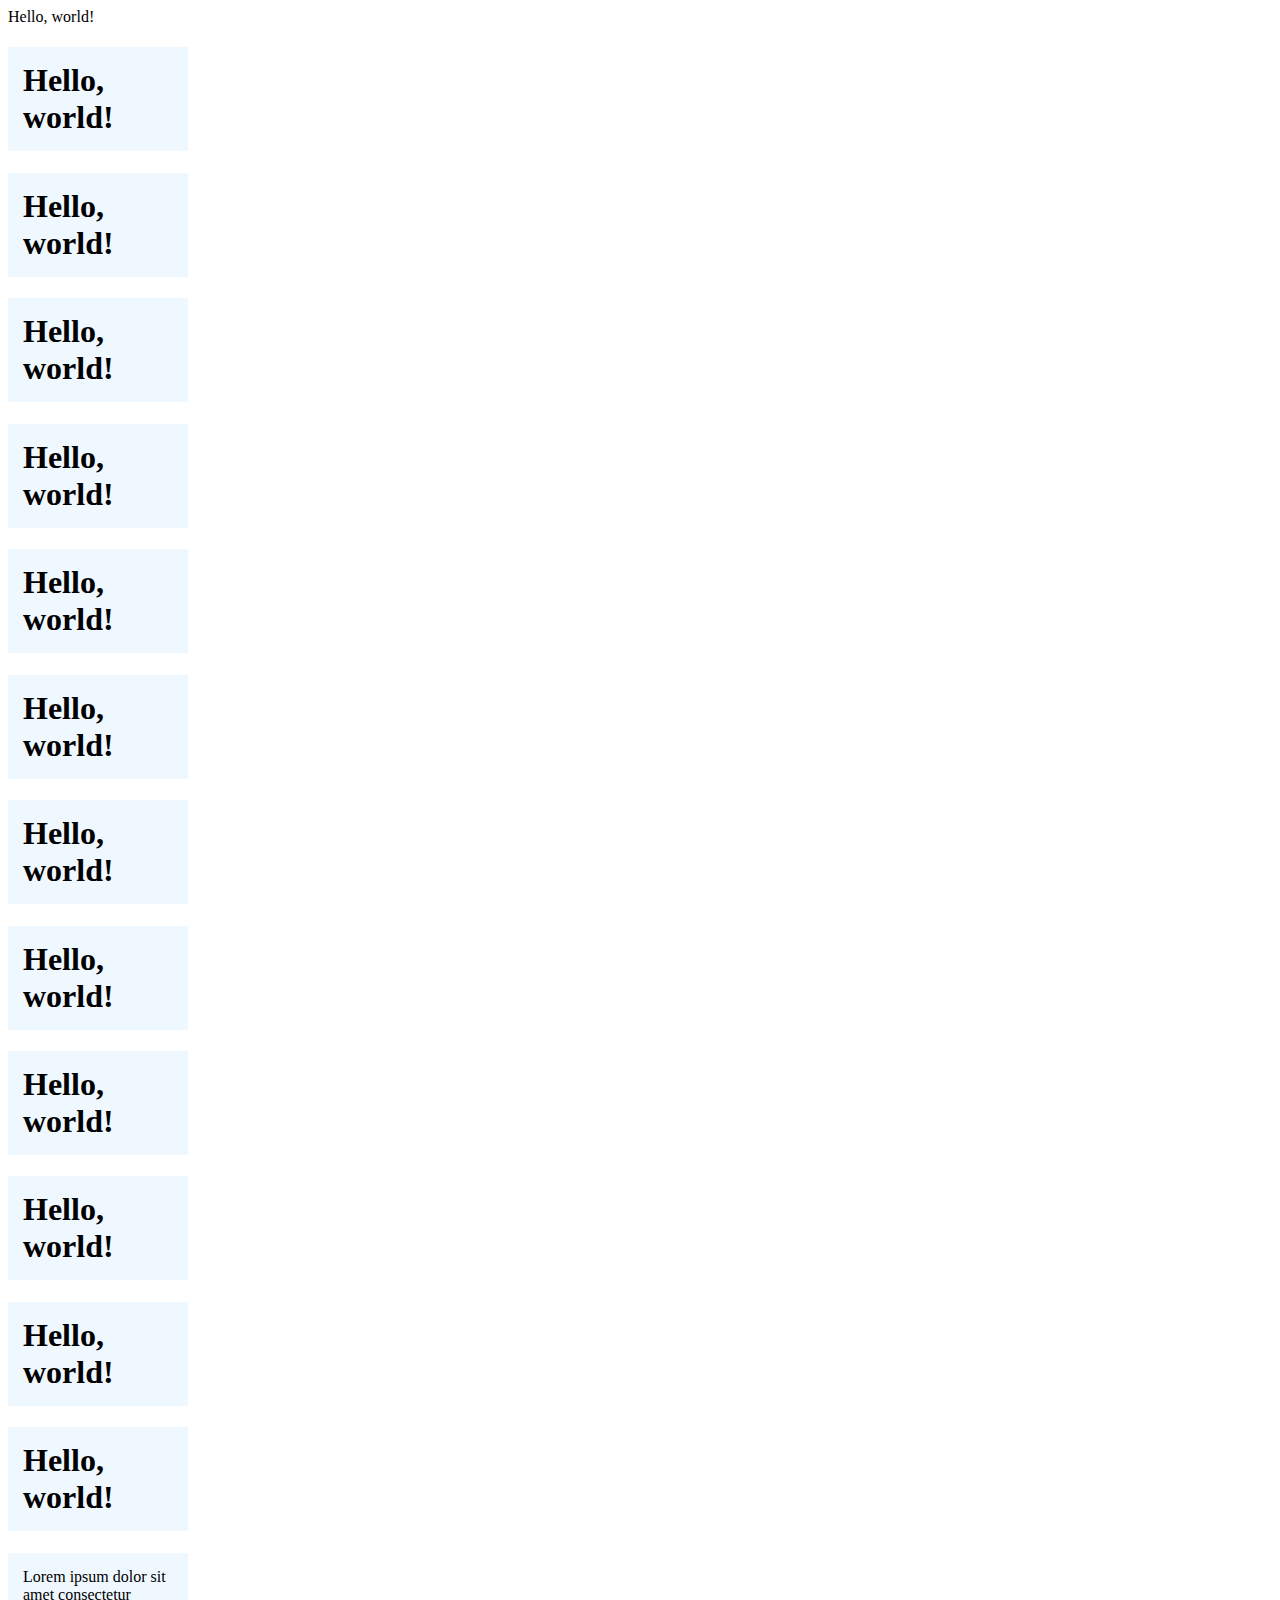
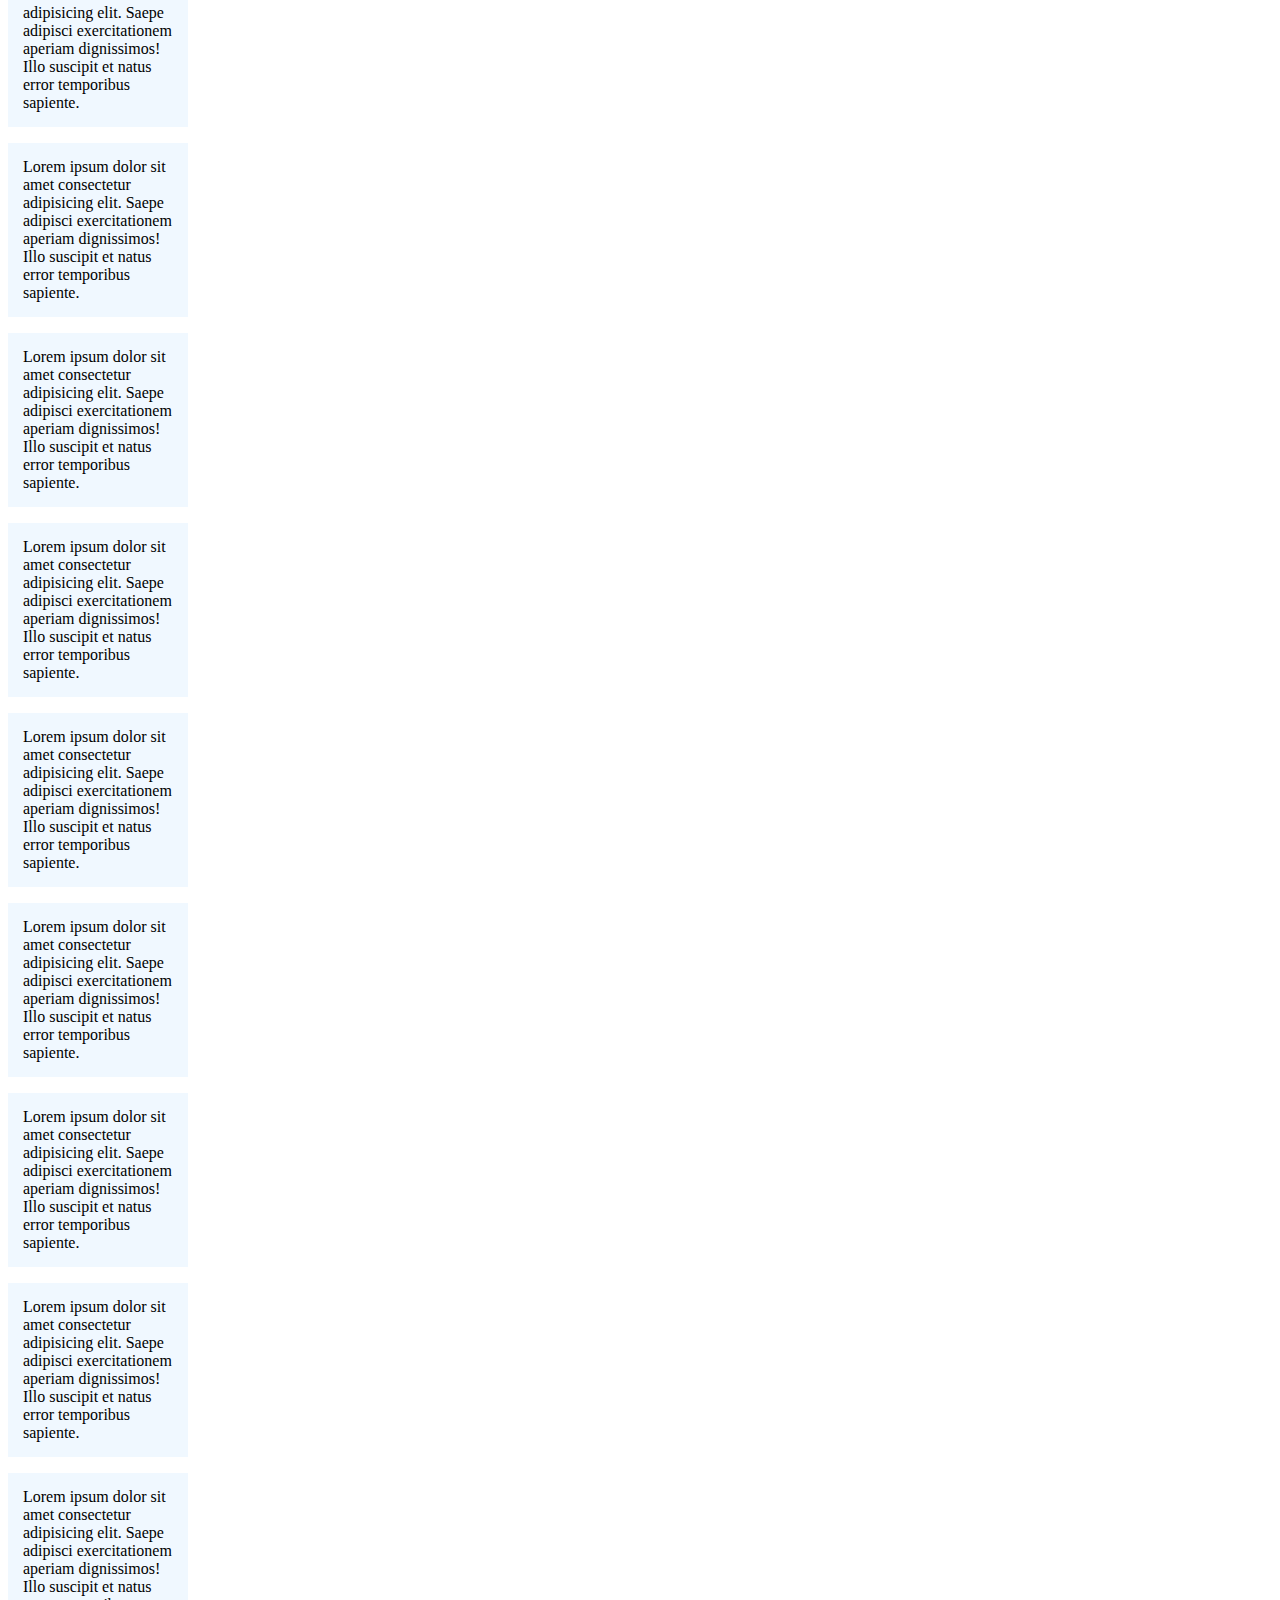
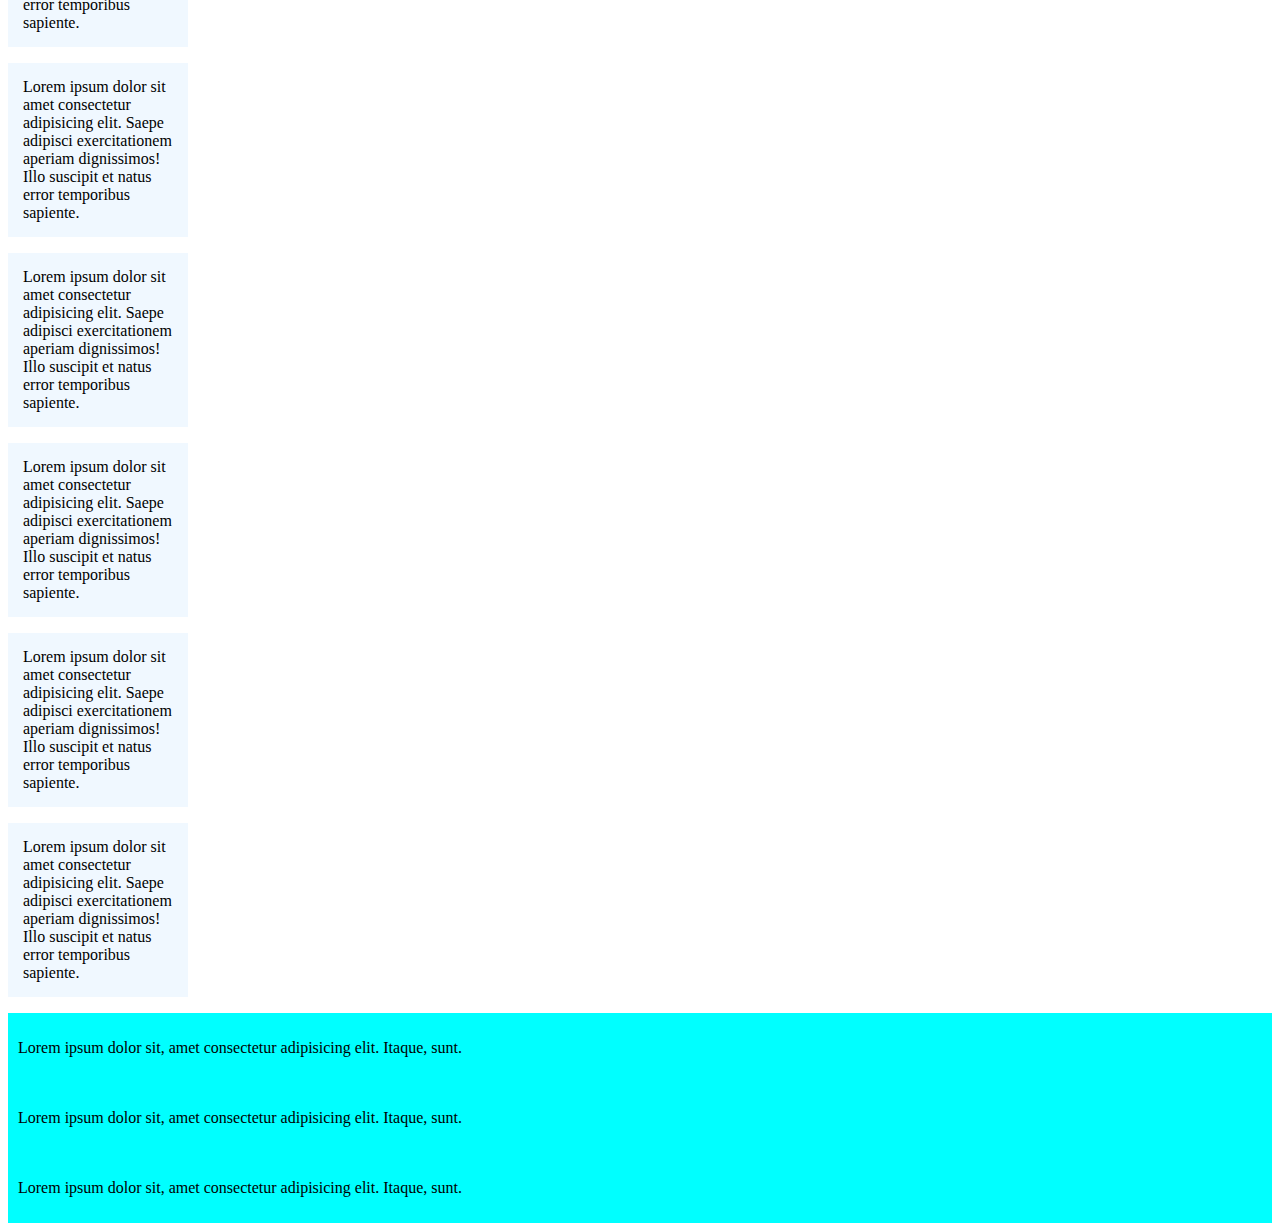
<file: Udemy/index.html>
<!doctype html>
<html lang="en">
  <head>
    <!-- Required meta tags -->
    <meta charset="utf-8">
    <meta name="viewport" content="width=device-width, initial-scale=1">

    <!-- Bootstrap CSS -->
    <link rel="stylesheet" href="https://stackpath.bootstrapcdn.com/bootstrap/5.0.0-alpha1/css/bootstrap.min.css" integrity="sha384-r4NyP46KrjDleawBgD5tp8Y7UzmLA05oM1iAEQ17CSuDqnUK2+k9luXQOfXJCJ4I" crossorigin="anonymous">
    
    <link rel="stylesheet" href="style.css";
    <title>Hello, world!</title>
  </head>
  <body>
    <div class="container">
        <div class="row">
            <div class="col ">
                <h1 class="box">Hello, world!</h1>
            </div>

            <div class="col ">
                <h1 class="box">Hello, world!</h1>
            </div>

            <div class="col " >
                <h1 class="box">Hello, world!</h1>
            </div>

            <div class="col ">
                <h1 class="box">Hello, world!</h1>
            </div>

            <div class="col ">
                <h1 class="box">Hello, world!</h1>
            </div>

            <div class="col ">
                <h1 class="box">Hello, world!</h1>
            </div>

            <div class="row">
                <div class="col ">
                    <h1 class="box">Hello, world!</h1>
                </div>

                <div class="col ">
                    <h1 class="box">Hello, world!</h1>
                </div>

                <div class="col " >
                    <h1 class="box">Hello, world!</h1>
                </div>

                <div class="col ">
                    <h1 class="box">Hello, world!</h1>
                </div>

                <div class="col ">
                    <h1 class="box">Hello, world!</h1>
                </div>

                <div class="col ">
                    <h1 class="box">Hello, world!</h1>
                </div>
            </div>
            <div class="row">
                <div class="col">
                    <p class="box">Lorem ipsum dolor sit amet consectetur adipisicing elit. Saepe adipisci exercitationem aperiam dignissimos! Illo suscipit et natus error temporibus sapiente.</p>
                </div>

                <div class="col">
                    <p class="box">Lorem ipsum dolor sit amet consectetur adipisicing elit. Saepe adipisci exercitationem aperiam dignissimos! Illo suscipit et natus error temporibus sapiente.</p>
                </div>

                <div class="col">
                    <p class="box">Lorem ipsum dolor sit amet consectetur adipisicing elit. Saepe adipisci exercitationem aperiam dignissimos! Illo suscipit et natus error temporibus sapiente.</p>
                </div>

                <div class="col">
                    <p class="box">Lorem ipsum dolor sit amet consectetur adipisicing elit. Saepe adipisci exercitationem aperiam dignissimos! Illo suscipit et natus error temporibus sapiente.</p>
                </div>

                <div class="col">
                    <p class="box">Lorem ipsum dolor sit amet consectetur adipisicing elit. Saepe adipisci exercitationem aperiam dignissimos! Illo suscipit et natus error temporibus sapiente.</p>
                </div>

                <div class="col">
                    <p class="box">Lorem ipsum dolor sit amet consectetur adipisicing elit. Saepe adipisci exercitationem aperiam dignissimos! Illo suscipit et natus error temporibus sapiente.</p>
                </div>

                <div class="col">
                    <p class="box">Lorem ipsum dolor sit amet consectetur adipisicing elit. Saepe adipisci exercitationem aperiam dignissimos! Illo suscipit et natus error temporibus sapiente.</p>
                </div>

                <div class="col">
                    <p class="box">Lorem ipsum dolor sit amet consectetur adipisicing elit. Saepe adipisci exercitationem aperiam dignissimos! Illo suscipit et natus error temporibus sapiente.</p>
                </div>

                <div class="col">
                    <p class="box">Lorem ipsum dolor sit amet consectetur adipisicing elit. Saepe adipisci exercitationem aperiam dignissimos! Illo suscipit et natus error temporibus sapiente.</p>
                </div>

                <div class="col">
                    <p class="box">Lorem ipsum dolor sit amet consectetur adipisicing elit. Saepe adipisci exercitationem aperiam dignissimos! Illo suscipit et natus error temporibus sapiente.</p>
                </div>

                <div class="col">
                    <p class="box">Lorem ipsum dolor sit amet consectetur adipisicing elit. Saepe adipisci exercitationem aperiam dignissimos! Illo suscipit et natus error temporibus sapiente.</p>
                </div>

                <div class="col">
                    <p class="box">Lorem ipsum dolor sit amet consectetur adipisicing elit. Saepe adipisci exercitationem aperiam dignissimos! Illo suscipit et natus error temporibus sapiente.</p>
                </div>

                <div class="col">
                    <p class="box">Lorem ipsum dolor sit amet consectetur adipisicing elit. Saepe adipisci exercitationem aperiam dignissimos! Illo suscipit et natus error temporibus sapiente.</p>
                </div>

                <div class="col">
                    <p class="box">Lorem ipsum dolor sit amet consectetur adipisicing elit. Saepe adipisci exercitationem aperiam dignissimos! Illo suscipit et natus error temporibus sapiente.</p>
                </div>

            </div>
        </div>

        <div class="row">
            <div class="col-4 three m-2 border ">
                <p>Lorem ipsum dolor sit, amet consectetur adipisicing elit. Itaque, sunt.</p>
            </div>
            <div class="col-6 three m-2 border ">
                <p>Lorem ipsum dolor sit, amet consectetur adipisicing elit. Itaque, sunt.</p>
            </div>
            <div class="col-2 three m-2 border ">
                <p>Lorem ipsum dolor sit, amet consectetur adipisicing elit. Itaque, sunt.</p>
            </div>
        </div>
    </div>

    <!-- Optional JavaScript -->
    <!-- Popper.js first, then Bootstrap JS -->
    <script src="https://cdn.jsdelivr.net/npm/popper.js@1.16.0/dist/umd/popper.min.js" integrity="sha384-Q6E9RHvbIyZFJoft+2mJbHaEWldlvI9IOYy5n3zV9zzTtmI3UksdQRVvoxMfooAo" crossorigin="anonymous"></script>
    <script src="https://stackpath.bootstrapcdn.com/bootstrap/5.0.0-alpha1/js/bootstrap.min.js" integrity="sha384-oesi62hOLfzrys4LxRF63OJCXdXDipiYWBnvTl9Y9/TRlw5xlKIEHpNyvvDShgf/" crossorigin="anonymous"></script>
  </body>
</html>
</file>
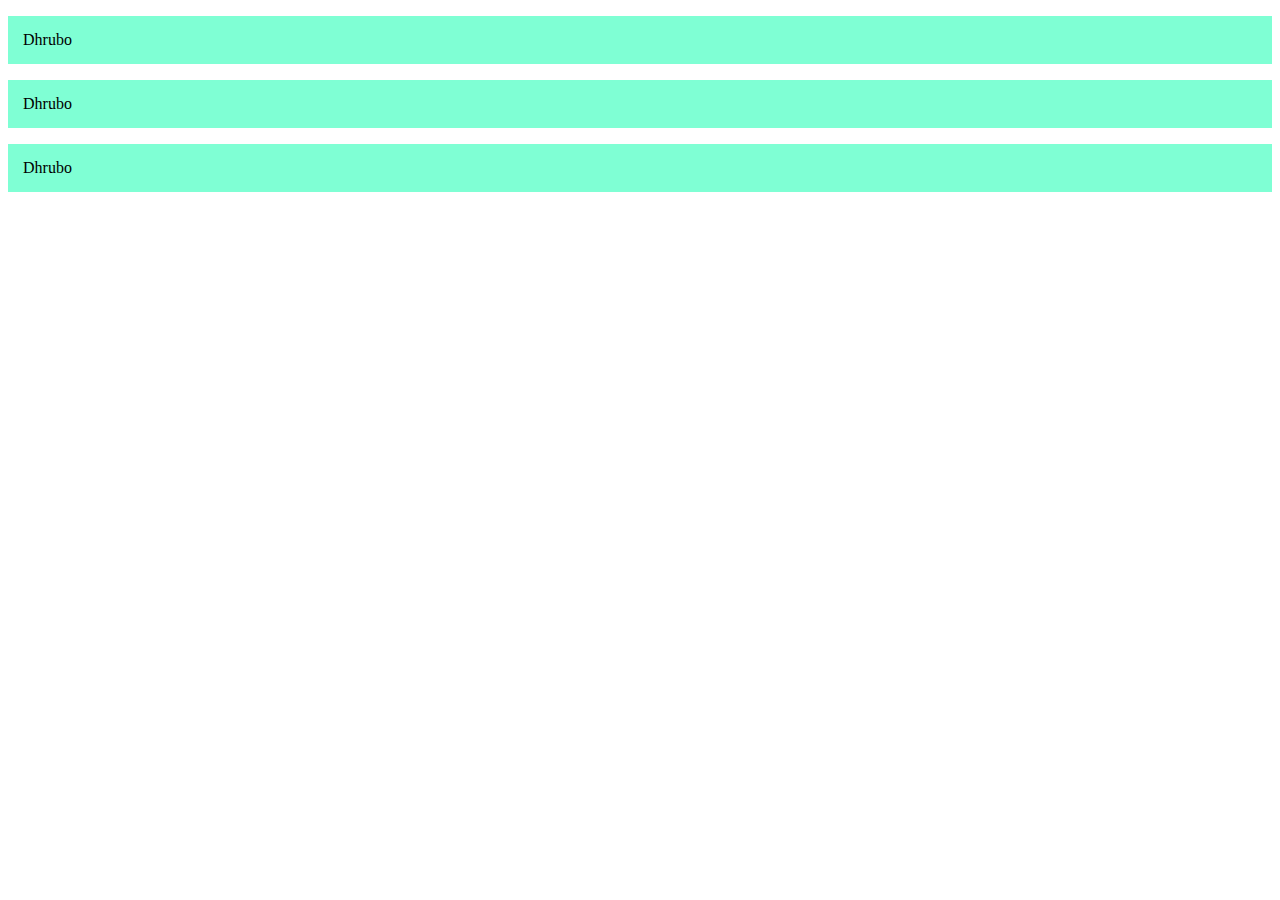
<file: Udemy/index1.html>
<!doctype html>
<html lang="en">
  <head>
    <!-- Required meta tags -->
    <meta charset="utf-8">
    <meta name="viewport" content="width=device-width, initial-scale=1">

    <!-- Bootstrap CSS -->
    <link rel="stylesheet" href="https://stackpath.bootstrapcdn.com/bootstrap/5.0.0-alpha1/css/bootstrap.min.css" integrity="sha384-r4NyP46KrjDleawBgD5tp8Y7UzmLA05oM1iAEQ17CSuDqnUK2+k9luXQOfXJCJ4I" crossorigin="anonymous">
    <style>
       .box{
           padding: 15px;
           background-color: aquamarine;
       }
    </style>
    <title>Hello, world!</title>
  </head>
  <body>
    <div class="container">
        <div class="row">
            <div class="col-lg-2 col-md-2 col-sm-2">
                <p class="box">Dhrubo</p>
            </div>
            <div class="col-lg-7 col-md-7 col-sm-7">
                <p class="box">Dhrubo</p>
            </div>
            <div class="col-lg-3 col-md-3 col-sm-3">
                <p class="box">Dhrubo</p>
            </div>
        </div>
    </div>

    <!-- Optional JavaScript -->
    <!-- Popper.js first, then Bootstrap JS -->
    <script src="https://cdn.jsdelivr.net/npm/popper.js@1.16.0/dist/umd/popper.min.js" integrity="sha384-Q6E9RHvbIyZFJoft+2mJbHaEWldlvI9IOYy5n3zV9zzTtmI3UksdQRVvoxMfooAo" crossorigin="anonymous"></script>
    <script src="https://stackpath.bootstrapcdn.com/bootstrap/5.0.0-alpha1/js/bootstrap.min.js" integrity="sha384-oesi62hOLfzrys4LxRF63OJCXdXDipiYWBnvTl9Y9/TRlw5xlKIEHpNyvvDShgf/" crossorigin="anonymous"></script>
  </body>
</html>
</file>
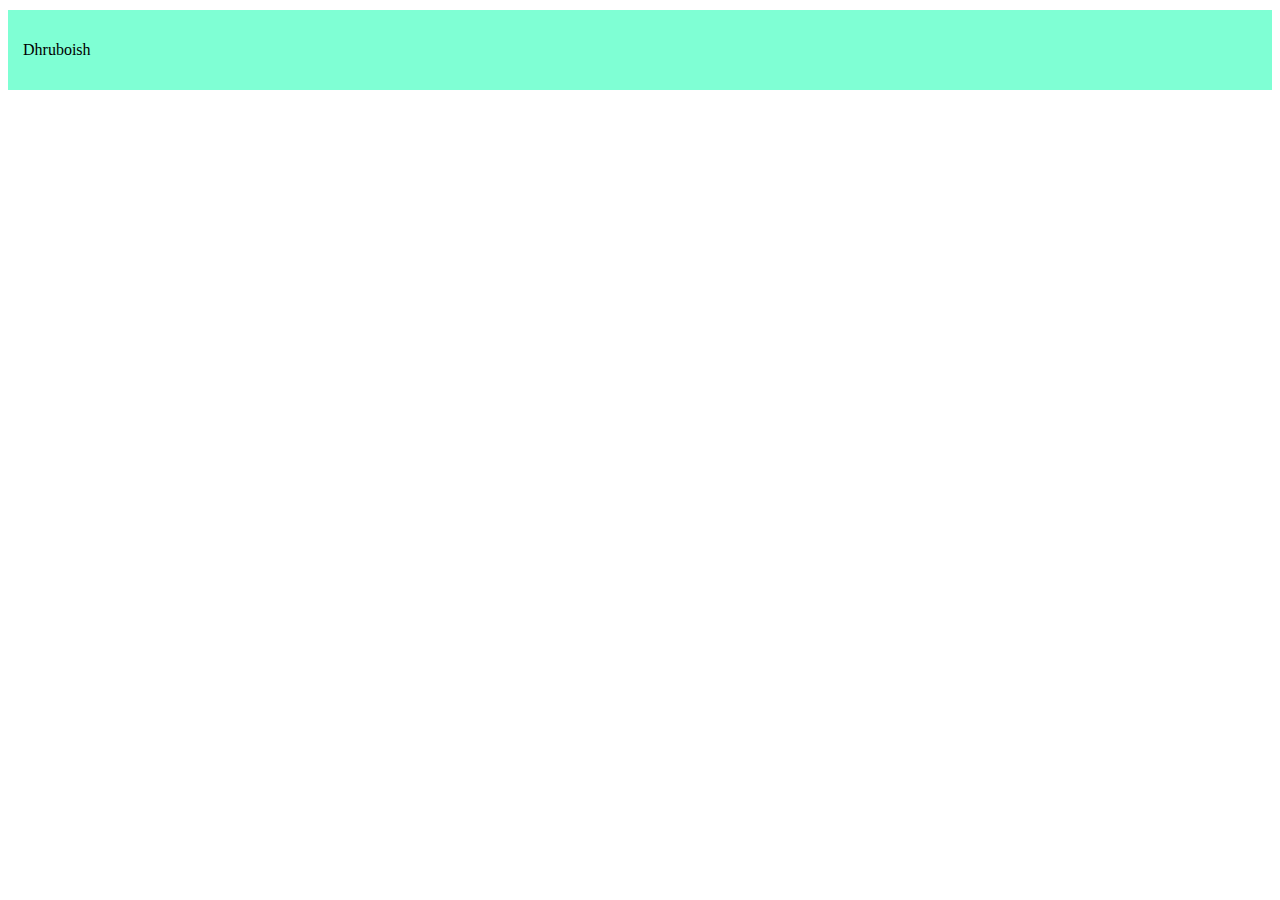
<file: Udemy/index2.html>
<!doctype html>
<html lang="en">
  <head>
    <!-- Required meta tags -->
    <meta charset="utf-8">
    <meta name="viewport" content="width=device-width, initial-scale=1">

    <!-- Bootstrap CSS -->
    <link rel="stylesheet" href="https://stackpath.bootstrapcdn.com/bootstrap/5.0.0-alpha1/css/bootstrap.min.css" integrity="sha384-r4NyP46KrjDleawBgD5tp8Y7UzmLA05oM1iAEQ17CSuDqnUK2+k9luXQOfXJCJ4I" crossorigin="anonymous">
    <style>
        .box{
            padding: 15px;
            background-color: aquamarine;
            margin-top: 10px;
            margin-bottom: 10px;
        }

        .height{
            height: 400px;
        }
    </style>
    <title>Hello, world!</title>
  </head>
  <body>
    <div class="container">
        <div class="row bg-warning height justify-content-center align-items-center">
            <div class="col-lg-4 col-md-4">
                <div class="box">
                    <p>Dhruboish</p>
                </div>
            </div>
        </div>
    </div>

    <!-- Optional JavaScript -->
    <!-- Popper.js first, then Bootstrap JS -->
    <script src="https://cdn.jsdelivr.net/npm/popper.js@1.16.0/dist/umd/popper.min.js" integrity="sha384-Q6E9RHvbIyZFJoft+2mJbHaEWldlvI9IOYy5n3zV9zzTtmI3UksdQRVvoxMfooAo" crossorigin="anonymous"></script>
    <script src="https://stackpath.bootstrapcdn.com/bootstrap/5.0.0-alpha1/js/bootstrap.min.js" integrity="sha384-oesi62hOLfzrys4LxRF63OJCXdXDipiYWBnvTl9Y9/TRlw5xlKIEHpNyvvDShgf/" crossorigin="anonymous"></script>
  </body>
</html>
</file>
<file: Udemy/style.css>
.box{
    padding: 15px;
    background-color: aliceblue;
    width:150px;
}

.three{
    background-color: aqua;
    padding: 10px;
   
}
</file>
